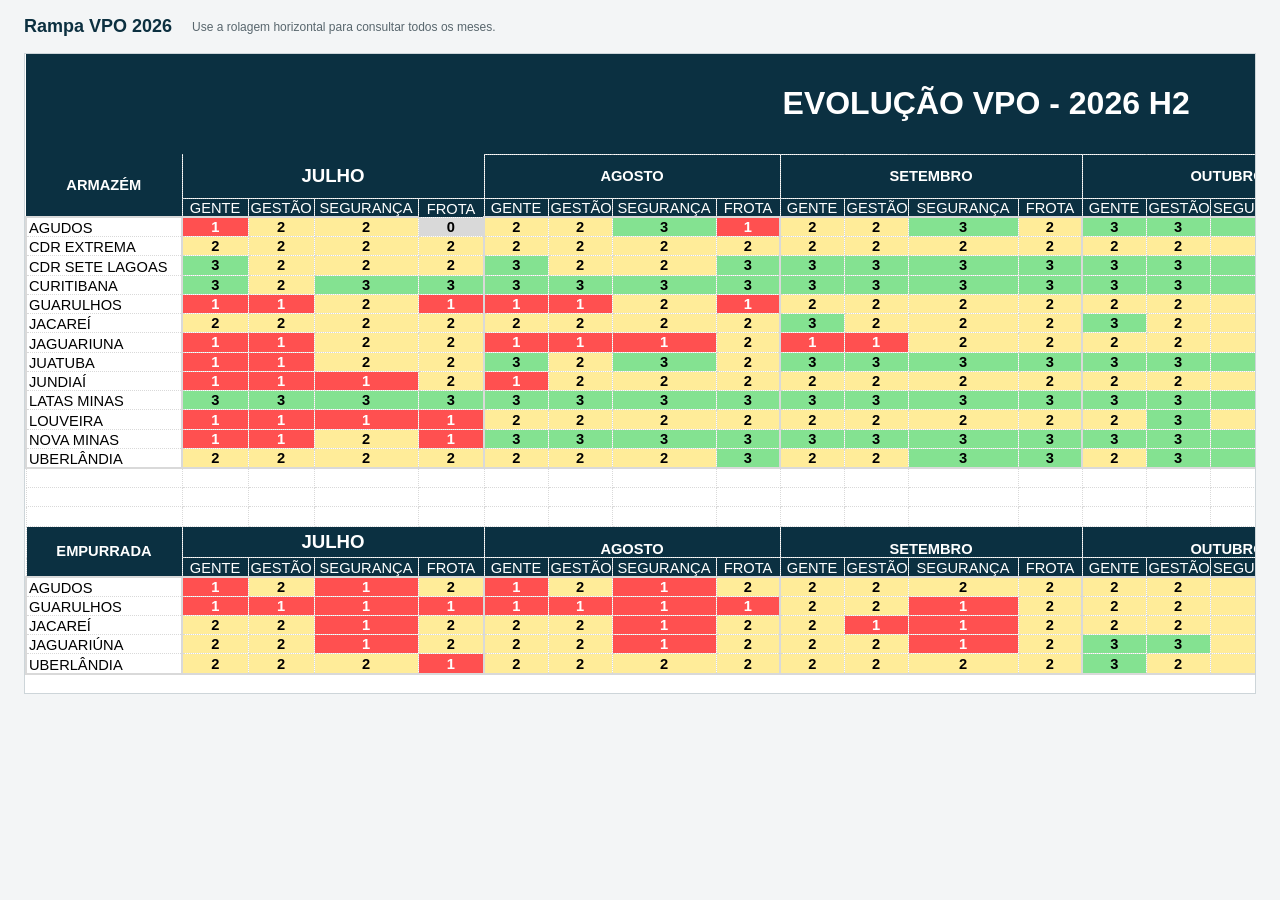
<file: 04 - VPO/03 - Rampa VPO/index.html>
<!doctype html><html lang="pt-BR"><head><meta charset="utf-8"><meta name="viewport" content="width=device-width,initial-scale=1"><title>Rampa VPO 2026</title><style>
*{box-sizing:border-box}body{margin:0;background:#f3f5f6;color:#0c3040;font-family:Arial,sans-serif}.toolbar{display:flex;align-items:center;gap:20px;padding:16px 24px;flex-wrap:wrap}.toolbar strong{font-size:18px}.toolbar span{font-size:12px;color:#58666d}.sheet{overflow:auto;margin:0 24px;background:white;border:1px solid #cdd5d9;max-height:calc(100vh - 90px)}.canvas{position:relative}table{border-collapse:collapse;table-layout:fixed;width:100%}td{padding:0 2px;white-space:nowrap;line-height:normal;overflow:hidden}.tabs{display:flex;gap:6px;padding:14px 24px;flex-wrap:wrap}button{font:inherit;font-size:14px;cursor:pointer;padding:10px 16px;border:1px solid #cdd5d9;background:white;color:#0c3040;border-radius:4px}button[aria-selected=true]{background:#0c3040;color:white;border-color:#0c3040}button:focus-visible{outline:3px solid #3388ad;outline-offset:2px}[hidden]{display:none!important}@media(max-width:600px){.sheet{margin:0 8px}.toolbar,.tabs{padding:12px 8px}}@media print{.toolbar,.tabs{display:none}.sheet{max-height:none;overflow:visible;margin:0;border:0}.canvas{zoom:.55}@page{size:A3 landscape;margin:8mm}}
</style></head><body><header class="toolbar"><strong>Rampa VPO 2026</strong><span>Use a rolagem horizontal para consultar todos os meses.</span></header><section id="sheet-0" class="sheet" aria-label="Rampa VPO 2026"><div class="canvas" style="width:1920px"><table aria-label="Rampa VPO 2026"><colgroup><col style="width:156px"><col style="width:66px"><col style="width:66px"><col style="width:104px"><col style="width:66px"><col style="width:64px"><col style="width:64px"><col style="width:104px"><col style="width:64px"><col style="width:64px"><col style="width:64px"><col style="width:110px"><col style="width:64px"><col style="width:64px"><col style="width:64px"><col style="width:99px"><col style="width:64px"><col style="width:64px"><col style="width:64px"><col style="width:90px"><col style="width:64px"><col style="width:64px"><col style="width:64px"><col style="width:99px"><col style="width:64px"></colgroup><tbody><tr style="height:100.0px"><td data-cell="B1" rowspan="1" colspan="25" style="background:#0b3041;color:#ffffff;font-family:Aptos Narrow,Arial,sans-serif;font-size:32.0px;font-weight:700;text-align:center;vertical-align:middle;">EVOLUÇÃO VPO - 2026 H2</td></tr><tr style="height:44.0px"><td data-cell="B2" rowspan="2" colspan="1" style="background:#0b3041;color:#ffffff;font-family:Aptos Narrow,Arial,sans-serif;font-size:14.666666666666666px;font-weight:700;text-align:center;vertical-align:middle;border-right:1px dotted #d9d9d9;border-bottom:2px solid #d9d9d9;">ARMAZÉM</td><td data-cell="C2" rowspan="1" colspan="4" style="background:#0b3041;color:#ffffff;font-family:Aptos Narrow,Arial,sans-serif;font-size:18.666666666666668px;font-weight:700;text-align:center;vertical-align:middle;border-left:1px dotted #d9d9d9;border-right:1px dotted #d9d9d9;border-bottom:1px dotted #d9d9d9;">JULHO</td><td data-cell="G2" rowspan="1" colspan="4" style="background:#0b3041;color:#ffffff;font-family:Aptos Narrow,Arial,sans-serif;font-size:14.666666666666666px;font-weight:700;text-align:center;vertical-align:middle;border-left:1px dotted #d9d9d9;border-right:1px dotted #d9d9d9;border-top:1px dotted #d9d9d9;border-bottom:1px dotted #d9d9d9;">AGOSTO</td><td data-cell="K2" rowspan="1" colspan="4" style="background:#0b3041;color:#ffffff;font-family:Aptos Narrow,Arial,sans-serif;font-size:14.666666666666666px;font-weight:700;text-align:center;vertical-align:middle;border-left:1px dotted #d9d9d9;border-right:1px dotted #d9d9d9;border-top:1px dotted #d9d9d9;border-bottom:1px dotted #d9d9d9;">SETEMBRO</td><td data-cell="O2" rowspan="1" colspan="4" style="background:#0b3041;color:#ffffff;font-family:Aptos Narrow,Arial,sans-serif;font-size:14.666666666666666px;font-weight:700;text-align:center;vertical-align:middle;border-left:1px dotted #d9d9d9;border-right:1px dotted #d9d9d9;border-top:1px dotted #d9d9d9;border-bottom:1px dotted #d9d9d9;">OUTUBRO</td><td data-cell="S2" rowspan="1" colspan="4" style="background:#0b3041;color:#ffffff;font-family:Aptos Narrow,Arial,sans-serif;font-size:14.666666666666666px;font-weight:700;text-align:center;vertical-align:middle;border-left:1px dotted #d9d9d9;border-right:1px dotted #d9d9d9;border-top:1px dotted #d9d9d9;border-bottom:1px dotted #d9d9d9;">NOVEMBRO</td><td data-cell="W2" rowspan="1" colspan="4" style="background:#0b3041;color:#ffffff;font-family:Aptos Narrow,Arial,sans-serif;font-size:14.666666666666666px;font-weight:700;text-align:center;vertical-align:middle;border-left:1px dotted #d9d9d9;border-right:1px dotted #d9d9d9;border-top:1px dotted #d9d9d9;border-bottom:1px dotted #d9d9d9;">DEZEMBRO</td></tr><tr style="height:19.266666666666666px"><td data-cell="C3" rowspan="1" colspan="1" style="background:#0b3041;color:#ffffff;font-family:Aptos Narrow,Arial,sans-serif;font-size:14.666666666666666px;font-weight:400;text-align:center;vertical-align:bottom;border-left:1px dotted #d9d9d9;border-right:1px dotted #d9d9d9;border-top:1px dotted #d9d9d9;">GENTE</td><td data-cell="D3" rowspan="1" colspan="1" style="background:#0b3041;color:#ffffff;font-family:Aptos Narrow,Arial,sans-serif;font-size:14.666666666666666px;font-weight:400;text-align:center;vertical-align:bottom;border-left:1px dotted #d9d9d9;border-right:1px dotted #d9d9d9;border-top:1px dotted #d9d9d9;">GESTÃO</td><td data-cell="E3" rowspan="1" colspan="1" style="background:#0b3041;color:#ffffff;font-family:Aptos Narrow,Arial,sans-serif;font-size:14.666666666666666px;font-weight:400;text-align:center;vertical-align:bottom;border-left:1px dotted #d9d9d9;border-right:1px dotted #d9d9d9;border-top:1px dotted #d9d9d9;">SEGURANÇA</td><td data-cell="F3" rowspan="1" colspan="1" style="background:#0b3041;color:#ffffff;font-family:Aptos Narrow,Arial,sans-serif;font-size:14.666666666666666px;font-weight:400;text-align:center;vertical-align:bottom;border-left:1px dotted #d9d9d9;border-right:1px dotted #d9d9d9;border-top:1px dotted #d9d9d9;">FROTA</td><td data-cell="G3" rowspan="1" colspan="1" style="background:#0b3041;color:#ffffff;font-family:Aptos Narrow,Arial,sans-serif;font-size:14.666666666666666px;font-weight:400;text-align:center;vertical-align:bottom;border-left:1px dotted #d9d9d9;border-right:1px dotted #d9d9d9;border-top:1px dotted #d9d9d9;">GENTE</td><td data-cell="H3" rowspan="1" colspan="1" style="background:#0b3041;color:#ffffff;font-family:Aptos Narrow,Arial,sans-serif;font-size:14.666666666666666px;font-weight:400;text-align:center;vertical-align:bottom;border-left:1px dotted #d9d9d9;border-right:1px dotted #d9d9d9;border-top:1px dotted #d9d9d9;">GESTÃO</td><td data-cell="I3" rowspan="1" colspan="1" style="background:#0b3041;color:#ffffff;font-family:Aptos Narrow,Arial,sans-serif;font-size:14.666666666666666px;font-weight:400;text-align:center;vertical-align:bottom;border-left:1px dotted #d9d9d9;border-right:1px dotted #d9d9d9;border-top:1px dotted #d9d9d9;">SEGURANÇA</td><td data-cell="J3" rowspan="1" colspan="1" style="background:#0b3041;color:#ffffff;font-family:Aptos Narrow,Arial,sans-serif;font-size:14.666666666666666px;font-weight:400;text-align:center;vertical-align:bottom;border-left:1px dotted #d9d9d9;border-right:1px dotted #d9d9d9;border-top:1px dotted #d9d9d9;">FROTA</td><td data-cell="K3" rowspan="1" colspan="1" style="background:#0b3041;color:#ffffff;font-family:Aptos Narrow,Arial,sans-serif;font-size:14.666666666666666px;font-weight:400;text-align:center;vertical-align:bottom;border-left:1px dotted #d9d9d9;border-right:1px dotted #d9d9d9;border-top:1px dotted #d9d9d9;">GENTE</td><td data-cell="L3" rowspan="1" colspan="1" style="background:#0b3041;color:#ffffff;font-family:Aptos Narrow,Arial,sans-serif;font-size:14.666666666666666px;font-weight:400;text-align:center;vertical-align:bottom;border-left:1px dotted #d9d9d9;border-right:1px dotted #d9d9d9;border-top:1px dotted #d9d9d9;">GESTÃO</td><td data-cell="M3" rowspan="1" colspan="1" style="background:#0b3041;color:#ffffff;font-family:Aptos Narrow,Arial,sans-serif;font-size:14.666666666666666px;font-weight:400;text-align:center;vertical-align:bottom;border-left:1px dotted #d9d9d9;border-right:1px dotted #d9d9d9;border-top:1px dotted #d9d9d9;">SEGURANÇA</td><td data-cell="N3" rowspan="1" colspan="1" style="background:#0b3041;color:#ffffff;font-family:Aptos Narrow,Arial,sans-serif;font-size:14.666666666666666px;font-weight:400;text-align:center;vertical-align:bottom;border-left:1px dotted #d9d9d9;border-right:1px dotted #d9d9d9;border-top:1px dotted #d9d9d9;">FROTA</td><td data-cell="O3" rowspan="1" colspan="1" style="background:#0b3041;color:#ffffff;font-family:Aptos Narrow,Arial,sans-serif;font-size:14.666666666666666px;font-weight:400;text-align:center;vertical-align:bottom;border-left:1px dotted #d9d9d9;border-right:1px dotted #d9d9d9;border-top:1px dotted #d9d9d9;border-bottom:1px dotted #d9d9d9;">GENTE</td><td data-cell="P3" rowspan="1" colspan="1" style="background:#0b3041;color:#ffffff;font-family:Aptos Narrow,Arial,sans-serif;font-size:14.666666666666666px;font-weight:400;text-align:center;vertical-align:bottom;border-left:1px dotted #d9d9d9;border-right:1px dotted #d9d9d9;border-top:1px dotted #d9d9d9;border-bottom:1px dotted #d9d9d9;">GESTÃO</td><td data-cell="Q3" rowspan="1" colspan="1" style="background:#0b3041;color:#ffffff;font-family:Aptos Narrow,Arial,sans-serif;font-size:14.666666666666666px;font-weight:400;text-align:center;vertical-align:bottom;border-left:1px dotted #d9d9d9;border-right:1px dotted #d9d9d9;border-top:1px dotted #d9d9d9;border-bottom:1px dotted #d9d9d9;">SEGURANÇA</td><td data-cell="R3" rowspan="1" colspan="1" style="background:#0b3041;color:#ffffff;font-family:Aptos Narrow,Arial,sans-serif;font-size:14.666666666666666px;font-weight:400;text-align:center;vertical-align:bottom;border-left:1px dotted #d9d9d9;border-right:1px dotted #d9d9d9;border-top:1px dotted #d9d9d9;border-bottom:1px dotted #d9d9d9;">FROTA</td><td data-cell="S3" rowspan="1" colspan="1" style="background:#0b3041;color:#ffffff;font-family:Aptos Narrow,Arial,sans-serif;font-size:14.666666666666666px;font-weight:400;text-align:center;vertical-align:bottom;border-left:1px dotted #d9d9d9;border-right:1px dotted #d9d9d9;border-top:1px dotted #d9d9d9;border-bottom:1px dotted #d9d9d9;">GENTE</td><td data-cell="T3" rowspan="1" colspan="1" style="background:#0b3041;color:#ffffff;font-family:Aptos Narrow,Arial,sans-serif;font-size:14.666666666666666px;font-weight:400;text-align:center;vertical-align:bottom;border-left:1px dotted #d9d9d9;border-right:1px dotted #d9d9d9;border-top:1px dotted #d9d9d9;border-bottom:1px dotted #d9d9d9;">GESTÃO</td><td data-cell="U3" rowspan="1" colspan="1" style="background:#0b3041;color:#ffffff;font-family:Aptos Narrow,Arial,sans-serif;font-size:14.666666666666666px;font-weight:400;text-align:center;vertical-align:bottom;border-left:1px dotted #d9d9d9;border-right:1px dotted #d9d9d9;border-top:1px dotted #d9d9d9;border-bottom:1px dotted #d9d9d9;">SEGURANÇA</td><td data-cell="V3" rowspan="1" colspan="1" style="background:#0b3041;color:#ffffff;font-family:Aptos Narrow,Arial,sans-serif;font-size:14.666666666666666px;font-weight:400;text-align:center;vertical-align:bottom;border-left:1px dotted #d9d9d9;border-right:1px dotted #d9d9d9;border-top:1px dotted #d9d9d9;border-bottom:1px dotted #d9d9d9;">FROTA</td><td data-cell="W3" rowspan="1" colspan="1" style="background:#0b3041;color:#ffffff;font-family:Aptos Narrow,Arial,sans-serif;font-size:14.666666666666666px;font-weight:400;text-align:center;vertical-align:bottom;border-left:1px dotted #d9d9d9;border-right:1px dotted #d9d9d9;border-top:1px dotted #d9d9d9;border-bottom:1px dotted #d9d9d9;">GENTE</td><td data-cell="X3" rowspan="1" colspan="1" style="background:#0b3041;color:#ffffff;font-family:Aptos Narrow,Arial,sans-serif;font-size:14.666666666666666px;font-weight:400;text-align:center;vertical-align:bottom;border-left:1px dotted #d9d9d9;border-right:1px dotted #d9d9d9;border-top:1px dotted #d9d9d9;border-bottom:1px dotted #d9d9d9;">GESTÃO</td><td data-cell="Y3" rowspan="1" colspan="1" style="background:#0b3041;color:#ffffff;font-family:Aptos Narrow,Arial,sans-serif;font-size:14.666666666666666px;font-weight:400;text-align:center;vertical-align:bottom;border-left:1px dotted #d9d9d9;border-right:1px dotted #d9d9d9;border-top:1px dotted #d9d9d9;border-bottom:1px dotted #d9d9d9;">SEGURANÇA</td><td data-cell="Z3" rowspan="1" colspan="1" style="background:#0b3041;color:#ffffff;font-family:Aptos Narrow,Arial,sans-serif;font-size:14.666666666666666px;font-weight:400;text-align:center;vertical-align:bottom;border-left:1px dotted #d9d9d9;border-right:1px dotted #d9d9d9;border-top:1px dotted #d9d9d9;border-bottom:1px dotted #d9d9d9;">FROTA</td></tr><tr style="height:19.266666666666666px"><td data-cell="B4" rowspan="1" colspan="1" style="background:#ffffff;color:#000000;font-family:Aptos Narrow,Arial,sans-serif;font-size:14.666666666666666px;font-weight:400;text-align:left;vertical-align:bottom;border-left:2px solid #d9d9d9;border-right:2px solid #d9d9d9;border-top:2px solid #d9d9d9;border-bottom:1px dotted #d9d9d9;">AGUDOS</td><td data-cell="C4" rowspan="1" colspan="1" style="background:#ff5050;color:#ffffff;font-family:Aptos Narrow,Arial,sans-serif;font-size:14.666666666666666px;font-weight:700;text-align:center;vertical-align:middle;border-left:2px solid #d9d9d9;border-right:1px dotted #d9d9d9;border-top:2px solid #d9d9d9;border-bottom:1px dotted #d9d9d9;">1</td><td data-cell="D4" rowspan="1" colspan="1" style="background:#ffec99;color:#000000;font-family:Aptos Narrow,Arial,sans-serif;font-size:14.666666666666666px;font-weight:700;text-align:center;vertical-align:middle;border-left:1px dotted #d9d9d9;border-right:1px dotted #d9d9d9;border-top:2px solid #d9d9d9;border-bottom:1px dotted #d9d9d9;">2</td><td data-cell="E4" rowspan="1" colspan="1" style="background:#ffec99;color:#000000;font-family:Aptos Narrow,Arial,sans-serif;font-size:14.666666666666666px;font-weight:700;text-align:center;vertical-align:middle;border-left:1px dotted #d9d9d9;border-right:1px dotted #d9d9d9;border-top:2px solid #d9d9d9;border-bottom:1px dotted #d9d9d9;">2</td><td data-cell="F4" rowspan="1" colspan="1" style="background:#d9d9d9;color:#000000;font-family:Aptos Narrow,Arial,sans-serif;font-size:14.666666666666666px;font-weight:700;text-align:center;vertical-align:middle;border-left:1px dotted #d9d9d9;border-right:2px solid #d9d9d9;border-top:1px dotted #d9d9d9;border-bottom:1px dotted #d9d9d9;">0</td><td data-cell="G4" rowspan="1" colspan="1" style="background:#ffec99;color:#000000;font-family:Aptos Narrow,Arial,sans-serif;font-size:14.666666666666666px;font-weight:700;text-align:center;vertical-align:middle;border-left:2px solid #d9d9d9;border-right:1px dotted #d9d9d9;border-top:2px solid #d9d9d9;border-bottom:1px dotted #d9d9d9;">2</td><td data-cell="H4" rowspan="1" colspan="1" style="background:#ffec99;color:#000000;font-family:Aptos Narrow,Arial,sans-serif;font-size:14.666666666666666px;font-weight:700;text-align:center;vertical-align:middle;border-left:1px dotted #d9d9d9;border-right:1px dotted #d9d9d9;border-top:2px solid #d9d9d9;border-bottom:1px dotted #d9d9d9;">2</td><td data-cell="I4" rowspan="1" colspan="1" style="background:#84e291;color:#000000;font-family:Aptos Narrow,Arial,sans-serif;font-size:14.666666666666666px;font-weight:700;text-align:center;vertical-align:middle;border-left:1px dotted #d9d9d9;border-right:1px dotted #d9d9d9;border-top:2px solid #d9d9d9;border-bottom:1px dotted #d9d9d9;">3</td><td data-cell="J4" rowspan="1" colspan="1" style="background:#ff5050;color:#ffffff;font-family:Aptos Narrow,Arial,sans-serif;font-size:14.666666666666666px;font-weight:700;text-align:center;vertical-align:middle;border-left:1px dotted #d9d9d9;border-right:2px solid #d9d9d9;border-top:2px solid #d9d9d9;border-bottom:1px dotted #d9d9d9;">1</td><td data-cell="K4" rowspan="1" colspan="1" style="background:#ffec99;color:#000000;font-family:Aptos Narrow,Arial,sans-serif;font-size:14.666666666666666px;font-weight:700;text-align:center;vertical-align:middle;border-left:2px solid #d9d9d9;border-right:1px dotted #d9d9d9;border-top:2px solid #d9d9d9;border-bottom:1px dotted #d9d9d9;">2</td><td data-cell="L4" rowspan="1" colspan="1" style="background:#ffec99;color:#000000;font-family:Aptos Narrow,Arial,sans-serif;font-size:14.666666666666666px;font-weight:700;text-align:center;vertical-align:middle;border-left:1px dotted #d9d9d9;border-right:1px dotted #d9d9d9;border-top:2px solid #d9d9d9;border-bottom:1px dotted #d9d9d9;">2</td><td data-cell="M4" rowspan="1" colspan="1" style="background:#84e291;color:#000000;font-family:Aptos Narrow,Arial,sans-serif;font-size:14.666666666666666px;font-weight:700;text-align:center;vertical-align:middle;border-left:1px dotted #d9d9d9;border-right:1px dotted #d9d9d9;border-top:2px solid #d9d9d9;border-bottom:1px dotted #d9d9d9;">3</td><td data-cell="N4" rowspan="1" colspan="1" style="background:#ffec99;color:#000000;font-family:Aptos Narrow,Arial,sans-serif;font-size:14.666666666666666px;font-weight:700;text-align:center;vertical-align:middle;border-left:1px dotted #d9d9d9;border-right:2px solid #d9d9d9;border-top:2px solid #d9d9d9;border-bottom:1px dotted #d9d9d9;">2</td><td data-cell="O4" rowspan="1" colspan="1" style="background:#84e291;color:#000000;font-family:Aptos Narrow,Arial,sans-serif;font-size:14.666666666666666px;font-weight:700;text-align:center;vertical-align:middle;border-left:2px solid #d9d9d9;border-right:1px dotted #d9d9d9;border-top:2px solid #d9d9d9;border-bottom:1px dotted #d9d9d9;">3</td><td data-cell="P4" rowspan="1" colspan="1" style="background:#84e291;color:#000000;font-family:Aptos Narrow,Arial,sans-serif;font-size:14.666666666666666px;font-weight:700;text-align:center;vertical-align:middle;border-left:1px dotted #d9d9d9;border-right:1px dotted #d9d9d9;border-top:2px solid #d9d9d9;border-bottom:1px dotted #d9d9d9;">3</td><td data-cell="Q4" rowspan="1" colspan="1" style="background:#84e291;color:#000000;font-family:Aptos Narrow,Arial,sans-serif;font-size:14.666666666666666px;font-weight:700;text-align:center;vertical-align:middle;border-left:1px dotted #d9d9d9;border-right:1px dotted #d9d9d9;border-top:2px solid #d9d9d9;border-bottom:1px dotted #d9d9d9;">3</td><td data-cell="R4" rowspan="1" colspan="1" style="background:#ffec99;color:#000000;font-family:Aptos Narrow,Arial,sans-serif;font-size:14.666666666666666px;font-weight:700;text-align:center;vertical-align:middle;border-left:1px dotted #d9d9d9;border-right:2px solid #d9d9d9;border-top:2px solid #d9d9d9;border-bottom:1px dotted #d9d9d9;">2</td><td data-cell="S4" rowspan="1" colspan="1" style="background:#84e291;color:#000000;font-family:Aptos Narrow,Arial,sans-serif;font-size:14.666666666666666px;font-weight:700;text-align:center;vertical-align:middle;border-left:2px solid #d9d9d9;border-right:1px dotted #d9d9d9;border-top:2px solid #d9d9d9;border-bottom:1px dotted #d9d9d9;">3</td><td data-cell="T4" rowspan="1" colspan="1" style="background:#84e291;color:#000000;font-family:Aptos Narrow,Arial,sans-serif;font-size:14.666666666666666px;font-weight:700;text-align:center;vertical-align:middle;border-left:1px dotted #d9d9d9;border-right:1px dotted #d9d9d9;border-top:2px solid #d9d9d9;border-bottom:1px dotted #d9d9d9;">3</td><td data-cell="U4" rowspan="1" colspan="1" style="background:#84e291;color:#000000;font-family:Aptos Narrow,Arial,sans-serif;font-size:14.666666666666666px;font-weight:700;text-align:center;vertical-align:middle;border-left:1px dotted #d9d9d9;border-right:1px dotted #d9d9d9;border-top:2px solid #d9d9d9;border-bottom:1px dotted #d9d9d9;">3</td><td data-cell="V4" rowspan="1" colspan="1" style="background:#ffec99;color:#000000;font-family:Aptos Narrow,Arial,sans-serif;font-size:14.666666666666666px;font-weight:700;text-align:center;vertical-align:middle;border-left:1px dotted #d9d9d9;border-right:2px solid #d9d9d9;border-top:2px solid #d9d9d9;border-bottom:1px dotted #d9d9d9;">2</td><td data-cell="W4" rowspan="1" colspan="1" style="background:#84e291;color:#000000;font-family:Aptos Narrow,Arial,sans-serif;font-size:14.666666666666666px;font-weight:700;text-align:center;vertical-align:middle;border-left:2px solid #d9d9d9;border-right:1px dotted #d9d9d9;border-top:2px solid #d9d9d9;border-bottom:1px dotted #d9d9d9;">3</td><td data-cell="X4" rowspan="1" colspan="1" style="background:#84e291;color:#000000;font-family:Aptos Narrow,Arial,sans-serif;font-size:14.666666666666666px;font-weight:700;text-align:center;vertical-align:middle;border-left:1px dotted #d9d9d9;border-right:1px dotted #d9d9d9;border-top:2px solid #d9d9d9;border-bottom:1px dotted #d9d9d9;">3</td><td data-cell="Y4" rowspan="1" colspan="1" style="background:#84e291;color:#000000;font-family:Aptos Narrow,Arial,sans-serif;font-size:14.666666666666666px;font-weight:700;text-align:center;vertical-align:middle;border-left:1px dotted #d9d9d9;border-right:1px dotted #d9d9d9;border-top:2px solid #d9d9d9;border-bottom:1px dotted #d9d9d9;">3</td><td data-cell="Z4" rowspan="1" colspan="1" style="background:#ffec99;color:#000000;font-family:Aptos Narrow,Arial,sans-serif;font-size:14.666666666666666px;font-weight:700;text-align:center;vertical-align:middle;border-left:1px dotted #d9d9d9;border-right:2px solid #d9d9d9;border-top:2px solid #d9d9d9;border-bottom:1px dotted #d9d9d9;">2</td></tr><tr style="height:19.266666666666666px"><td data-cell="B5" rowspan="1" colspan="1" style="background:#ffffff;color:#000000;font-family:Aptos Narrow,Arial,sans-serif;font-size:14.666666666666666px;font-weight:400;text-align:left;vertical-align:bottom;border-left:2px solid #d9d9d9;border-right:2px solid #d9d9d9;border-top:1px dotted #d9d9d9;border-bottom:1px dotted #d9d9d9;">CDR EXTREMA</td><td data-cell="C5" rowspan="1" colspan="1" style="background:#ffec99;color:#000000;font-family:Aptos Narrow,Arial,sans-serif;font-size:14.666666666666666px;font-weight:700;text-align:center;vertical-align:middle;border-left:2px solid #d9d9d9;border-right:1px dotted #d9d9d9;border-top:1px dotted #d9d9d9;border-bottom:1px dotted #d9d9d9;">2</td><td data-cell="D5" rowspan="1" colspan="1" style="background:#ffec99;color:#000000;font-family:Aptos Narrow,Arial,sans-serif;font-size:14.666666666666666px;font-weight:700;text-align:center;vertical-align:middle;border-left:1px dotted #d9d9d9;border-right:1px dotted #d9d9d9;border-top:1px dotted #d9d9d9;border-bottom:1px dotted #d9d9d9;">2</td><td data-cell="E5" rowspan="1" colspan="1" style="background:#ffec99;color:#000000;font-family:Aptos Narrow,Arial,sans-serif;font-size:14.666666666666666px;font-weight:700;text-align:center;vertical-align:middle;border-left:1px dotted #d9d9d9;border-right:1px dotted #d9d9d9;border-top:1px dotted #d9d9d9;border-bottom:1px dotted #d9d9d9;">2</td><td data-cell="F5" rowspan="1" colspan="1" style="background:#ffec99;color:#000000;font-family:Aptos Narrow,Arial,sans-serif;font-size:14.666666666666666px;font-weight:700;text-align:center;vertical-align:middle;border-left:1px dotted #d9d9d9;border-right:2px solid #d9d9d9;border-top:1px dotted #d9d9d9;border-bottom:1px dotted #d9d9d9;">2</td><td data-cell="G5" rowspan="1" colspan="1" style="background:#ffec99;color:#000000;font-family:Aptos Narrow,Arial,sans-serif;font-size:14.666666666666666px;font-weight:700;text-align:center;vertical-align:middle;border-left:2px solid #d9d9d9;border-right:1px dotted #d9d9d9;border-top:1px dotted #d9d9d9;border-bottom:1px dotted #d9d9d9;">2</td><td data-cell="H5" rowspan="1" colspan="1" style="background:#ffec99;color:#000000;font-family:Aptos Narrow,Arial,sans-serif;font-size:14.666666666666666px;font-weight:700;text-align:center;vertical-align:middle;border-left:1px dotted #d9d9d9;border-right:1px dotted #d9d9d9;border-top:1px dotted #d9d9d9;border-bottom:1px dotted #d9d9d9;">2</td><td data-cell="I5" rowspan="1" colspan="1" style="background:#ffec99;color:#000000;font-family:Aptos Narrow,Arial,sans-serif;font-size:14.666666666666666px;font-weight:700;text-align:center;vertical-align:middle;border-left:1px dotted #d9d9d9;border-right:1px dotted #d9d9d9;border-top:1px dotted #d9d9d9;border-bottom:1px dotted #d9d9d9;">2</td><td data-cell="J5" rowspan="1" colspan="1" style="background:#ffec99;color:#000000;font-family:Aptos Narrow,Arial,sans-serif;font-size:14.666666666666666px;font-weight:700;text-align:center;vertical-align:middle;border-left:1px dotted #d9d9d9;border-right:2px solid #d9d9d9;border-top:1px dotted #d9d9d9;border-bottom:1px dotted #d9d9d9;">2</td><td data-cell="K5" rowspan="1" colspan="1" style="background:#ffec99;color:#000000;font-family:Aptos Narrow,Arial,sans-serif;font-size:14.666666666666666px;font-weight:700;text-align:center;vertical-align:middle;border-left:2px solid #d9d9d9;border-right:1px dotted #d9d9d9;border-top:1px dotted #d9d9d9;border-bottom:1px dotted #d9d9d9;">2</td><td data-cell="L5" rowspan="1" colspan="1" style="background:#ffec99;color:#000000;font-family:Aptos Narrow,Arial,sans-serif;font-size:14.666666666666666px;font-weight:700;text-align:center;vertical-align:middle;border-left:1px dotted #d9d9d9;border-right:1px dotted #d9d9d9;border-top:1px dotted #d9d9d9;border-bottom:1px dotted #d9d9d9;">2</td><td data-cell="M5" rowspan="1" colspan="1" style="background:#ffec99;color:#000000;font-family:Aptos Narrow,Arial,sans-serif;font-size:14.666666666666666px;font-weight:700;text-align:center;vertical-align:middle;border-left:1px dotted #d9d9d9;border-right:1px dotted #d9d9d9;border-top:1px dotted #d9d9d9;border-bottom:1px dotted #d9d9d9;">2</td><td data-cell="N5" rowspan="1" colspan="1" style="background:#ffec99;color:#000000;font-family:Aptos Narrow,Arial,sans-serif;font-size:14.666666666666666px;font-weight:700;text-align:center;vertical-align:middle;border-left:1px dotted #d9d9d9;border-right:2px solid #d9d9d9;border-top:1px dotted #d9d9d9;border-bottom:1px dotted #d9d9d9;">2</td><td data-cell="O5" rowspan="1" colspan="1" style="background:#ffec99;color:#000000;font-family:Aptos Narrow,Arial,sans-serif;font-size:14.666666666666666px;font-weight:700;text-align:center;vertical-align:middle;border-left:2px solid #d9d9d9;border-right:1px dotted #d9d9d9;border-top:1px dotted #d9d9d9;border-bottom:1px dotted #d9d9d9;">2</td><td data-cell="P5" rowspan="1" colspan="1" style="background:#ffec99;color:#000000;font-family:Aptos Narrow,Arial,sans-serif;font-size:14.666666666666666px;font-weight:700;text-align:center;vertical-align:middle;border-left:1px dotted #d9d9d9;border-right:1px dotted #d9d9d9;border-top:1px dotted #d9d9d9;border-bottom:1px dotted #d9d9d9;">2</td><td data-cell="Q5" rowspan="1" colspan="1" style="background:#ffec99;color:#000000;font-family:Aptos Narrow,Arial,sans-serif;font-size:14.666666666666666px;font-weight:700;text-align:center;vertical-align:middle;border-left:1px dotted #d9d9d9;border-right:1px dotted #d9d9d9;border-top:1px dotted #d9d9d9;border-bottom:1px dotted #d9d9d9;">2</td><td data-cell="R5" rowspan="1" colspan="1" style="background:#ffec99;color:#000000;font-family:Aptos Narrow,Arial,sans-serif;font-size:14.666666666666666px;font-weight:700;text-align:center;vertical-align:middle;border-left:1px dotted #d9d9d9;border-right:2px solid #d9d9d9;border-top:1px dotted #d9d9d9;border-bottom:1px dotted #d9d9d9;">2</td><td data-cell="S5" rowspan="1" colspan="1" style="background:#ffec99;color:#000000;font-family:Aptos Narrow,Arial,sans-serif;font-size:14.666666666666666px;font-weight:700;text-align:center;vertical-align:middle;border-left:2px solid #d9d9d9;border-right:1px dotted #d9d9d9;border-top:1px dotted #d9d9d9;border-bottom:1px dotted #d9d9d9;">2</td><td data-cell="T5" rowspan="1" colspan="1" style="background:#ffec99;color:#000000;font-family:Aptos Narrow,Arial,sans-serif;font-size:14.666666666666666px;font-weight:700;text-align:center;vertical-align:middle;border-left:1px dotted #d9d9d9;border-right:1px dotted #d9d9d9;border-top:1px dotted #d9d9d9;border-bottom:1px dotted #d9d9d9;">2</td><td data-cell="U5" rowspan="1" colspan="1" style="background:#ffec99;color:#000000;font-family:Aptos Narrow,Arial,sans-serif;font-size:14.666666666666666px;font-weight:700;text-align:center;vertical-align:middle;border-left:1px dotted #d9d9d9;border-right:1px dotted #d9d9d9;border-top:1px dotted #d9d9d9;border-bottom:1px dotted #d9d9d9;">2</td><td data-cell="V5" rowspan="1" colspan="1" style="background:#ffec99;color:#000000;font-family:Aptos Narrow,Arial,sans-serif;font-size:14.666666666666666px;font-weight:700;text-align:center;vertical-align:middle;border-left:1px dotted #d9d9d9;border-right:2px solid #d9d9d9;border-top:1px dotted #d9d9d9;border-bottom:1px dotted #d9d9d9;">2</td><td data-cell="W5" rowspan="1" colspan="1" style="background:#84e291;color:#000000;font-family:Aptos Narrow,Arial,sans-serif;font-size:14.666666666666666px;font-weight:700;text-align:center;vertical-align:middle;border-left:2px solid #d9d9d9;border-right:1px dotted #d9d9d9;border-top:1px dotted #d9d9d9;border-bottom:1px dotted #d9d9d9;">3</td><td data-cell="X5" rowspan="1" colspan="1" style="background:#84e291;color:#000000;font-family:Aptos Narrow,Arial,sans-serif;font-size:14.666666666666666px;font-weight:700;text-align:center;vertical-align:middle;border-left:1px dotted #d9d9d9;border-right:1px dotted #d9d9d9;border-top:1px dotted #d9d9d9;border-bottom:1px dotted #d9d9d9;">3</td><td data-cell="Y5" rowspan="1" colspan="1" style="background:#84e291;color:#000000;font-family:Aptos Narrow,Arial,sans-serif;font-size:14.666666666666666px;font-weight:700;text-align:center;vertical-align:middle;border-left:1px dotted #d9d9d9;border-right:1px dotted #d9d9d9;border-top:1px dotted #d9d9d9;border-bottom:1px dotted #d9d9d9;">3</td><td data-cell="Z5" rowspan="1" colspan="1" style="background:#84e291;color:#000000;font-family:Aptos Narrow,Arial,sans-serif;font-size:14.666666666666666px;font-weight:700;text-align:center;vertical-align:middle;border-left:1px dotted #d9d9d9;border-right:2px solid #d9d9d9;border-top:1px dotted #d9d9d9;border-bottom:1px dotted #d9d9d9;">3</td></tr><tr style="height:19.266666666666666px"><td data-cell="B6" rowspan="1" colspan="1" style="background:#ffffff;color:#000000;font-family:Aptos Narrow,Arial,sans-serif;font-size:14.666666666666666px;font-weight:400;text-align:left;vertical-align:bottom;border-left:2px solid #d9d9d9;border-right:2px solid #d9d9d9;border-top:1px dotted #d9d9d9;border-bottom:1px dotted #d9d9d9;">CDR SETE LAGOAS</td><td data-cell="C6" rowspan="1" colspan="1" style="background:#84e291;color:#000000;font-family:Aptos Narrow,Arial,sans-serif;font-size:14.666666666666666px;font-weight:700;text-align:center;vertical-align:middle;border-left:2px solid #d9d9d9;border-right:1px dotted #d9d9d9;border-top:1px dotted #d9d9d9;border-bottom:1px dotted #d9d9d9;">3</td><td data-cell="D6" rowspan="1" colspan="1" style="background:#ffec99;color:#000000;font-family:Aptos Narrow,Arial,sans-serif;font-size:14.666666666666666px;font-weight:700;text-align:center;vertical-align:middle;border-left:1px dotted #d9d9d9;border-right:1px dotted #d9d9d9;border-top:1px dotted #d9d9d9;border-bottom:1px dotted #d9d9d9;">2</td><td data-cell="E6" rowspan="1" colspan="1" style="background:#ffec99;color:#000000;font-family:Aptos Narrow,Arial,sans-serif;font-size:14.666666666666666px;font-weight:700;text-align:center;vertical-align:middle;border-left:1px dotted #d9d9d9;border-right:1px dotted #d9d9d9;border-top:1px dotted #d9d9d9;border-bottom:1px dotted #d9d9d9;">2</td><td data-cell="F6" rowspan="1" colspan="1" style="background:#ffec99;color:#000000;font-family:Aptos Narrow,Arial,sans-serif;font-size:14.666666666666666px;font-weight:700;text-align:center;vertical-align:middle;border-left:1px dotted #d9d9d9;border-right:2px solid #d9d9d9;border-top:1px dotted #d9d9d9;border-bottom:1px dotted #d9d9d9;">2</td><td data-cell="G6" rowspan="1" colspan="1" style="background:#84e291;color:#000000;font-family:Aptos Narrow,Arial,sans-serif;font-size:14.666666666666666px;font-weight:700;text-align:center;vertical-align:middle;border-left:2px solid #d9d9d9;border-right:1px dotted #d9d9d9;border-top:1px dotted #d9d9d9;border-bottom:1px dotted #d9d9d9;">3</td><td data-cell="H6" rowspan="1" colspan="1" style="background:#ffec99;color:#000000;font-family:Aptos Narrow,Arial,sans-serif;font-size:14.666666666666666px;font-weight:700;text-align:center;vertical-align:middle;border-left:1px dotted #d9d9d9;border-right:1px dotted #d9d9d9;border-top:1px dotted #d9d9d9;border-bottom:1px dotted #d9d9d9;">2</td><td data-cell="I6" rowspan="1" colspan="1" style="background:#ffec99;color:#000000;font-family:Aptos Narrow,Arial,sans-serif;font-size:14.666666666666666px;font-weight:700;text-align:center;vertical-align:middle;border-left:1px dotted #d9d9d9;border-right:1px dotted #d9d9d9;border-top:1px dotted #d9d9d9;border-bottom:1px dotted #d9d9d9;">2</td><td data-cell="J6" rowspan="1" colspan="1" style="background:#84e291;color:#000000;font-family:Aptos Narrow,Arial,sans-serif;font-size:14.666666666666666px;font-weight:700;text-align:center;vertical-align:middle;border-left:1px dotted #d9d9d9;border-right:2px solid #d9d9d9;border-top:1px dotted #d9d9d9;border-bottom:1px dotted #d9d9d9;">3</td><td data-cell="K6" rowspan="1" colspan="1" style="background:#84e291;color:#000000;font-family:Aptos Narrow,Arial,sans-serif;font-size:14.666666666666666px;font-weight:700;text-align:center;vertical-align:middle;border-left:2px solid #d9d9d9;border-right:1px dotted #d9d9d9;border-top:1px dotted #d9d9d9;border-bottom:1px dotted #d9d9d9;">3</td><td data-cell="L6" rowspan="1" colspan="1" style="background:#84e291;color:#000000;font-family:Aptos Narrow,Arial,sans-serif;font-size:14.666666666666666px;font-weight:700;text-align:center;vertical-align:middle;border-left:1px dotted #d9d9d9;border-right:1px dotted #d9d9d9;border-top:1px dotted #d9d9d9;border-bottom:1px dotted #d9d9d9;">3</td><td data-cell="M6" rowspan="1" colspan="1" style="background:#84e291;color:#000000;font-family:Aptos Narrow,Arial,sans-serif;font-size:14.666666666666666px;font-weight:700;text-align:center;vertical-align:middle;border-left:1px dotted #d9d9d9;border-right:1px dotted #d9d9d9;border-top:1px dotted #d9d9d9;border-bottom:1px dotted #d9d9d9;">3</td><td data-cell="N6" rowspan="1" colspan="1" style="background:#84e291;color:#000000;font-family:Aptos Narrow,Arial,sans-serif;font-size:14.666666666666666px;font-weight:700;text-align:center;vertical-align:middle;border-left:1px dotted #d9d9d9;border-right:2px solid #d9d9d9;border-top:1px dotted #d9d9d9;border-bottom:1px dotted #d9d9d9;">3</td><td data-cell="O6" rowspan="1" colspan="1" style="background:#84e291;color:#000000;font-family:Aptos Narrow,Arial,sans-serif;font-size:14.666666666666666px;font-weight:700;text-align:center;vertical-align:middle;border-left:2px solid #d9d9d9;border-right:1px dotted #d9d9d9;border-top:1px dotted #d9d9d9;border-bottom:1px dotted #d9d9d9;">3</td><td data-cell="P6" rowspan="1" colspan="1" style="background:#84e291;color:#000000;font-family:Aptos Narrow,Arial,sans-serif;font-size:14.666666666666666px;font-weight:700;text-align:center;vertical-align:middle;border-left:1px dotted #d9d9d9;border-right:1px dotted #d9d9d9;border-top:1px dotted #d9d9d9;border-bottom:1px dotted #d9d9d9;">3</td><td data-cell="Q6" rowspan="1" colspan="1" style="background:#84e291;color:#000000;font-family:Aptos Narrow,Arial,sans-serif;font-size:14.666666666666666px;font-weight:700;text-align:center;vertical-align:middle;border-left:1px dotted #d9d9d9;border-right:1px dotted #d9d9d9;border-top:1px dotted #d9d9d9;border-bottom:1px dotted #d9d9d9;">3</td><td data-cell="R6" rowspan="1" colspan="1" style="background:#84e291;color:#000000;font-family:Aptos Narrow,Arial,sans-serif;font-size:14.666666666666666px;font-weight:700;text-align:center;vertical-align:middle;border-left:1px dotted #d9d9d9;border-right:2px solid #d9d9d9;border-top:1px dotted #d9d9d9;border-bottom:1px dotted #d9d9d9;">3</td><td data-cell="S6" rowspan="1" colspan="1" style="background:#84e291;color:#000000;font-family:Aptos Narrow,Arial,sans-serif;font-size:14.666666666666666px;font-weight:700;text-align:center;vertical-align:middle;border-left:2px solid #d9d9d9;border-right:1px dotted #d9d9d9;border-top:1px dotted #d9d9d9;border-bottom:1px dotted #d9d9d9;">3</td><td data-cell="T6" rowspan="1" colspan="1" style="background:#84e291;color:#000000;font-family:Aptos Narrow,Arial,sans-serif;font-size:14.666666666666666px;font-weight:700;text-align:center;vertical-align:middle;border-left:1px dotted #d9d9d9;border-right:1px dotted #d9d9d9;border-top:1px dotted #d9d9d9;border-bottom:1px dotted #d9d9d9;">3</td><td data-cell="U6" rowspan="1" colspan="1" style="background:#84e291;color:#000000;font-family:Aptos Narrow,Arial,sans-serif;font-size:14.666666666666666px;font-weight:700;text-align:center;vertical-align:middle;border-left:1px dotted #d9d9d9;border-right:1px dotted #d9d9d9;border-top:1px dotted #d9d9d9;border-bottom:1px dotted #d9d9d9;">3</td><td data-cell="V6" rowspan="1" colspan="1" style="background:#84e291;color:#000000;font-family:Aptos Narrow,Arial,sans-serif;font-size:14.666666666666666px;font-weight:700;text-align:center;vertical-align:middle;border-left:1px dotted #d9d9d9;border-right:2px solid #d9d9d9;border-top:1px dotted #d9d9d9;border-bottom:1px dotted #d9d9d9;">3</td><td data-cell="W6" rowspan="1" colspan="1" style="background:#84e291;color:#000000;font-family:Aptos Narrow,Arial,sans-serif;font-size:14.666666666666666px;font-weight:700;text-align:center;vertical-align:middle;border-left:2px solid #d9d9d9;border-right:1px dotted #d9d9d9;border-top:1px dotted #d9d9d9;border-bottom:1px dotted #d9d9d9;">3</td><td data-cell="X6" rowspan="1" colspan="1" style="background:#84e291;color:#000000;font-family:Aptos Narrow,Arial,sans-serif;font-size:14.666666666666666px;font-weight:700;text-align:center;vertical-align:middle;border-left:1px dotted #d9d9d9;border-right:1px dotted #d9d9d9;border-top:1px dotted #d9d9d9;border-bottom:1px dotted #d9d9d9;">3</td><td data-cell="Y6" rowspan="1" colspan="1" style="background:#84e291;color:#000000;font-family:Aptos Narrow,Arial,sans-serif;font-size:14.666666666666666px;font-weight:700;text-align:center;vertical-align:middle;border-left:1px dotted #d9d9d9;border-right:1px dotted #d9d9d9;border-top:1px dotted #d9d9d9;border-bottom:1px dotted #d9d9d9;">3</td><td data-cell="Z6" rowspan="1" colspan="1" style="background:#84e291;color:#000000;font-family:Aptos Narrow,Arial,sans-serif;font-size:14.666666666666666px;font-weight:700;text-align:center;vertical-align:middle;border-left:1px dotted #d9d9d9;border-right:2px solid #d9d9d9;border-top:1px dotted #d9d9d9;border-bottom:1px dotted #d9d9d9;">3</td></tr><tr style="height:19.266666666666666px"><td data-cell="B7" rowspan="1" colspan="1" style="background:#ffffff;color:#000000;font-family:Aptos Narrow,Arial,sans-serif;font-size:14.666666666666666px;font-weight:400;text-align:left;vertical-align:bottom;border-left:2px solid #d9d9d9;border-right:2px solid #d9d9d9;border-top:1px dotted #d9d9d9;border-bottom:1px dotted #d9d9d9;">CURITIBANA</td><td data-cell="C7" rowspan="1" colspan="1" style="background:#84e291;color:#000000;font-family:Aptos Narrow,Arial,sans-serif;font-size:14.666666666666666px;font-weight:700;text-align:center;vertical-align:middle;border-left:2px solid #d9d9d9;border-right:1px dotted #d9d9d9;border-top:1px dotted #d9d9d9;border-bottom:1px dotted #d9d9d9;">3</td><td data-cell="D7" rowspan="1" colspan="1" style="background:#ffec99;color:#000000;font-family:Aptos Narrow,Arial,sans-serif;font-size:14.666666666666666px;font-weight:700;text-align:center;vertical-align:middle;border-left:1px dotted #d9d9d9;border-right:1px dotted #d9d9d9;border-top:1px dotted #d9d9d9;border-bottom:1px dotted #d9d9d9;">2</td><td data-cell="E7" rowspan="1" colspan="1" style="background:#84e291;color:#000000;font-family:Aptos Narrow,Arial,sans-serif;font-size:14.666666666666666px;font-weight:700;text-align:center;vertical-align:middle;border-left:1px dotted #d9d9d9;border-right:1px dotted #d9d9d9;border-top:1px dotted #d9d9d9;border-bottom:1px dotted #d9d9d9;">3</td><td data-cell="F7" rowspan="1" colspan="1" style="background:#84e291;color:#000000;font-family:Aptos Narrow,Arial,sans-serif;font-size:14.666666666666666px;font-weight:700;text-align:center;vertical-align:middle;border-left:1px dotted #d9d9d9;border-right:2px solid #d9d9d9;border-top:1px dotted #d9d9d9;border-bottom:1px dotted #d9d9d9;">3</td><td data-cell="G7" rowspan="1" colspan="1" style="background:#84e291;color:#000000;font-family:Aptos Narrow,Arial,sans-serif;font-size:14.666666666666666px;font-weight:700;text-align:center;vertical-align:middle;border-left:2px solid #d9d9d9;border-right:1px dotted #d9d9d9;border-top:1px dotted #d9d9d9;border-bottom:1px dotted #d9d9d9;">3</td><td data-cell="H7" rowspan="1" colspan="1" style="background:#84e291;color:#000000;font-family:Aptos Narrow,Arial,sans-serif;font-size:14.666666666666666px;font-weight:700;text-align:center;vertical-align:middle;border-left:1px dotted #d9d9d9;border-right:1px dotted #d9d9d9;border-top:1px dotted #d9d9d9;border-bottom:1px dotted #d9d9d9;">3</td><td data-cell="I7" rowspan="1" colspan="1" style="background:#84e291;color:#000000;font-family:Aptos Narrow,Arial,sans-serif;font-size:14.666666666666666px;font-weight:700;text-align:center;vertical-align:middle;border-left:1px dotted #d9d9d9;border-right:1px dotted #d9d9d9;border-top:1px dotted #d9d9d9;border-bottom:1px dotted #d9d9d9;">3</td><td data-cell="J7" rowspan="1" colspan="1" style="background:#84e291;color:#000000;font-family:Aptos Narrow,Arial,sans-serif;font-size:14.666666666666666px;font-weight:700;text-align:center;vertical-align:middle;border-left:1px dotted #d9d9d9;border-right:2px solid #d9d9d9;border-top:1px dotted #d9d9d9;border-bottom:1px dotted #d9d9d9;">3</td><td data-cell="K7" rowspan="1" colspan="1" style="background:#84e291;color:#000000;font-family:Aptos Narrow,Arial,sans-serif;font-size:14.666666666666666px;font-weight:700;text-align:center;vertical-align:middle;border-left:2px solid #d9d9d9;border-right:1px dotted #d9d9d9;border-top:1px dotted #d9d9d9;border-bottom:1px dotted #d9d9d9;">3</td><td data-cell="L7" rowspan="1" colspan="1" style="background:#84e291;color:#000000;font-family:Aptos Narrow,Arial,sans-serif;font-size:14.666666666666666px;font-weight:700;text-align:center;vertical-align:middle;border-left:1px dotted #d9d9d9;border-right:1px dotted #d9d9d9;border-top:1px dotted #d9d9d9;border-bottom:1px dotted #d9d9d9;">3</td><td data-cell="M7" rowspan="1" colspan="1" style="background:#84e291;color:#000000;font-family:Aptos Narrow,Arial,sans-serif;font-size:14.666666666666666px;font-weight:700;text-align:center;vertical-align:middle;border-left:1px dotted #d9d9d9;border-right:1px dotted #d9d9d9;border-top:1px dotted #d9d9d9;border-bottom:1px dotted #d9d9d9;">3</td><td data-cell="N7" rowspan="1" colspan="1" style="background:#84e291;color:#000000;font-family:Aptos Narrow,Arial,sans-serif;font-size:14.666666666666666px;font-weight:700;text-align:center;vertical-align:middle;border-left:1px dotted #d9d9d9;border-right:2px solid #d9d9d9;border-top:1px dotted #d9d9d9;border-bottom:1px dotted #d9d9d9;">3</td><td data-cell="O7" rowspan="1" colspan="1" style="background:#84e291;color:#000000;font-family:Aptos Narrow,Arial,sans-serif;font-size:14.666666666666666px;font-weight:700;text-align:center;vertical-align:middle;border-left:2px solid #d9d9d9;border-right:1px dotted #d9d9d9;border-top:1px dotted #d9d9d9;border-bottom:1px dotted #d9d9d9;">3</td><td data-cell="P7" rowspan="1" colspan="1" style="background:#84e291;color:#000000;font-family:Aptos Narrow,Arial,sans-serif;font-size:14.666666666666666px;font-weight:700;text-align:center;vertical-align:middle;border-left:1px dotted #d9d9d9;border-right:1px dotted #d9d9d9;border-top:1px dotted #d9d9d9;border-bottom:1px dotted #d9d9d9;">3</td><td data-cell="Q7" rowspan="1" colspan="1" style="background:#84e291;color:#000000;font-family:Aptos Narrow,Arial,sans-serif;font-size:14.666666666666666px;font-weight:700;text-align:center;vertical-align:middle;border-left:1px dotted #d9d9d9;border-right:1px dotted #d9d9d9;border-top:1px dotted #d9d9d9;border-bottom:1px dotted #d9d9d9;">3</td><td data-cell="R7" rowspan="1" colspan="1" style="background:#83cbeb;color:#000000;font-family:Aptos Narrow,Arial,sans-serif;font-size:14.666666666666666px;font-weight:700;text-align:center;vertical-align:middle;border-left:1px dotted #d9d9d9;border-right:2px solid #d9d9d9;border-top:1px dotted #d9d9d9;border-bottom:1px dotted #d9d9d9;">4</td><td data-cell="S7" rowspan="1" colspan="1" style="background:#84e291;color:#000000;font-family:Aptos Narrow,Arial,sans-serif;font-size:14.666666666666666px;font-weight:700;text-align:center;vertical-align:middle;border-left:2px solid #d9d9d9;border-right:1px dotted #d9d9d9;border-top:1px dotted #d9d9d9;border-bottom:1px dotted #d9d9d9;">3</td><td data-cell="T7" rowspan="1" colspan="1" style="background:#84e291;color:#000000;font-family:Aptos Narrow,Arial,sans-serif;font-size:14.666666666666666px;font-weight:700;text-align:center;vertical-align:middle;border-left:1px dotted #d9d9d9;border-right:1px dotted #d9d9d9;border-top:1px dotted #d9d9d9;border-bottom:1px dotted #d9d9d9;">3</td><td data-cell="U7" rowspan="1" colspan="1" style="background:#84e291;color:#000000;font-family:Aptos Narrow,Arial,sans-serif;font-size:14.666666666666666px;font-weight:700;text-align:center;vertical-align:middle;border-left:1px dotted #d9d9d9;border-right:1px dotted #d9d9d9;border-top:1px dotted #d9d9d9;border-bottom:1px dotted #d9d9d9;">3</td><td data-cell="V7" rowspan="1" colspan="1" style="background:#83cbeb;color:#000000;font-family:Aptos Narrow,Arial,sans-serif;font-size:14.666666666666666px;font-weight:700;text-align:center;vertical-align:middle;border-left:1px dotted #d9d9d9;border-right:2px solid #d9d9d9;border-top:1px dotted #d9d9d9;border-bottom:1px dotted #d9d9d9;">4</td><td data-cell="W7" rowspan="1" colspan="1" style="background:#84e291;color:#000000;font-family:Aptos Narrow,Arial,sans-serif;font-size:14.666666666666666px;font-weight:700;text-align:center;vertical-align:middle;border-left:2px solid #d9d9d9;border-right:1px dotted #d9d9d9;border-top:1px dotted #d9d9d9;border-bottom:1px dotted #d9d9d9;">3</td><td data-cell="X7" rowspan="1" colspan="1" style="background:#84e291;color:#000000;font-family:Aptos Narrow,Arial,sans-serif;font-size:14.666666666666666px;font-weight:700;text-align:center;vertical-align:middle;border-left:1px dotted #d9d9d9;border-right:1px dotted #d9d9d9;border-top:1px dotted #d9d9d9;border-bottom:1px dotted #d9d9d9;">3</td><td data-cell="Y7" rowspan="1" colspan="1" style="background:#84e291;color:#000000;font-family:Aptos Narrow,Arial,sans-serif;font-size:14.666666666666666px;font-weight:700;text-align:center;vertical-align:middle;border-left:1px dotted #d9d9d9;border-right:1px dotted #d9d9d9;border-top:1px dotted #d9d9d9;border-bottom:1px dotted #d9d9d9;">3</td><td data-cell="Z7" rowspan="1" colspan="1" style="background:#83cbeb;color:#000000;font-family:Aptos Narrow,Arial,sans-serif;font-size:14.666666666666666px;font-weight:700;text-align:center;vertical-align:middle;border-left:1px dotted #d9d9d9;border-right:2px solid #d9d9d9;border-top:1px dotted #d9d9d9;border-bottom:1px dotted #d9d9d9;">4</td></tr><tr style="height:19.266666666666666px"><td data-cell="B8" rowspan="1" colspan="1" style="background:#ffffff;color:#000000;font-family:Aptos Narrow,Arial,sans-serif;font-size:14.666666666666666px;font-weight:400;text-align:left;vertical-align:bottom;border-left:2px solid #d9d9d9;border-right:2px solid #d9d9d9;border-top:1px dotted #d9d9d9;border-bottom:1px dotted #d9d9d9;">GUARULHOS</td><td data-cell="C8" rowspan="1" colspan="1" style="background:#ff5050;color:#ffffff;font-family:Aptos Narrow,Arial,sans-serif;font-size:14.666666666666666px;font-weight:700;text-align:center;vertical-align:middle;border-left:2px solid #d9d9d9;border-right:1px dotted #d9d9d9;border-top:1px dotted #d9d9d9;border-bottom:1px dotted #d9d9d9;">1</td><td data-cell="D8" rowspan="1" colspan="1" style="background:#ff5050;color:#ffffff;font-family:Aptos Narrow,Arial,sans-serif;font-size:14.666666666666666px;font-weight:700;text-align:center;vertical-align:middle;border-left:1px dotted #d9d9d9;border-right:1px dotted #d9d9d9;border-top:1px dotted #d9d9d9;border-bottom:1px dotted #d9d9d9;">1</td><td data-cell="E8" rowspan="1" colspan="1" style="background:#ffec99;color:#000000;font-family:Aptos Narrow,Arial,sans-serif;font-size:14.666666666666666px;font-weight:700;text-align:center;vertical-align:middle;border-left:1px dotted #d9d9d9;border-right:1px dotted #d9d9d9;border-top:1px dotted #d9d9d9;border-bottom:1px dotted #d9d9d9;">2</td><td data-cell="F8" rowspan="1" colspan="1" style="background:#ff5050;color:#ffffff;font-family:Aptos Narrow,Arial,sans-serif;font-size:14.666666666666666px;font-weight:700;text-align:center;vertical-align:middle;border-left:1px dotted #d9d9d9;border-right:2px solid #d9d9d9;border-top:1px dotted #d9d9d9;border-bottom:1px dotted #d9d9d9;">1</td><td data-cell="G8" rowspan="1" colspan="1" style="background:#ff5050;color:#ffffff;font-family:Aptos Narrow,Arial,sans-serif;font-size:14.666666666666666px;font-weight:700;text-align:center;vertical-align:middle;border-left:2px solid #d9d9d9;border-right:1px dotted #d9d9d9;border-top:1px dotted #d9d9d9;border-bottom:1px dotted #d9d9d9;">1</td><td data-cell="H8" rowspan="1" colspan="1" style="background:#ff5050;color:#ffffff;font-family:Aptos Narrow,Arial,sans-serif;font-size:14.666666666666666px;font-weight:700;text-align:center;vertical-align:middle;border-left:1px dotted #d9d9d9;border-right:1px dotted #d9d9d9;border-top:1px dotted #d9d9d9;border-bottom:1px dotted #d9d9d9;">1</td><td data-cell="I8" rowspan="1" colspan="1" style="background:#ffec99;color:#000000;font-family:Aptos Narrow,Arial,sans-serif;font-size:14.666666666666666px;font-weight:700;text-align:center;vertical-align:middle;border-left:1px dotted #d9d9d9;border-right:1px dotted #d9d9d9;border-top:1px dotted #d9d9d9;border-bottom:1px dotted #d9d9d9;">2</td><td data-cell="J8" rowspan="1" colspan="1" style="background:#ff5050;color:#ffffff;font-family:Aptos Narrow,Arial,sans-serif;font-size:14.666666666666666px;font-weight:700;text-align:center;vertical-align:middle;border-left:1px dotted #d9d9d9;border-right:2px solid #d9d9d9;border-top:1px dotted #d9d9d9;border-bottom:1px dotted #d9d9d9;">1</td><td data-cell="K8" rowspan="1" colspan="1" style="background:#ffec99;color:#000000;font-family:Aptos Narrow,Arial,sans-serif;font-size:14.666666666666666px;font-weight:700;text-align:center;vertical-align:middle;border-left:2px solid #d9d9d9;border-right:1px dotted #d9d9d9;border-top:1px dotted #d9d9d9;border-bottom:1px dotted #d9d9d9;">2</td><td data-cell="L8" rowspan="1" colspan="1" style="background:#ffec99;color:#000000;font-family:Aptos Narrow,Arial,sans-serif;font-size:14.666666666666666px;font-weight:700;text-align:center;vertical-align:middle;border-left:1px dotted #d9d9d9;border-right:1px dotted #d9d9d9;border-top:1px dotted #d9d9d9;border-bottom:1px dotted #d9d9d9;">2</td><td data-cell="M8" rowspan="1" colspan="1" style="background:#ffec99;color:#000000;font-family:Aptos Narrow,Arial,sans-serif;font-size:14.666666666666666px;font-weight:700;text-align:center;vertical-align:middle;border-left:1px dotted #d9d9d9;border-right:1px dotted #d9d9d9;border-top:1px dotted #d9d9d9;border-bottom:1px dotted #d9d9d9;">2</td><td data-cell="N8" rowspan="1" colspan="1" style="background:#ffec99;color:#000000;font-family:Aptos Narrow,Arial,sans-serif;font-size:14.666666666666666px;font-weight:700;text-align:center;vertical-align:middle;border-left:1px dotted #d9d9d9;border-right:2px solid #d9d9d9;border-top:1px dotted #d9d9d9;border-bottom:1px dotted #d9d9d9;">2</td><td data-cell="O8" rowspan="1" colspan="1" style="background:#ffec99;color:#000000;font-family:Aptos Narrow,Arial,sans-serif;font-size:14.666666666666666px;font-weight:700;text-align:center;vertical-align:middle;border-left:2px solid #d9d9d9;border-right:1px dotted #d9d9d9;border-top:1px dotted #d9d9d9;border-bottom:1px dotted #d9d9d9;">2</td><td data-cell="P8" rowspan="1" colspan="1" style="background:#ffec99;color:#000000;font-family:Aptos Narrow,Arial,sans-serif;font-size:14.666666666666666px;font-weight:700;text-align:center;vertical-align:middle;border-left:1px dotted #d9d9d9;border-right:1px dotted #d9d9d9;border-top:1px dotted #d9d9d9;border-bottom:1px dotted #d9d9d9;">2</td><td data-cell="Q8" rowspan="1" colspan="1" style="background:#ffec99;color:#000000;font-family:Aptos Narrow,Arial,sans-serif;font-size:14.666666666666666px;font-weight:700;text-align:center;vertical-align:middle;border-left:1px dotted #d9d9d9;border-right:1px dotted #d9d9d9;border-top:1px dotted #d9d9d9;border-bottom:1px dotted #d9d9d9;">2</td><td data-cell="R8" rowspan="1" colspan="1" style="background:#ffec99;color:#000000;font-family:Aptos Narrow,Arial,sans-serif;font-size:14.666666666666666px;font-weight:700;text-align:center;vertical-align:middle;border-left:1px dotted #d9d9d9;border-right:2px solid #d9d9d9;border-top:1px dotted #d9d9d9;border-bottom:1px dotted #d9d9d9;">2</td><td data-cell="S8" rowspan="1" colspan="1" style="background:#ffec99;color:#000000;font-family:Aptos Narrow,Arial,sans-serif;font-size:14.666666666666666px;font-weight:700;text-align:center;vertical-align:middle;border-left:2px solid #d9d9d9;border-right:1px dotted #d9d9d9;border-top:1px dotted #d9d9d9;border-bottom:1px dotted #d9d9d9;">2</td><td data-cell="T8" rowspan="1" colspan="1" style="background:#ffec99;color:#000000;font-family:Aptos Narrow,Arial,sans-serif;font-size:14.666666666666666px;font-weight:700;text-align:center;vertical-align:middle;border-left:1px dotted #d9d9d9;border-right:1px dotted #d9d9d9;border-top:1px dotted #d9d9d9;border-bottom:1px dotted #d9d9d9;">2</td><td data-cell="U8" rowspan="1" colspan="1" style="background:#ffec99;color:#000000;font-family:Aptos Narrow,Arial,sans-serif;font-size:14.666666666666666px;font-weight:700;text-align:center;vertical-align:middle;border-left:1px dotted #d9d9d9;border-right:1px dotted #d9d9d9;border-top:1px dotted #d9d9d9;border-bottom:1px dotted #d9d9d9;">2</td><td data-cell="V8" rowspan="1" colspan="1" style="background:#ffec99;color:#000000;font-family:Aptos Narrow,Arial,sans-serif;font-size:14.666666666666666px;font-weight:700;text-align:center;vertical-align:middle;border-left:1px dotted #d9d9d9;border-right:2px solid #d9d9d9;border-top:1px dotted #d9d9d9;border-bottom:1px dotted #d9d9d9;">2</td><td data-cell="W8" rowspan="1" colspan="1" style="background:#ffec99;color:#000000;font-family:Aptos Narrow,Arial,sans-serif;font-size:14.666666666666666px;font-weight:700;text-align:center;vertical-align:middle;border-left:2px solid #d9d9d9;border-right:1px dotted #d9d9d9;border-top:1px dotted #d9d9d9;border-bottom:1px dotted #d9d9d9;">2</td><td data-cell="X8" rowspan="1" colspan="1" style="background:#ffec99;color:#000000;font-family:Aptos Narrow,Arial,sans-serif;font-size:14.666666666666666px;font-weight:700;text-align:center;vertical-align:middle;border-left:1px dotted #d9d9d9;border-right:1px dotted #d9d9d9;border-top:1px dotted #d9d9d9;border-bottom:1px dotted #d9d9d9;">2</td><td data-cell="Y8" rowspan="1" colspan="1" style="background:#ffec99;color:#000000;font-family:Aptos Narrow,Arial,sans-serif;font-size:14.666666666666666px;font-weight:700;text-align:center;vertical-align:middle;border-left:1px dotted #d9d9d9;border-right:1px dotted #d9d9d9;border-top:1px dotted #d9d9d9;border-bottom:1px dotted #d9d9d9;">2</td><td data-cell="Z8" rowspan="1" colspan="1" style="background:#ffec99;color:#000000;font-family:Aptos Narrow,Arial,sans-serif;font-size:14.666666666666666px;font-weight:700;text-align:center;vertical-align:middle;border-left:1px dotted #d9d9d9;border-right:2px solid #d9d9d9;border-top:1px dotted #d9d9d9;border-bottom:1px dotted #d9d9d9;">2</td></tr><tr style="height:19.266666666666666px"><td data-cell="B9" rowspan="1" colspan="1" style="background:#ffffff;color:#000000;font-family:Aptos Narrow,Arial,sans-serif;font-size:14.666666666666666px;font-weight:400;text-align:left;vertical-align:bottom;border-left:2px solid #d9d9d9;border-right:2px solid #d9d9d9;border-top:1px dotted #d9d9d9;border-bottom:1px dotted #d9d9d9;">JACAREÍ</td><td data-cell="C9" rowspan="1" colspan="1" style="background:#ffec99;color:#000000;font-family:Aptos Narrow,Arial,sans-serif;font-size:14.666666666666666px;font-weight:700;text-align:center;vertical-align:middle;border-left:2px solid #d9d9d9;border-right:1px dotted #d9d9d9;border-top:1px dotted #d9d9d9;border-bottom:1px dotted #d9d9d9;">2</td><td data-cell="D9" rowspan="1" colspan="1" style="background:#ffec99;color:#000000;font-family:Aptos Narrow,Arial,sans-serif;font-size:14.666666666666666px;font-weight:700;text-align:center;vertical-align:middle;border-left:1px dotted #d9d9d9;border-right:1px dotted #d9d9d9;border-top:1px dotted #d9d9d9;border-bottom:1px dotted #d9d9d9;">2</td><td data-cell="E9" rowspan="1" colspan="1" style="background:#ffec99;color:#000000;font-family:Aptos Narrow,Arial,sans-serif;font-size:14.666666666666666px;font-weight:700;text-align:center;vertical-align:middle;border-left:1px dotted #d9d9d9;border-right:1px dotted #d9d9d9;border-top:1px dotted #d9d9d9;border-bottom:1px dotted #d9d9d9;">2</td><td data-cell="F9" rowspan="1" colspan="1" style="background:#ffec99;color:#000000;font-family:Aptos Narrow,Arial,sans-serif;font-size:14.666666666666666px;font-weight:700;text-align:center;vertical-align:middle;border-left:1px dotted #d9d9d9;border-right:2px solid #d9d9d9;border-top:1px dotted #d9d9d9;border-bottom:1px dotted #d9d9d9;">2</td><td data-cell="G9" rowspan="1" colspan="1" style="background:#ffec99;color:#000000;font-family:Aptos Narrow,Arial,sans-serif;font-size:14.666666666666666px;font-weight:700;text-align:center;vertical-align:middle;border-left:2px solid #d9d9d9;border-right:1px dotted #d9d9d9;border-top:1px dotted #d9d9d9;border-bottom:1px dotted #d9d9d9;">2</td><td data-cell="H9" rowspan="1" colspan="1" style="background:#ffec99;color:#000000;font-family:Aptos Narrow,Arial,sans-serif;font-size:14.666666666666666px;font-weight:700;text-align:center;vertical-align:middle;border-left:1px dotted #d9d9d9;border-right:1px dotted #d9d9d9;border-top:1px dotted #d9d9d9;border-bottom:1px dotted #d9d9d9;">2</td><td data-cell="I9" rowspan="1" colspan="1" style="background:#ffec99;color:#000000;font-family:Aptos Narrow,Arial,sans-serif;font-size:14.666666666666666px;font-weight:700;text-align:center;vertical-align:middle;border-left:1px dotted #d9d9d9;border-right:1px dotted #d9d9d9;border-top:1px dotted #d9d9d9;border-bottom:1px dotted #d9d9d9;">2</td><td data-cell="J9" rowspan="1" colspan="1" style="background:#ffec99;color:#000000;font-family:Aptos Narrow,Arial,sans-serif;font-size:14.666666666666666px;font-weight:700;text-align:center;vertical-align:middle;border-left:1px dotted #d9d9d9;border-right:2px solid #d9d9d9;border-top:1px dotted #d9d9d9;border-bottom:1px dotted #d9d9d9;">2</td><td data-cell="K9" rowspan="1" colspan="1" style="background:#84e291;color:#000000;font-family:Aptos Narrow,Arial,sans-serif;font-size:14.666666666666666px;font-weight:700;text-align:center;vertical-align:middle;border-left:2px solid #d9d9d9;border-right:1px dotted #d9d9d9;border-top:1px dotted #d9d9d9;border-bottom:1px dotted #d9d9d9;">3</td><td data-cell="L9" rowspan="1" colspan="1" style="background:#ffec99;color:#000000;font-family:Aptos Narrow,Arial,sans-serif;font-size:14.666666666666666px;font-weight:700;text-align:center;vertical-align:middle;border-left:1px dotted #d9d9d9;border-right:1px dotted #d9d9d9;border-top:1px dotted #d9d9d9;border-bottom:1px dotted #d9d9d9;">2</td><td data-cell="M9" rowspan="1" colspan="1" style="background:#ffec99;color:#000000;font-family:Aptos Narrow,Arial,sans-serif;font-size:14.666666666666666px;font-weight:700;text-align:center;vertical-align:middle;border-left:1px dotted #d9d9d9;border-right:1px dotted #d9d9d9;border-top:1px dotted #d9d9d9;border-bottom:1px dotted #d9d9d9;">2</td><td data-cell="N9" rowspan="1" colspan="1" style="background:#ffec99;color:#000000;font-family:Aptos Narrow,Arial,sans-serif;font-size:14.666666666666666px;font-weight:700;text-align:center;vertical-align:middle;border-left:1px dotted #d9d9d9;border-right:2px solid #d9d9d9;border-top:1px dotted #d9d9d9;border-bottom:1px dotted #d9d9d9;">2</td><td data-cell="O9" rowspan="1" colspan="1" style="background:#84e291;color:#000000;font-family:Aptos Narrow,Arial,sans-serif;font-size:14.666666666666666px;font-weight:700;text-align:center;vertical-align:middle;border-left:2px solid #d9d9d9;border-right:1px dotted #d9d9d9;border-top:1px dotted #d9d9d9;border-bottom:1px dotted #d9d9d9;">3</td><td data-cell="P9" rowspan="1" colspan="1" style="background:#ffec99;color:#000000;font-family:Aptos Narrow,Arial,sans-serif;font-size:14.666666666666666px;font-weight:700;text-align:center;vertical-align:middle;border-left:1px dotted #d9d9d9;border-right:1px dotted #d9d9d9;border-top:1px dotted #d9d9d9;border-bottom:1px dotted #d9d9d9;">2</td><td data-cell="Q9" rowspan="1" colspan="1" style="background:#ffec99;color:#000000;font-family:Aptos Narrow,Arial,sans-serif;font-size:14.666666666666666px;font-weight:700;text-align:center;vertical-align:middle;border-left:1px dotted #d9d9d9;border-right:1px dotted #d9d9d9;border-top:1px dotted #d9d9d9;border-bottom:1px dotted #d9d9d9;">2</td><td data-cell="R9" rowspan="1" colspan="1" style="background:#84e291;color:#000000;font-family:Aptos Narrow,Arial,sans-serif;font-size:14.666666666666666px;font-weight:700;text-align:center;vertical-align:middle;border-left:1px dotted #d9d9d9;border-right:2px solid #d9d9d9;border-top:1px dotted #d9d9d9;border-bottom:1px dotted #d9d9d9;">3</td><td data-cell="S9" rowspan="1" colspan="1" style="background:#84e291;color:#000000;font-family:Aptos Narrow,Arial,sans-serif;font-size:14.666666666666666px;font-weight:700;text-align:center;vertical-align:middle;border-left:2px solid #d9d9d9;border-right:1px dotted #d9d9d9;border-top:1px dotted #d9d9d9;border-bottom:1px dotted #d9d9d9;">3</td><td data-cell="T9" rowspan="1" colspan="1" style="background:#84e291;color:#000000;font-family:Aptos Narrow,Arial,sans-serif;font-size:14.666666666666666px;font-weight:700;text-align:center;vertical-align:middle;border-left:1px dotted #d9d9d9;border-right:1px dotted #d9d9d9;border-top:1px dotted #d9d9d9;border-bottom:1px dotted #d9d9d9;">3</td><td data-cell="U9" rowspan="1" colspan="1" style="background:#84e291;color:#000000;font-family:Aptos Narrow,Arial,sans-serif;font-size:14.666666666666666px;font-weight:700;text-align:center;vertical-align:middle;border-left:1px dotted #d9d9d9;border-right:1px dotted #d9d9d9;border-top:1px dotted #d9d9d9;border-bottom:1px dotted #d9d9d9;">3</td><td data-cell="V9" rowspan="1" colspan="1" style="background:#84e291;color:#000000;font-family:Aptos Narrow,Arial,sans-serif;font-size:14.666666666666666px;font-weight:700;text-align:center;vertical-align:middle;border-left:1px dotted #d9d9d9;border-right:2px solid #d9d9d9;border-top:1px dotted #d9d9d9;border-bottom:1px dotted #d9d9d9;">3</td><td data-cell="W9" rowspan="1" colspan="1" style="background:#84e291;color:#000000;font-family:Aptos Narrow,Arial,sans-serif;font-size:14.666666666666666px;font-weight:700;text-align:center;vertical-align:middle;border-left:2px solid #d9d9d9;border-right:1px dotted #d9d9d9;border-top:1px dotted #d9d9d9;border-bottom:1px dotted #d9d9d9;">3</td><td data-cell="X9" rowspan="1" colspan="1" style="background:#84e291;color:#000000;font-family:Aptos Narrow,Arial,sans-serif;font-size:14.666666666666666px;font-weight:700;text-align:center;vertical-align:middle;border-left:1px dotted #d9d9d9;border-right:1px dotted #d9d9d9;border-top:1px dotted #d9d9d9;border-bottom:1px dotted #d9d9d9;">3</td><td data-cell="Y9" rowspan="1" colspan="1" style="background:#84e291;color:#000000;font-family:Aptos Narrow,Arial,sans-serif;font-size:14.666666666666666px;font-weight:700;text-align:center;vertical-align:middle;border-left:1px dotted #d9d9d9;border-right:1px dotted #d9d9d9;border-top:1px dotted #d9d9d9;border-bottom:1px dotted #d9d9d9;">3</td><td data-cell="Z9" rowspan="1" colspan="1" style="background:#84e291;color:#000000;font-family:Aptos Narrow,Arial,sans-serif;font-size:14.666666666666666px;font-weight:700;text-align:center;vertical-align:middle;border-left:1px dotted #d9d9d9;border-right:2px solid #d9d9d9;border-top:1px dotted #d9d9d9;border-bottom:1px dotted #d9d9d9;">3</td></tr><tr style="height:19.266666666666666px"><td data-cell="B10" rowspan="1" colspan="1" style="background:#ffffff;color:#000000;font-family:Aptos Narrow,Arial,sans-serif;font-size:14.666666666666666px;font-weight:400;text-align:left;vertical-align:bottom;border-left:2px solid #d9d9d9;border-right:2px solid #d9d9d9;border-top:1px dotted #d9d9d9;border-bottom:1px dotted #d9d9d9;">JAGUARIUNA</td><td data-cell="C10" rowspan="1" colspan="1" style="background:#ff5050;color:#ffffff;font-family:Aptos Narrow,Arial,sans-serif;font-size:14.666666666666666px;font-weight:700;text-align:center;vertical-align:middle;border-left:2px solid #d9d9d9;border-right:1px dotted #d9d9d9;border-top:1px dotted #d9d9d9;border-bottom:1px dotted #d9d9d9;">1</td><td data-cell="D10" rowspan="1" colspan="1" style="background:#ff5050;color:#ffffff;font-family:Aptos Narrow,Arial,sans-serif;font-size:14.666666666666666px;font-weight:700;text-align:center;vertical-align:middle;border-left:1px dotted #d9d9d9;border-right:1px dotted #d9d9d9;border-top:1px dotted #d9d9d9;border-bottom:1px dotted #d9d9d9;">1</td><td data-cell="E10" rowspan="1" colspan="1" style="background:#ffec99;color:#000000;font-family:Aptos Narrow,Arial,sans-serif;font-size:14.666666666666666px;font-weight:700;text-align:center;vertical-align:middle;border-left:1px dotted #d9d9d9;border-right:1px dotted #d9d9d9;border-top:1px dotted #d9d9d9;border-bottom:1px dotted #d9d9d9;">2</td><td data-cell="F10" rowspan="1" colspan="1" style="background:#ffec99;color:#000000;font-family:Aptos Narrow,Arial,sans-serif;font-size:14.666666666666666px;font-weight:700;text-align:center;vertical-align:middle;border-left:1px dotted #d9d9d9;border-right:2px solid #d9d9d9;border-top:1px dotted #d9d9d9;border-bottom:1px dotted #d9d9d9;">2</td><td data-cell="G10" rowspan="1" colspan="1" style="background:#ff5050;color:#ffffff;font-family:Aptos Narrow,Arial,sans-serif;font-size:14.666666666666666px;font-weight:700;text-align:center;vertical-align:middle;border-left:2px solid #d9d9d9;border-right:1px dotted #d9d9d9;border-top:1px dotted #d9d9d9;border-bottom:1px dotted #d9d9d9;">1</td><td data-cell="H10" rowspan="1" colspan="1" style="background:#ff5050;color:#ffffff;font-family:Aptos Narrow,Arial,sans-serif;font-size:14.666666666666666px;font-weight:700;text-align:center;vertical-align:middle;border-left:1px dotted #d9d9d9;border-right:1px dotted #d9d9d9;border-top:1px dotted #d9d9d9;border-bottom:1px dotted #d9d9d9;">1</td><td data-cell="I10" rowspan="1" colspan="1" style="background:#ff5050;color:#ffffff;font-family:Aptos Narrow,Arial,sans-serif;font-size:14.666666666666666px;font-weight:700;text-align:center;vertical-align:middle;border-left:1px dotted #d9d9d9;border-right:1px dotted #d9d9d9;border-top:1px dotted #d9d9d9;border-bottom:1px dotted #d9d9d9;">1</td><td data-cell="J10" rowspan="1" colspan="1" style="background:#ffec99;color:#000000;font-family:Aptos Narrow,Arial,sans-serif;font-size:14.666666666666666px;font-weight:700;text-align:center;vertical-align:middle;border-left:1px dotted #d9d9d9;border-right:2px solid #d9d9d9;border-top:1px dotted #d9d9d9;border-bottom:1px dotted #d9d9d9;">2</td><td data-cell="K10" rowspan="1" colspan="1" style="background:#ff5050;color:#ffffff;font-family:Aptos Narrow,Arial,sans-serif;font-size:14.666666666666666px;font-weight:700;text-align:center;vertical-align:middle;border-left:2px solid #d9d9d9;border-right:1px dotted #d9d9d9;border-top:1px dotted #d9d9d9;border-bottom:1px dotted #d9d9d9;">1</td><td data-cell="L10" rowspan="1" colspan="1" style="background:#ff5050;color:#ffffff;font-family:Aptos Narrow,Arial,sans-serif;font-size:14.666666666666666px;font-weight:700;text-align:center;vertical-align:middle;border-left:1px dotted #d9d9d9;border-right:1px dotted #d9d9d9;border-top:1px dotted #d9d9d9;border-bottom:1px dotted #d9d9d9;">1</td><td data-cell="M10" rowspan="1" colspan="1" style="background:#ffec99;color:#000000;font-family:Aptos Narrow,Arial,sans-serif;font-size:14.666666666666666px;font-weight:700;text-align:center;vertical-align:middle;border-left:1px dotted #d9d9d9;border-right:1px dotted #d9d9d9;border-top:1px dotted #d9d9d9;border-bottom:1px dotted #d9d9d9;">2</td><td data-cell="N10" rowspan="1" colspan="1" style="background:#ffec99;color:#000000;font-family:Aptos Narrow,Arial,sans-serif;font-size:14.666666666666666px;font-weight:700;text-align:center;vertical-align:middle;border-left:1px dotted #d9d9d9;border-right:2px solid #d9d9d9;border-top:1px dotted #d9d9d9;border-bottom:1px dotted #d9d9d9;">2</td><td data-cell="O10" rowspan="1" colspan="1" style="background:#ffec99;color:#000000;font-family:Aptos Narrow,Arial,sans-serif;font-size:14.666666666666666px;font-weight:700;text-align:center;vertical-align:middle;border-left:2px solid #d9d9d9;border-right:1px dotted #d9d9d9;border-top:1px dotted #d9d9d9;border-bottom:1px dotted #d9d9d9;">2</td><td data-cell="P10" rowspan="1" colspan="1" style="background:#ffec99;color:#000000;font-family:Aptos Narrow,Arial,sans-serif;font-size:14.666666666666666px;font-weight:700;text-align:center;vertical-align:middle;border-left:1px dotted #d9d9d9;border-right:1px dotted #d9d9d9;border-top:1px dotted #d9d9d9;border-bottom:1px dotted #d9d9d9;">2</td><td data-cell="Q10" rowspan="1" colspan="1" style="background:#ffec99;color:#000000;font-family:Aptos Narrow,Arial,sans-serif;font-size:14.666666666666666px;font-weight:700;text-align:center;vertical-align:middle;border-left:1px dotted #d9d9d9;border-right:1px dotted #d9d9d9;border-top:1px dotted #d9d9d9;border-bottom:1px dotted #d9d9d9;">2</td><td data-cell="R10" rowspan="1" colspan="1" style="background:#ffec99;color:#000000;font-family:Aptos Narrow,Arial,sans-serif;font-size:14.666666666666666px;font-weight:700;text-align:center;vertical-align:middle;border-left:1px dotted #d9d9d9;border-right:2px solid #d9d9d9;border-top:1px dotted #d9d9d9;border-bottom:1px dotted #d9d9d9;">2</td><td data-cell="S10" rowspan="1" colspan="1" style="background:#ffec99;color:#000000;font-family:Aptos Narrow,Arial,sans-serif;font-size:14.666666666666666px;font-weight:700;text-align:center;vertical-align:middle;border-left:2px solid #d9d9d9;border-right:1px dotted #d9d9d9;border-top:1px dotted #d9d9d9;border-bottom:1px dotted #d9d9d9;">2</td><td data-cell="T10" rowspan="1" colspan="1" style="background:#84e291;color:#000000;font-family:Aptos Narrow,Arial,sans-serif;font-size:14.666666666666666px;font-weight:700;text-align:center;vertical-align:middle;border-left:1px dotted #d9d9d9;border-right:1px dotted #d9d9d9;border-top:1px dotted #d9d9d9;border-bottom:1px dotted #d9d9d9;">3</td><td data-cell="U10" rowspan="1" colspan="1" style="background:#84e291;color:#000000;font-family:Aptos Narrow,Arial,sans-serif;font-size:14.666666666666666px;font-weight:700;text-align:center;vertical-align:middle;border-left:1px dotted #d9d9d9;border-right:1px dotted #d9d9d9;border-top:1px dotted #d9d9d9;border-bottom:1px dotted #d9d9d9;">3</td><td data-cell="V10" rowspan="1" colspan="1" style="background:#84e291;color:#000000;font-family:Aptos Narrow,Arial,sans-serif;font-size:14.666666666666666px;font-weight:700;text-align:center;vertical-align:middle;border-left:1px dotted #d9d9d9;border-right:2px solid #d9d9d9;border-top:1px dotted #d9d9d9;border-bottom:1px dotted #d9d9d9;">3</td><td data-cell="W10" rowspan="1" colspan="1" style="background:#84e291;color:#000000;font-family:Aptos Narrow,Arial,sans-serif;font-size:14.666666666666666px;font-weight:700;text-align:center;vertical-align:middle;border-left:2px solid #d9d9d9;border-right:1px dotted #d9d9d9;border-top:1px dotted #d9d9d9;border-bottom:1px dotted #d9d9d9;">3</td><td data-cell="X10" rowspan="1" colspan="1" style="background:#84e291;color:#000000;font-family:Aptos Narrow,Arial,sans-serif;font-size:14.666666666666666px;font-weight:700;text-align:center;vertical-align:middle;border-left:1px dotted #d9d9d9;border-right:1px dotted #d9d9d9;border-top:1px dotted #d9d9d9;border-bottom:1px dotted #d9d9d9;">3</td><td data-cell="Y10" rowspan="1" colspan="1" style="background:#84e291;color:#000000;font-family:Aptos Narrow,Arial,sans-serif;font-size:14.666666666666666px;font-weight:700;text-align:center;vertical-align:middle;border-left:1px dotted #d9d9d9;border-right:1px dotted #d9d9d9;border-top:1px dotted #d9d9d9;border-bottom:1px dotted #d9d9d9;">3</td><td data-cell="Z10" rowspan="1" colspan="1" style="background:#84e291;color:#000000;font-family:Aptos Narrow,Arial,sans-serif;font-size:14.666666666666666px;font-weight:700;text-align:center;vertical-align:middle;border-left:1px dotted #d9d9d9;border-right:2px solid #d9d9d9;border-top:1px dotted #d9d9d9;border-bottom:1px dotted #d9d9d9;">3</td></tr><tr style="height:19.266666666666666px"><td data-cell="B11" rowspan="1" colspan="1" style="background:#ffffff;color:#000000;font-family:Aptos Narrow,Arial,sans-serif;font-size:14.666666666666666px;font-weight:400;text-align:left;vertical-align:bottom;border-left:2px solid #d9d9d9;border-right:2px solid #d9d9d9;border-top:1px dotted #d9d9d9;border-bottom:1px dotted #d9d9d9;">JUATUBA</td><td data-cell="C11" rowspan="1" colspan="1" style="background:#ff5050;color:#ffffff;font-family:Aptos Narrow,Arial,sans-serif;font-size:14.666666666666666px;font-weight:700;text-align:center;vertical-align:middle;border-left:2px solid #d9d9d9;border-right:1px dotted #d9d9d9;border-top:1px dotted #d9d9d9;border-bottom:1px dotted #d9d9d9;">1</td><td data-cell="D11" rowspan="1" colspan="1" style="background:#ff5050;color:#ffffff;font-family:Aptos Narrow,Arial,sans-serif;font-size:14.666666666666666px;font-weight:700;text-align:center;vertical-align:middle;border-left:1px dotted #d9d9d9;border-right:1px dotted #d9d9d9;border-top:1px dotted #d9d9d9;border-bottom:1px dotted #d9d9d9;">1</td><td data-cell="E11" rowspan="1" colspan="1" style="background:#ffec99;color:#000000;font-family:Aptos Narrow,Arial,sans-serif;font-size:14.666666666666666px;font-weight:700;text-align:center;vertical-align:middle;border-left:1px dotted #d9d9d9;border-right:1px dotted #d9d9d9;border-top:1px dotted #d9d9d9;border-bottom:1px dotted #d9d9d9;">2</td><td data-cell="F11" rowspan="1" colspan="1" style="background:#ffec99;color:#000000;font-family:Aptos Narrow,Arial,sans-serif;font-size:14.666666666666666px;font-weight:700;text-align:center;vertical-align:middle;border-left:1px dotted #d9d9d9;border-right:2px solid #d9d9d9;border-top:1px dotted #d9d9d9;border-bottom:1px dotted #d9d9d9;">2</td><td data-cell="G11" rowspan="1" colspan="1" style="background:#84e291;color:#000000;font-family:Aptos Narrow,Arial,sans-serif;font-size:14.666666666666666px;font-weight:700;text-align:center;vertical-align:middle;border-left:2px solid #d9d9d9;border-right:1px dotted #d9d9d9;border-top:1px dotted #d9d9d9;border-bottom:1px dotted #d9d9d9;">3</td><td data-cell="H11" rowspan="1" colspan="1" style="background:#ffec99;color:#000000;font-family:Aptos Narrow,Arial,sans-serif;font-size:14.666666666666666px;font-weight:700;text-align:center;vertical-align:middle;border-left:1px dotted #d9d9d9;border-right:1px dotted #d9d9d9;border-top:1px dotted #d9d9d9;border-bottom:1px dotted #d9d9d9;">2</td><td data-cell="I11" rowspan="1" colspan="1" style="background:#84e291;color:#000000;font-family:Aptos Narrow,Arial,sans-serif;font-size:14.666666666666666px;font-weight:700;text-align:center;vertical-align:middle;border-left:1px dotted #d9d9d9;border-right:1px dotted #d9d9d9;border-top:1px dotted #d9d9d9;border-bottom:1px dotted #d9d9d9;">3</td><td data-cell="J11" rowspan="1" colspan="1" style="background:#ffec99;color:#000000;font-family:Aptos Narrow,Arial,sans-serif;font-size:14.666666666666666px;font-weight:700;text-align:center;vertical-align:middle;border-left:1px dotted #d9d9d9;border-right:2px solid #d9d9d9;border-top:1px dotted #d9d9d9;border-bottom:1px dotted #d9d9d9;">2</td><td data-cell="K11" rowspan="1" colspan="1" style="background:#84e291;color:#000000;font-family:Aptos Narrow,Arial,sans-serif;font-size:14.666666666666666px;font-weight:700;text-align:center;vertical-align:middle;border-left:2px solid #d9d9d9;border-right:1px dotted #d9d9d9;border-top:1px dotted #d9d9d9;border-bottom:1px dotted #d9d9d9;">3</td><td data-cell="L11" rowspan="1" colspan="1" style="background:#84e291;color:#000000;font-family:Aptos Narrow,Arial,sans-serif;font-size:14.666666666666666px;font-weight:700;text-align:center;vertical-align:middle;border-left:1px dotted #d9d9d9;border-right:1px dotted #d9d9d9;border-top:1px dotted #d9d9d9;border-bottom:1px dotted #d9d9d9;">3</td><td data-cell="M11" rowspan="1" colspan="1" style="background:#84e291;color:#000000;font-family:Aptos Narrow,Arial,sans-serif;font-size:14.666666666666666px;font-weight:700;text-align:center;vertical-align:middle;border-left:1px dotted #d9d9d9;border-right:1px dotted #d9d9d9;border-top:1px dotted #d9d9d9;border-bottom:1px dotted #d9d9d9;">3</td><td data-cell="N11" rowspan="1" colspan="1" style="background:#84e291;color:#000000;font-family:Aptos Narrow,Arial,sans-serif;font-size:14.666666666666666px;font-weight:700;text-align:center;vertical-align:middle;border-left:1px dotted #d9d9d9;border-right:2px solid #d9d9d9;border-top:1px dotted #d9d9d9;border-bottom:1px dotted #d9d9d9;">3</td><td data-cell="O11" rowspan="1" colspan="1" style="background:#84e291;color:#000000;font-family:Aptos Narrow,Arial,sans-serif;font-size:14.666666666666666px;font-weight:700;text-align:center;vertical-align:middle;border-left:2px solid #d9d9d9;border-right:1px dotted #d9d9d9;border-top:1px dotted #d9d9d9;border-bottom:1px dotted #d9d9d9;">3</td><td data-cell="P11" rowspan="1" colspan="1" style="background:#84e291;color:#000000;font-family:Aptos Narrow,Arial,sans-serif;font-size:14.666666666666666px;font-weight:700;text-align:center;vertical-align:middle;border-left:1px dotted #d9d9d9;border-right:1px dotted #d9d9d9;border-top:1px dotted #d9d9d9;border-bottom:1px dotted #d9d9d9;">3</td><td data-cell="Q11" rowspan="1" colspan="1" style="background:#84e291;color:#000000;font-family:Aptos Narrow,Arial,sans-serif;font-size:14.666666666666666px;font-weight:700;text-align:center;vertical-align:middle;border-left:1px dotted #d9d9d9;border-right:1px dotted #d9d9d9;border-top:1px dotted #d9d9d9;border-bottom:1px dotted #d9d9d9;">3</td><td data-cell="R11" rowspan="1" colspan="1" style="background:#84e291;color:#000000;font-family:Aptos Narrow,Arial,sans-serif;font-size:14.666666666666666px;font-weight:700;text-align:center;vertical-align:middle;border-left:1px dotted #d9d9d9;border-right:2px solid #d9d9d9;border-top:1px dotted #d9d9d9;border-bottom:1px dotted #d9d9d9;">3</td><td data-cell="S11" rowspan="1" colspan="1" style="background:#84e291;color:#000000;font-family:Aptos Narrow,Arial,sans-serif;font-size:14.666666666666666px;font-weight:700;text-align:center;vertical-align:middle;border-left:2px solid #d9d9d9;border-right:1px dotted #d9d9d9;border-top:1px dotted #d9d9d9;border-bottom:1px dotted #d9d9d9;">3</td><td data-cell="T11" rowspan="1" colspan="1" style="background:#84e291;color:#000000;font-family:Aptos Narrow,Arial,sans-serif;font-size:14.666666666666666px;font-weight:700;text-align:center;vertical-align:middle;border-left:1px dotted #d9d9d9;border-right:1px dotted #d9d9d9;border-top:1px dotted #d9d9d9;border-bottom:1px dotted #d9d9d9;">3</td><td data-cell="U11" rowspan="1" colspan="1" style="background:#84e291;color:#000000;font-family:Aptos Narrow,Arial,sans-serif;font-size:14.666666666666666px;font-weight:700;text-align:center;vertical-align:middle;border-left:1px dotted #d9d9d9;border-right:1px dotted #d9d9d9;border-top:1px dotted #d9d9d9;border-bottom:1px dotted #d9d9d9;">3</td><td data-cell="V11" rowspan="1" colspan="1" style="background:#84e291;color:#000000;font-family:Aptos Narrow,Arial,sans-serif;font-size:14.666666666666666px;font-weight:700;text-align:center;vertical-align:middle;border-left:1px dotted #d9d9d9;border-right:2px solid #d9d9d9;border-top:1px dotted #d9d9d9;border-bottom:1px dotted #d9d9d9;">3</td><td data-cell="W11" rowspan="1" colspan="1" style="background:#84e291;color:#000000;font-family:Aptos Narrow,Arial,sans-serif;font-size:14.666666666666666px;font-weight:700;text-align:center;vertical-align:middle;border-left:2px solid #d9d9d9;border-right:1px dotted #d9d9d9;border-top:1px dotted #d9d9d9;border-bottom:1px dotted #d9d9d9;">3</td><td data-cell="X11" rowspan="1" colspan="1" style="background:#84e291;color:#000000;font-family:Aptos Narrow,Arial,sans-serif;font-size:14.666666666666666px;font-weight:700;text-align:center;vertical-align:middle;border-left:1px dotted #d9d9d9;border-right:1px dotted #d9d9d9;border-top:1px dotted #d9d9d9;border-bottom:1px dotted #d9d9d9;">3</td><td data-cell="Y11" rowspan="1" colspan="1" style="background:#84e291;color:#000000;font-family:Aptos Narrow,Arial,sans-serif;font-size:14.666666666666666px;font-weight:700;text-align:center;vertical-align:middle;border-left:1px dotted #d9d9d9;border-right:1px dotted #d9d9d9;border-top:1px dotted #d9d9d9;border-bottom:1px dotted #d9d9d9;">3</td><td data-cell="Z11" rowspan="1" colspan="1" style="background:#84e291;color:#000000;font-family:Aptos Narrow,Arial,sans-serif;font-size:14.666666666666666px;font-weight:700;text-align:center;vertical-align:middle;border-left:1px dotted #d9d9d9;border-right:2px solid #d9d9d9;border-top:1px dotted #d9d9d9;border-bottom:1px dotted #d9d9d9;">3</td></tr><tr style="height:19.266666666666666px"><td data-cell="B12" rowspan="1" colspan="1" style="background:#ffffff;color:#000000;font-family:Aptos Narrow,Arial,sans-serif;font-size:14.666666666666666px;font-weight:400;text-align:left;vertical-align:bottom;border-left:2px solid #d9d9d9;border-right:2px solid #d9d9d9;border-top:1px dotted #d9d9d9;border-bottom:1px dotted #d9d9d9;">JUNDIAÍ</td><td data-cell="C12" rowspan="1" colspan="1" style="background:#ff5050;color:#ffffff;font-family:Aptos Narrow,Arial,sans-serif;font-size:14.666666666666666px;font-weight:700;text-align:center;vertical-align:middle;border-left:2px solid #d9d9d9;border-right:1px dotted #d9d9d9;border-top:1px dotted #d9d9d9;border-bottom:1px dotted #d9d9d9;">1</td><td data-cell="D12" rowspan="1" colspan="1" style="background:#ff5050;color:#ffffff;font-family:Aptos Narrow,Arial,sans-serif;font-size:14.666666666666666px;font-weight:700;text-align:center;vertical-align:middle;border-left:1px dotted #d9d9d9;border-right:1px dotted #d9d9d9;border-top:1px dotted #d9d9d9;border-bottom:1px dotted #d9d9d9;">1</td><td data-cell="E12" rowspan="1" colspan="1" style="background:#ff5050;color:#ffffff;font-family:Aptos Narrow,Arial,sans-serif;font-size:14.666666666666666px;font-weight:700;text-align:center;vertical-align:middle;border-left:1px dotted #d9d9d9;border-right:1px dotted #d9d9d9;border-top:1px dotted #d9d9d9;border-bottom:1px dotted #d9d9d9;">1</td><td data-cell="F12" rowspan="1" colspan="1" style="background:#ffec99;color:#000000;font-family:Aptos Narrow,Arial,sans-serif;font-size:14.666666666666666px;font-weight:700;text-align:center;vertical-align:middle;border-left:1px dotted #d9d9d9;border-right:2px solid #d9d9d9;border-top:1px dotted #d9d9d9;border-bottom:1px dotted #d9d9d9;">2</td><td data-cell="G12" rowspan="1" colspan="1" style="background:#ff5050;color:#ffffff;font-family:Aptos Narrow,Arial,sans-serif;font-size:14.666666666666666px;font-weight:700;text-align:center;vertical-align:middle;border-left:2px solid #d9d9d9;border-right:1px dotted #d9d9d9;border-top:1px dotted #d9d9d9;border-bottom:1px dotted #d9d9d9;">1</td><td data-cell="H12" rowspan="1" colspan="1" style="background:#ffec99;color:#000000;font-family:Aptos Narrow,Arial,sans-serif;font-size:14.666666666666666px;font-weight:700;text-align:center;vertical-align:middle;border-left:1px dotted #d9d9d9;border-right:1px dotted #d9d9d9;border-top:1px dotted #d9d9d9;border-bottom:1px dotted #d9d9d9;">2</td><td data-cell="I12" rowspan="1" colspan="1" style="background:#ffec99;color:#000000;font-family:Aptos Narrow,Arial,sans-serif;font-size:14.666666666666666px;font-weight:700;text-align:center;vertical-align:middle;border-left:1px dotted #d9d9d9;border-right:1px dotted #d9d9d9;border-top:1px dotted #d9d9d9;border-bottom:1px dotted #d9d9d9;">2</td><td data-cell="J12" rowspan="1" colspan="1" style="background:#ffec99;color:#000000;font-family:Aptos Narrow,Arial,sans-serif;font-size:14.666666666666666px;font-weight:700;text-align:center;vertical-align:middle;border-left:1px dotted #d9d9d9;border-right:2px solid #d9d9d9;border-top:1px dotted #d9d9d9;border-bottom:1px dotted #d9d9d9;">2</td><td data-cell="K12" rowspan="1" colspan="1" style="background:#ffec99;color:#000000;font-family:Aptos Narrow,Arial,sans-serif;font-size:14.666666666666666px;font-weight:700;text-align:center;vertical-align:middle;border-left:2px solid #d9d9d9;border-right:1px dotted #d9d9d9;border-top:1px dotted #d9d9d9;border-bottom:1px dotted #d9d9d9;">2</td><td data-cell="L12" rowspan="1" colspan="1" style="background:#ffec99;color:#000000;font-family:Aptos Narrow,Arial,sans-serif;font-size:14.666666666666666px;font-weight:700;text-align:center;vertical-align:middle;border-left:1px dotted #d9d9d9;border-right:1px dotted #d9d9d9;border-top:1px dotted #d9d9d9;border-bottom:1px dotted #d9d9d9;">2</td><td data-cell="M12" rowspan="1" colspan="1" style="background:#ffec99;color:#000000;font-family:Aptos Narrow,Arial,sans-serif;font-size:14.666666666666666px;font-weight:700;text-align:center;vertical-align:middle;border-left:1px dotted #d9d9d9;border-right:1px dotted #d9d9d9;border-top:1px dotted #d9d9d9;border-bottom:1px dotted #d9d9d9;">2</td><td data-cell="N12" rowspan="1" colspan="1" style="background:#ffec99;color:#000000;font-family:Aptos Narrow,Arial,sans-serif;font-size:14.666666666666666px;font-weight:700;text-align:center;vertical-align:middle;border-left:1px dotted #d9d9d9;border-right:2px solid #d9d9d9;border-top:1px dotted #d9d9d9;border-bottom:1px dotted #d9d9d9;">2</td><td data-cell="O12" rowspan="1" colspan="1" style="background:#ffec99;color:#000000;font-family:Aptos Narrow,Arial,sans-serif;font-size:14.666666666666666px;font-weight:700;text-align:center;vertical-align:middle;border-left:2px solid #d9d9d9;border-right:1px dotted #d9d9d9;border-top:1px dotted #d9d9d9;border-bottom:1px dotted #d9d9d9;">2</td><td data-cell="P12" rowspan="1" colspan="1" style="background:#ffec99;color:#000000;font-family:Aptos Narrow,Arial,sans-serif;font-size:14.666666666666666px;font-weight:700;text-align:center;vertical-align:middle;border-left:1px dotted #d9d9d9;border-right:1px dotted #d9d9d9;border-top:1px dotted #d9d9d9;border-bottom:1px dotted #d9d9d9;">2</td><td data-cell="Q12" rowspan="1" colspan="1" style="background:#ffec99;color:#000000;font-family:Aptos Narrow,Arial,sans-serif;font-size:14.666666666666666px;font-weight:700;text-align:center;vertical-align:middle;border-left:1px dotted #d9d9d9;border-right:1px dotted #d9d9d9;border-top:1px dotted #d9d9d9;border-bottom:1px dotted #d9d9d9;">2</td><td data-cell="R12" rowspan="1" colspan="1" style="background:#ffec99;color:#000000;font-family:Aptos Narrow,Arial,sans-serif;font-size:14.666666666666666px;font-weight:700;text-align:center;vertical-align:middle;border-left:1px dotted #d9d9d9;border-right:2px solid #d9d9d9;border-top:1px dotted #d9d9d9;border-bottom:1px dotted #d9d9d9;">2</td><td data-cell="S12" rowspan="1" colspan="1" style="background:#ffec99;color:#000000;font-family:Aptos Narrow,Arial,sans-serif;font-size:14.666666666666666px;font-weight:700;text-align:center;vertical-align:middle;border-left:2px solid #d9d9d9;border-right:1px dotted #d9d9d9;border-top:1px dotted #d9d9d9;border-bottom:1px dotted #d9d9d9;">2</td><td data-cell="T12" rowspan="1" colspan="1" style="background:#84e291;color:#000000;font-family:Aptos Narrow,Arial,sans-serif;font-size:14.666666666666666px;font-weight:700;text-align:center;vertical-align:middle;border-left:1px dotted #d9d9d9;border-right:1px dotted #d9d9d9;border-top:1px dotted #d9d9d9;border-bottom:1px dotted #d9d9d9;">3</td><td data-cell="U12" rowspan="1" colspan="1" style="background:#ffec99;color:#000000;font-family:Aptos Narrow,Arial,sans-serif;font-size:14.666666666666666px;font-weight:700;text-align:center;vertical-align:middle;border-left:1px dotted #d9d9d9;border-right:1px dotted #d9d9d9;border-top:1px dotted #d9d9d9;border-bottom:1px dotted #d9d9d9;">2</td><td data-cell="V12" rowspan="1" colspan="1" style="background:#84e291;color:#000000;font-family:Aptos Narrow,Arial,sans-serif;font-size:14.666666666666666px;font-weight:700;text-align:center;vertical-align:middle;border-left:1px dotted #d9d9d9;border-right:2px solid #d9d9d9;border-top:1px dotted #d9d9d9;border-bottom:1px dotted #d9d9d9;">3</td><td data-cell="W12" rowspan="1" colspan="1" style="background:#84e291;color:#000000;font-family:Aptos Narrow,Arial,sans-serif;font-size:14.666666666666666px;font-weight:700;text-align:center;vertical-align:middle;border-left:2px solid #d9d9d9;border-right:1px dotted #d9d9d9;border-top:1px dotted #d9d9d9;border-bottom:1px dotted #d9d9d9;">3</td><td data-cell="X12" rowspan="1" colspan="1" style="background:#84e291;color:#000000;font-family:Aptos Narrow,Arial,sans-serif;font-size:14.666666666666666px;font-weight:700;text-align:center;vertical-align:middle;border-left:1px dotted #d9d9d9;border-right:1px dotted #d9d9d9;border-top:1px dotted #d9d9d9;border-bottom:1px dotted #d9d9d9;">3</td><td data-cell="Y12" rowspan="1" colspan="1" style="background:#84e291;color:#000000;font-family:Aptos Narrow,Arial,sans-serif;font-size:14.666666666666666px;font-weight:700;text-align:center;vertical-align:middle;border-left:1px dotted #d9d9d9;border-right:1px dotted #d9d9d9;border-top:1px dotted #d9d9d9;border-bottom:1px dotted #d9d9d9;">3</td><td data-cell="Z12" rowspan="1" colspan="1" style="background:#84e291;color:#000000;font-family:Aptos Narrow,Arial,sans-serif;font-size:14.666666666666666px;font-weight:700;text-align:center;vertical-align:middle;border-left:1px dotted #d9d9d9;border-right:2px solid #d9d9d9;border-top:1px dotted #d9d9d9;border-bottom:1px dotted #d9d9d9;">3</td></tr><tr style="height:19.266666666666666px"><td data-cell="B13" rowspan="1" colspan="1" style="background:#ffffff;color:#000000;font-family:Aptos Narrow,Arial,sans-serif;font-size:14.666666666666666px;font-weight:400;text-align:left;vertical-align:bottom;border-left:2px solid #d9d9d9;border-right:2px solid #d9d9d9;border-top:1px dotted #d9d9d9;border-bottom:1px dotted #d9d9d9;">LATAS MINAS</td><td data-cell="C13" rowspan="1" colspan="1" style="background:#84e291;color:#000000;font-family:Aptos Narrow,Arial,sans-serif;font-size:14.666666666666666px;font-weight:700;text-align:center;vertical-align:middle;border-left:2px solid #d9d9d9;border-right:1px dotted #d9d9d9;border-top:1px dotted #d9d9d9;border-bottom:1px dotted #d9d9d9;">3</td><td data-cell="D13" rowspan="1" colspan="1" style="background:#84e291;color:#000000;font-family:Aptos Narrow,Arial,sans-serif;font-size:14.666666666666666px;font-weight:700;text-align:center;vertical-align:middle;border-left:1px dotted #d9d9d9;border-right:1px dotted #d9d9d9;border-top:1px dotted #d9d9d9;border-bottom:1px dotted #d9d9d9;">3</td><td data-cell="E13" rowspan="1" colspan="1" style="background:#84e291;color:#000000;font-family:Aptos Narrow,Arial,sans-serif;font-size:14.666666666666666px;font-weight:700;text-align:center;vertical-align:middle;border-left:1px dotted #d9d9d9;border-right:1px dotted #d9d9d9;border-top:1px dotted #d9d9d9;border-bottom:1px dotted #d9d9d9;">3</td><td data-cell="F13" rowspan="1" colspan="1" style="background:#84e291;color:#000000;font-family:Aptos Narrow,Arial,sans-serif;font-size:14.666666666666666px;font-weight:700;text-align:center;vertical-align:middle;border-left:1px dotted #d9d9d9;border-right:2px solid #d9d9d9;border-top:1px dotted #d9d9d9;border-bottom:1px dotted #d9d9d9;">3</td><td data-cell="G13" rowspan="1" colspan="1" style="background:#84e291;color:#000000;font-family:Aptos Narrow,Arial,sans-serif;font-size:14.666666666666666px;font-weight:700;text-align:center;vertical-align:middle;border-left:2px solid #d9d9d9;border-right:1px dotted #d9d9d9;border-top:1px dotted #d9d9d9;border-bottom:1px dotted #d9d9d9;">3</td><td data-cell="H13" rowspan="1" colspan="1" style="background:#84e291;color:#000000;font-family:Aptos Narrow,Arial,sans-serif;font-size:14.666666666666666px;font-weight:700;text-align:center;vertical-align:middle;border-left:1px dotted #d9d9d9;border-right:1px dotted #d9d9d9;border-top:1px dotted #d9d9d9;border-bottom:1px dotted #d9d9d9;">3</td><td data-cell="I13" rowspan="1" colspan="1" style="background:#84e291;color:#000000;font-family:Aptos Narrow,Arial,sans-serif;font-size:14.666666666666666px;font-weight:700;text-align:center;vertical-align:middle;border-left:1px dotted #d9d9d9;border-right:1px dotted #d9d9d9;border-top:1px dotted #d9d9d9;border-bottom:1px dotted #d9d9d9;">3</td><td data-cell="J13" rowspan="1" colspan="1" style="background:#84e291;color:#000000;font-family:Aptos Narrow,Arial,sans-serif;font-size:14.666666666666666px;font-weight:700;text-align:center;vertical-align:middle;border-left:1px dotted #d9d9d9;border-right:2px solid #d9d9d9;border-top:1px dotted #d9d9d9;border-bottom:1px dotted #d9d9d9;">3</td><td data-cell="K13" rowspan="1" colspan="1" style="background:#84e291;color:#000000;font-family:Aptos Narrow,Arial,sans-serif;font-size:14.666666666666666px;font-weight:700;text-align:center;vertical-align:middle;border-left:2px solid #d9d9d9;border-right:1px dotted #d9d9d9;border-top:1px dotted #d9d9d9;border-bottom:1px dotted #d9d9d9;">3</td><td data-cell="L13" rowspan="1" colspan="1" style="background:#84e291;color:#000000;font-family:Aptos Narrow,Arial,sans-serif;font-size:14.666666666666666px;font-weight:700;text-align:center;vertical-align:middle;border-left:1px dotted #d9d9d9;border-right:1px dotted #d9d9d9;border-top:1px dotted #d9d9d9;border-bottom:1px dotted #d9d9d9;">3</td><td data-cell="M13" rowspan="1" colspan="1" style="background:#84e291;color:#000000;font-family:Aptos Narrow,Arial,sans-serif;font-size:14.666666666666666px;font-weight:700;text-align:center;vertical-align:middle;border-left:1px dotted #d9d9d9;border-right:1px dotted #d9d9d9;border-top:1px dotted #d9d9d9;border-bottom:1px dotted #d9d9d9;">3</td><td data-cell="N13" rowspan="1" colspan="1" style="background:#84e291;color:#000000;font-family:Aptos Narrow,Arial,sans-serif;font-size:14.666666666666666px;font-weight:700;text-align:center;vertical-align:middle;border-left:1px dotted #d9d9d9;border-right:2px solid #d9d9d9;border-top:1px dotted #d9d9d9;border-bottom:1px dotted #d9d9d9;">3</td><td data-cell="O13" rowspan="1" colspan="1" style="background:#84e291;color:#000000;font-family:Aptos Narrow,Arial,sans-serif;font-size:14.666666666666666px;font-weight:700;text-align:center;vertical-align:middle;border-left:2px solid #d9d9d9;border-right:1px dotted #d9d9d9;border-top:1px dotted #d9d9d9;border-bottom:1px dotted #d9d9d9;">3</td><td data-cell="P13" rowspan="1" colspan="1" style="background:#84e291;color:#000000;font-family:Aptos Narrow,Arial,sans-serif;font-size:14.666666666666666px;font-weight:700;text-align:center;vertical-align:middle;border-left:1px dotted #d9d9d9;border-right:1px dotted #d9d9d9;border-top:1px dotted #d9d9d9;border-bottom:1px dotted #d9d9d9;">3</td><td data-cell="Q13" rowspan="1" colspan="1" style="background:#84e291;color:#000000;font-family:Aptos Narrow,Arial,sans-serif;font-size:14.666666666666666px;font-weight:700;text-align:center;vertical-align:middle;border-left:1px dotted #d9d9d9;border-right:1px dotted #d9d9d9;border-top:1px dotted #d9d9d9;border-bottom:1px dotted #d9d9d9;">3</td><td data-cell="R13" rowspan="1" colspan="1" style="background:#84e291;color:#000000;font-family:Aptos Narrow,Arial,sans-serif;font-size:14.666666666666666px;font-weight:700;text-align:center;vertical-align:middle;border-left:1px dotted #d9d9d9;border-right:2px solid #d9d9d9;border-top:1px dotted #d9d9d9;border-bottom:1px dotted #d9d9d9;">3</td><td data-cell="S13" rowspan="1" colspan="1" style="background:#84e291;color:#000000;font-family:Aptos Narrow,Arial,sans-serif;font-size:14.666666666666666px;font-weight:700;text-align:center;vertical-align:middle;border-left:2px solid #d9d9d9;border-right:1px dotted #d9d9d9;border-top:1px dotted #d9d9d9;border-bottom:1px dotted #d9d9d9;">3</td><td data-cell="T13" rowspan="1" colspan="1" style="background:#84e291;color:#000000;font-family:Aptos Narrow,Arial,sans-serif;font-size:14.666666666666666px;font-weight:700;text-align:center;vertical-align:middle;border-left:1px dotted #d9d9d9;border-right:1px dotted #d9d9d9;border-top:1px dotted #d9d9d9;border-bottom:1px dotted #d9d9d9;">3</td><td data-cell="U13" rowspan="1" colspan="1" style="background:#84e291;color:#000000;font-family:Aptos Narrow,Arial,sans-serif;font-size:14.666666666666666px;font-weight:700;text-align:center;vertical-align:middle;border-left:1px dotted #d9d9d9;border-right:1px dotted #d9d9d9;border-top:1px dotted #d9d9d9;border-bottom:1px dotted #d9d9d9;">3</td><td data-cell="V13" rowspan="1" colspan="1" style="background:#84e291;color:#000000;font-family:Aptos Narrow,Arial,sans-serif;font-size:14.666666666666666px;font-weight:700;text-align:center;vertical-align:middle;border-left:1px dotted #d9d9d9;border-right:2px solid #d9d9d9;border-top:1px dotted #d9d9d9;border-bottom:1px dotted #d9d9d9;">3</td><td data-cell="W13" rowspan="1" colspan="1" style="background:#84e291;color:#000000;font-family:Aptos Narrow,Arial,sans-serif;font-size:14.666666666666666px;font-weight:700;text-align:center;vertical-align:middle;border-left:2px solid #d9d9d9;border-right:1px dotted #d9d9d9;border-top:1px dotted #d9d9d9;border-bottom:1px dotted #d9d9d9;">3</td><td data-cell="X13" rowspan="1" colspan="1" style="background:#84e291;color:#000000;font-family:Aptos Narrow,Arial,sans-serif;font-size:14.666666666666666px;font-weight:700;text-align:center;vertical-align:middle;border-left:1px dotted #d9d9d9;border-right:1px dotted #d9d9d9;border-top:1px dotted #d9d9d9;border-bottom:1px dotted #d9d9d9;">3</td><td data-cell="Y13" rowspan="1" colspan="1" style="background:#84e291;color:#000000;font-family:Aptos Narrow,Arial,sans-serif;font-size:14.666666666666666px;font-weight:700;text-align:center;vertical-align:middle;border-left:1px dotted #d9d9d9;border-right:1px dotted #d9d9d9;border-top:1px dotted #d9d9d9;border-bottom:1px dotted #d9d9d9;">3</td><td data-cell="Z13" rowspan="1" colspan="1" style="background:#84e291;color:#000000;font-family:Aptos Narrow,Arial,sans-serif;font-size:14.666666666666666px;font-weight:700;text-align:center;vertical-align:middle;border-left:1px dotted #d9d9d9;border-right:2px solid #d9d9d9;border-top:1px dotted #d9d9d9;border-bottom:1px dotted #d9d9d9;">3</td></tr><tr style="height:19.266666666666666px"><td data-cell="B14" rowspan="1" colspan="1" style="background:#ffffff;color:#000000;font-family:Aptos Narrow,Arial,sans-serif;font-size:14.666666666666666px;font-weight:400;text-align:left;vertical-align:bottom;border-left:2px solid #d9d9d9;border-right:2px solid #d9d9d9;border-top:1px dotted #d9d9d9;border-bottom:1px dotted #d9d9d9;">LOUVEIRA</td><td data-cell="C14" rowspan="1" colspan="1" style="background:#ff5050;color:#ffffff;font-family:Aptos Narrow,Arial,sans-serif;font-size:14.666666666666666px;font-weight:700;text-align:center;vertical-align:middle;border-left:2px solid #d9d9d9;border-right:1px dotted #d9d9d9;border-top:1px dotted #d9d9d9;border-bottom:1px dotted #d9d9d9;">1</td><td data-cell="D14" rowspan="1" colspan="1" style="background:#ff5050;color:#ffffff;font-family:Aptos Narrow,Arial,sans-serif;font-size:14.666666666666666px;font-weight:700;text-align:center;vertical-align:middle;border-left:1px dotted #d9d9d9;border-right:1px dotted #d9d9d9;border-top:1px dotted #d9d9d9;border-bottom:1px dotted #d9d9d9;">1</td><td data-cell="E14" rowspan="1" colspan="1" style="background:#ff5050;color:#ffffff;font-family:Aptos Narrow,Arial,sans-serif;font-size:14.666666666666666px;font-weight:700;text-align:center;vertical-align:middle;border-left:1px dotted #d9d9d9;border-right:1px dotted #d9d9d9;border-top:1px dotted #d9d9d9;border-bottom:1px dotted #d9d9d9;">1</td><td data-cell="F14" rowspan="1" colspan="1" style="background:#ff5050;color:#ffffff;font-family:Aptos Narrow,Arial,sans-serif;font-size:14.666666666666666px;font-weight:700;text-align:center;vertical-align:middle;border-left:1px dotted #d9d9d9;border-right:2px solid #d9d9d9;border-top:1px dotted #d9d9d9;border-bottom:1px dotted #d9d9d9;">1</td><td data-cell="G14" rowspan="1" colspan="1" style="background:#ffec99;color:#000000;font-family:Aptos Narrow,Arial,sans-serif;font-size:14.666666666666666px;font-weight:700;text-align:center;vertical-align:middle;border-left:2px solid #d9d9d9;border-right:1px dotted #d9d9d9;border-top:1px dotted #d9d9d9;border-bottom:1px dotted #d9d9d9;">2</td><td data-cell="H14" rowspan="1" colspan="1" style="background:#ffec99;color:#000000;font-family:Aptos Narrow,Arial,sans-serif;font-size:14.666666666666666px;font-weight:700;text-align:center;vertical-align:middle;border-left:1px dotted #d9d9d9;border-right:1px dotted #d9d9d9;border-top:1px dotted #d9d9d9;border-bottom:1px dotted #d9d9d9;">2</td><td data-cell="I14" rowspan="1" colspan="1" style="background:#ffec99;color:#000000;font-family:Aptos Narrow,Arial,sans-serif;font-size:14.666666666666666px;font-weight:700;text-align:center;vertical-align:middle;border-left:1px dotted #d9d9d9;border-right:1px dotted #d9d9d9;border-top:1px dotted #d9d9d9;border-bottom:1px dotted #d9d9d9;">2</td><td data-cell="J14" rowspan="1" colspan="1" style="background:#ffec99;color:#000000;font-family:Aptos Narrow,Arial,sans-serif;font-size:14.666666666666666px;font-weight:700;text-align:center;vertical-align:middle;border-left:1px dotted #d9d9d9;border-right:2px solid #d9d9d9;border-top:1px dotted #d9d9d9;border-bottom:1px dotted #d9d9d9;">2</td><td data-cell="K14" rowspan="1" colspan="1" style="background:#ffec99;color:#000000;font-family:Aptos Narrow,Arial,sans-serif;font-size:14.666666666666666px;font-weight:700;text-align:center;vertical-align:middle;border-left:2px solid #d9d9d9;border-right:1px dotted #d9d9d9;border-top:1px dotted #d9d9d9;border-bottom:1px dotted #d9d9d9;">2</td><td data-cell="L14" rowspan="1" colspan="1" style="background:#ffec99;color:#000000;font-family:Aptos Narrow,Arial,sans-serif;font-size:14.666666666666666px;font-weight:700;text-align:center;vertical-align:middle;border-left:1px dotted #d9d9d9;border-right:1px dotted #d9d9d9;border-top:1px dotted #d9d9d9;border-bottom:1px dotted #d9d9d9;">2</td><td data-cell="M14" rowspan="1" colspan="1" style="background:#ffec99;color:#000000;font-family:Aptos Narrow,Arial,sans-serif;font-size:14.666666666666666px;font-weight:700;text-align:center;vertical-align:middle;border-left:1px dotted #d9d9d9;border-right:1px dotted #d9d9d9;border-top:1px dotted #d9d9d9;border-bottom:1px dotted #d9d9d9;">2</td><td data-cell="N14" rowspan="1" colspan="1" style="background:#ffec99;color:#000000;font-family:Aptos Narrow,Arial,sans-serif;font-size:14.666666666666666px;font-weight:700;text-align:center;vertical-align:middle;border-left:1px dotted #d9d9d9;border-right:2px solid #d9d9d9;border-top:1px dotted #d9d9d9;border-bottom:1px dotted #d9d9d9;">2</td><td data-cell="O14" rowspan="1" colspan="1" style="background:#ffec99;color:#000000;font-family:Aptos Narrow,Arial,sans-serif;font-size:14.666666666666666px;font-weight:700;text-align:center;vertical-align:middle;border-left:2px solid #d9d9d9;border-right:1px dotted #d9d9d9;border-top:1px dotted #d9d9d9;border-bottom:1px dotted #d9d9d9;">2</td><td data-cell="P14" rowspan="1" colspan="1" style="background:#84e291;color:#000000;font-family:Aptos Narrow,Arial,sans-serif;font-size:14.666666666666666px;font-weight:700;text-align:center;vertical-align:middle;border-left:1px dotted #d9d9d9;border-right:1px dotted #d9d9d9;border-top:1px dotted #d9d9d9;border-bottom:1px dotted #d9d9d9;">3</td><td data-cell="Q14" rowspan="1" colspan="1" style="background:#ffec99;color:#000000;font-family:Aptos Narrow,Arial,sans-serif;font-size:14.666666666666666px;font-weight:700;text-align:center;vertical-align:middle;border-left:1px dotted #d9d9d9;border-right:1px dotted #d9d9d9;border-top:1px dotted #d9d9d9;border-bottom:1px dotted #d9d9d9;">2</td><td data-cell="R14" rowspan="1" colspan="1" style="background:#ffec99;color:#000000;font-family:Aptos Narrow,Arial,sans-serif;font-size:14.666666666666666px;font-weight:700;text-align:center;vertical-align:middle;border-left:1px dotted #d9d9d9;border-right:2px solid #d9d9d9;border-top:1px dotted #d9d9d9;border-bottom:1px dotted #d9d9d9;">2</td><td data-cell="S14" rowspan="1" colspan="1" style="background:#84e291;color:#000000;font-family:Aptos Narrow,Arial,sans-serif;font-size:14.666666666666666px;font-weight:700;text-align:center;vertical-align:middle;border-left:2px solid #d9d9d9;border-right:1px dotted #d9d9d9;border-top:1px dotted #d9d9d9;border-bottom:1px dotted #d9d9d9;">3</td><td data-cell="T14" rowspan="1" colspan="1" style="background:#84e291;color:#000000;font-family:Aptos Narrow,Arial,sans-serif;font-size:14.666666666666666px;font-weight:700;text-align:center;vertical-align:middle;border-left:1px dotted #d9d9d9;border-right:1px dotted #d9d9d9;border-top:1px dotted #d9d9d9;border-bottom:1px dotted #d9d9d9;">3</td><td data-cell="U14" rowspan="1" colspan="1" style="background:#ffec99;color:#000000;font-family:Aptos Narrow,Arial,sans-serif;font-size:14.666666666666666px;font-weight:700;text-align:center;vertical-align:middle;border-left:1px dotted #d9d9d9;border-right:1px dotted #d9d9d9;border-top:1px dotted #d9d9d9;border-bottom:1px dotted #d9d9d9;">2</td><td data-cell="V14" rowspan="1" colspan="1" style="background:#ffec99;color:#000000;font-family:Aptos Narrow,Arial,sans-serif;font-size:14.666666666666666px;font-weight:700;text-align:center;vertical-align:middle;border-left:1px dotted #d9d9d9;border-right:2px solid #d9d9d9;border-top:1px dotted #d9d9d9;border-bottom:1px dotted #d9d9d9;">2</td><td data-cell="W14" rowspan="1" colspan="1" style="background:#84e291;color:#000000;font-family:Aptos Narrow,Arial,sans-serif;font-size:14.666666666666666px;font-weight:700;text-align:center;vertical-align:middle;border-left:2px solid #d9d9d9;border-right:1px dotted #d9d9d9;border-top:1px dotted #d9d9d9;border-bottom:1px dotted #d9d9d9;">3</td><td data-cell="X14" rowspan="1" colspan="1" style="background:#84e291;color:#000000;font-family:Aptos Narrow,Arial,sans-serif;font-size:14.666666666666666px;font-weight:700;text-align:center;vertical-align:middle;border-left:1px dotted #d9d9d9;border-right:1px dotted #d9d9d9;border-top:1px dotted #d9d9d9;border-bottom:1px dotted #d9d9d9;">3</td><td data-cell="Y14" rowspan="1" colspan="1" style="background:#ffec99;color:#000000;font-family:Aptos Narrow,Arial,sans-serif;font-size:14.666666666666666px;font-weight:700;text-align:center;vertical-align:middle;border-left:1px dotted #d9d9d9;border-right:1px dotted #d9d9d9;border-top:1px dotted #d9d9d9;border-bottom:1px dotted #d9d9d9;">2</td><td data-cell="Z14" rowspan="1" colspan="1" style="background:#84e291;color:#000000;font-family:Aptos Narrow,Arial,sans-serif;font-size:14.666666666666666px;font-weight:700;text-align:center;vertical-align:middle;border-left:1px dotted #d9d9d9;border-right:2px solid #d9d9d9;border-top:1px dotted #d9d9d9;border-bottom:1px dotted #d9d9d9;">3</td></tr><tr style="height:19.266666666666666px"><td data-cell="B15" rowspan="1" colspan="1" style="background:#ffffff;color:#000000;font-family:Aptos Narrow,Arial,sans-serif;font-size:14.666666666666666px;font-weight:400;text-align:left;vertical-align:bottom;border-left:2px solid #d9d9d9;border-right:2px solid #d9d9d9;border-top:1px dotted #d9d9d9;border-bottom:1px dotted #d9d9d9;">NOVA MINAS</td><td data-cell="C15" rowspan="1" colspan="1" style="background:#ff5050;color:#ffffff;font-family:Aptos Narrow,Arial,sans-serif;font-size:14.666666666666666px;font-weight:700;text-align:center;vertical-align:middle;border-left:2px solid #d9d9d9;border-right:1px dotted #d9d9d9;border-top:1px dotted #d9d9d9;border-bottom:1px dotted #d9d9d9;">1</td><td data-cell="D15" rowspan="1" colspan="1" style="background:#ff5050;color:#ffffff;font-family:Aptos Narrow,Arial,sans-serif;font-size:14.666666666666666px;font-weight:700;text-align:center;vertical-align:middle;border-left:1px dotted #d9d9d9;border-right:1px dotted #d9d9d9;border-top:1px dotted #d9d9d9;border-bottom:1px dotted #d9d9d9;">1</td><td data-cell="E15" rowspan="1" colspan="1" style="background:#ffec99;color:#000000;font-family:Aptos Narrow,Arial,sans-serif;font-size:14.666666666666666px;font-weight:700;text-align:center;vertical-align:middle;border-left:1px dotted #d9d9d9;border-right:1px dotted #d9d9d9;border-top:1px dotted #d9d9d9;border-bottom:1px dotted #d9d9d9;">2</td><td data-cell="F15" rowspan="1" colspan="1" style="background:#ff5050;color:#ffffff;font-family:Aptos Narrow,Arial,sans-serif;font-size:14.666666666666666px;font-weight:700;text-align:center;vertical-align:middle;border-left:1px dotted #d9d9d9;border-right:2px solid #d9d9d9;border-top:1px dotted #d9d9d9;border-bottom:1px dotted #d9d9d9;">1</td><td data-cell="G15" rowspan="1" colspan="1" style="background:#84e291;color:#000000;font-family:Aptos Narrow,Arial,sans-serif;font-size:14.666666666666666px;font-weight:700;text-align:center;vertical-align:middle;border-left:2px solid #d9d9d9;border-right:1px dotted #d9d9d9;border-top:1px dotted #d9d9d9;border-bottom:1px dotted #d9d9d9;">3</td><td data-cell="H15" rowspan="1" colspan="1" style="background:#84e291;color:#000000;font-family:Aptos Narrow,Arial,sans-serif;font-size:14.666666666666666px;font-weight:700;text-align:center;vertical-align:middle;border-left:1px dotted #d9d9d9;border-right:1px dotted #d9d9d9;border-top:1px dotted #d9d9d9;border-bottom:1px dotted #d9d9d9;">3</td><td data-cell="I15" rowspan="1" colspan="1" style="background:#84e291;color:#000000;font-family:Aptos Narrow,Arial,sans-serif;font-size:14.666666666666666px;font-weight:700;text-align:center;vertical-align:middle;border-left:1px dotted #d9d9d9;border-right:1px dotted #d9d9d9;border-top:1px dotted #d9d9d9;border-bottom:1px dotted #d9d9d9;">3</td><td data-cell="J15" rowspan="1" colspan="1" style="background:#84e291;color:#000000;font-family:Aptos Narrow,Arial,sans-serif;font-size:14.666666666666666px;font-weight:700;text-align:center;vertical-align:middle;border-left:1px dotted #d9d9d9;border-right:2px solid #d9d9d9;border-top:1px dotted #d9d9d9;border-bottom:1px dotted #d9d9d9;">3</td><td data-cell="K15" rowspan="1" colspan="1" style="background:#84e291;color:#000000;font-family:Aptos Narrow,Arial,sans-serif;font-size:14.666666666666666px;font-weight:700;text-align:center;vertical-align:middle;border-left:2px solid #d9d9d9;border-right:1px dotted #d9d9d9;border-top:1px dotted #d9d9d9;border-bottom:1px dotted #d9d9d9;">3</td><td data-cell="L15" rowspan="1" colspan="1" style="background:#84e291;color:#000000;font-family:Aptos Narrow,Arial,sans-serif;font-size:14.666666666666666px;font-weight:700;text-align:center;vertical-align:middle;border-left:1px dotted #d9d9d9;border-right:1px dotted #d9d9d9;border-top:1px dotted #d9d9d9;border-bottom:1px dotted #d9d9d9;">3</td><td data-cell="M15" rowspan="1" colspan="1" style="background:#84e291;color:#000000;font-family:Aptos Narrow,Arial,sans-serif;font-size:14.666666666666666px;font-weight:700;text-align:center;vertical-align:middle;border-left:1px dotted #d9d9d9;border-right:1px dotted #d9d9d9;border-top:1px dotted #d9d9d9;border-bottom:1px dotted #d9d9d9;">3</td><td data-cell="N15" rowspan="1" colspan="1" style="background:#84e291;color:#000000;font-family:Aptos Narrow,Arial,sans-serif;font-size:14.666666666666666px;font-weight:700;text-align:center;vertical-align:middle;border-left:1px dotted #d9d9d9;border-right:2px solid #d9d9d9;border-top:1px dotted #d9d9d9;border-bottom:1px dotted #d9d9d9;">3</td><td data-cell="O15" rowspan="1" colspan="1" style="background:#84e291;color:#000000;font-family:Aptos Narrow,Arial,sans-serif;font-size:14.666666666666666px;font-weight:700;text-align:center;vertical-align:middle;border-left:2px solid #d9d9d9;border-right:1px dotted #d9d9d9;border-top:1px dotted #d9d9d9;border-bottom:1px dotted #d9d9d9;">3</td><td data-cell="P15" rowspan="1" colspan="1" style="background:#84e291;color:#000000;font-family:Aptos Narrow,Arial,sans-serif;font-size:14.666666666666666px;font-weight:700;text-align:center;vertical-align:middle;border-left:1px dotted #d9d9d9;border-right:1px dotted #d9d9d9;border-top:1px dotted #d9d9d9;border-bottom:1px dotted #d9d9d9;">3</td><td data-cell="Q15" rowspan="1" colspan="1" style="background:#84e291;color:#000000;font-family:Aptos Narrow,Arial,sans-serif;font-size:14.666666666666666px;font-weight:700;text-align:center;vertical-align:middle;border-left:1px dotted #d9d9d9;border-right:1px dotted #d9d9d9;border-top:1px dotted #d9d9d9;border-bottom:1px dotted #d9d9d9;">3</td><td data-cell="R15" rowspan="1" colspan="1" style="background:#84e291;color:#000000;font-family:Aptos Narrow,Arial,sans-serif;font-size:14.666666666666666px;font-weight:700;text-align:center;vertical-align:middle;border-left:1px dotted #d9d9d9;border-right:2px solid #d9d9d9;border-top:1px dotted #d9d9d9;border-bottom:1px dotted #d9d9d9;">3</td><td data-cell="S15" rowspan="1" colspan="1" style="background:#84e291;color:#000000;font-family:Aptos Narrow,Arial,sans-serif;font-size:14.666666666666666px;font-weight:700;text-align:center;vertical-align:middle;border-left:2px solid #d9d9d9;border-right:1px dotted #d9d9d9;border-top:1px dotted #d9d9d9;border-bottom:1px dotted #d9d9d9;">3</td><td data-cell="T15" rowspan="1" colspan="1" style="background:#84e291;color:#000000;font-family:Aptos Narrow,Arial,sans-serif;font-size:14.666666666666666px;font-weight:700;text-align:center;vertical-align:middle;border-left:1px dotted #d9d9d9;border-right:1px dotted #d9d9d9;border-top:1px dotted #d9d9d9;border-bottom:1px dotted #d9d9d9;">3</td><td data-cell="U15" rowspan="1" colspan="1" style="background:#84e291;color:#000000;font-family:Aptos Narrow,Arial,sans-serif;font-size:14.666666666666666px;font-weight:700;text-align:center;vertical-align:middle;border-left:1px dotted #d9d9d9;border-right:1px dotted #d9d9d9;border-top:1px dotted #d9d9d9;border-bottom:1px dotted #d9d9d9;">3</td><td data-cell="V15" rowspan="1" colspan="1" style="background:#84e291;color:#000000;font-family:Aptos Narrow,Arial,sans-serif;font-size:14.666666666666666px;font-weight:700;text-align:center;vertical-align:middle;border-left:1px dotted #d9d9d9;border-right:2px solid #d9d9d9;border-top:1px dotted #d9d9d9;border-bottom:1px dotted #d9d9d9;">3</td><td data-cell="W15" rowspan="1" colspan="1" style="background:#84e291;color:#000000;font-family:Aptos Narrow,Arial,sans-serif;font-size:14.666666666666666px;font-weight:700;text-align:center;vertical-align:middle;border-left:2px solid #d9d9d9;border-right:1px dotted #d9d9d9;border-top:1px dotted #d9d9d9;border-bottom:1px dotted #d9d9d9;">3</td><td data-cell="X15" rowspan="1" colspan="1" style="background:#84e291;color:#000000;font-family:Aptos Narrow,Arial,sans-serif;font-size:14.666666666666666px;font-weight:700;text-align:center;vertical-align:middle;border-left:1px dotted #d9d9d9;border-right:1px dotted #d9d9d9;border-top:1px dotted #d9d9d9;border-bottom:1px dotted #d9d9d9;">3</td><td data-cell="Y15" rowspan="1" colspan="1" style="background:#84e291;color:#000000;font-family:Aptos Narrow,Arial,sans-serif;font-size:14.666666666666666px;font-weight:700;text-align:center;vertical-align:middle;border-left:1px dotted #d9d9d9;border-right:1px dotted #d9d9d9;border-top:1px dotted #d9d9d9;border-bottom:1px dotted #d9d9d9;">3</td><td data-cell="Z15" rowspan="1" colspan="1" style="background:#84e291;color:#000000;font-family:Aptos Narrow,Arial,sans-serif;font-size:14.666666666666666px;font-weight:700;text-align:center;vertical-align:middle;border-left:1px dotted #d9d9d9;border-right:2px solid #d9d9d9;border-top:1px dotted #d9d9d9;border-bottom:1px dotted #d9d9d9;">3</td></tr><tr style="height:20.0px"><td data-cell="B16" rowspan="1" colspan="1" style="background:#ffffff;color:#000000;font-family:Aptos Narrow,Arial,sans-serif;font-size:14.666666666666666px;font-weight:400;text-align:left;vertical-align:bottom;border-left:2px solid #d9d9d9;border-right:2px solid #d9d9d9;border-top:1px dotted #d9d9d9;border-bottom:2px solid #d9d9d9;">UBERLÂNDIA</td><td data-cell="C16" rowspan="1" colspan="1" style="background:#ffec99;color:#000000;font-family:Aptos Narrow,Arial,sans-serif;font-size:14.666666666666666px;font-weight:700;text-align:center;vertical-align:middle;border-left:2px solid #d9d9d9;border-right:1px dotted #d9d9d9;border-top:1px dotted #d9d9d9;border-bottom:2px solid #d9d9d9;">2</td><td data-cell="D16" rowspan="1" colspan="1" style="background:#ffec99;color:#000000;font-family:Aptos Narrow,Arial,sans-serif;font-size:14.666666666666666px;font-weight:700;text-align:center;vertical-align:middle;border-left:1px dotted #d9d9d9;border-right:1px dotted #d9d9d9;border-top:1px dotted #d9d9d9;border-bottom:2px solid #d9d9d9;">2</td><td data-cell="E16" rowspan="1" colspan="1" style="background:#ffec99;color:#000000;font-family:Aptos Narrow,Arial,sans-serif;font-size:14.666666666666666px;font-weight:700;text-align:center;vertical-align:middle;border-left:1px dotted #d9d9d9;border-right:1px dotted #d9d9d9;border-top:1px dotted #d9d9d9;border-bottom:2px solid #d9d9d9;">2</td><td data-cell="F16" rowspan="1" colspan="1" style="background:#ffec99;color:#000000;font-family:Aptos Narrow,Arial,sans-serif;font-size:14.666666666666666px;font-weight:700;text-align:center;vertical-align:middle;border-left:1px dotted #d9d9d9;border-right:2px solid #d9d9d9;border-top:1px dotted #d9d9d9;border-bottom:2px solid #d9d9d9;">2</td><td data-cell="G16" rowspan="1" colspan="1" style="background:#ffec99;color:#000000;font-family:Aptos Narrow,Arial,sans-serif;font-size:14.666666666666666px;font-weight:700;text-align:center;vertical-align:middle;border-left:2px solid #d9d9d9;border-right:1px dotted #d9d9d9;border-top:1px dotted #d9d9d9;border-bottom:2px solid #d9d9d9;">2</td><td data-cell="H16" rowspan="1" colspan="1" style="background:#ffec99;color:#000000;font-family:Aptos Narrow,Arial,sans-serif;font-size:14.666666666666666px;font-weight:700;text-align:center;vertical-align:middle;border-left:1px dotted #d9d9d9;border-right:1px dotted #d9d9d9;border-top:1px dotted #d9d9d9;border-bottom:2px solid #d9d9d9;">2</td><td data-cell="I16" rowspan="1" colspan="1" style="background:#ffec99;color:#000000;font-family:Aptos Narrow,Arial,sans-serif;font-size:14.666666666666666px;font-weight:700;text-align:center;vertical-align:middle;border-left:1px dotted #d9d9d9;border-right:1px dotted #d9d9d9;border-top:1px dotted #d9d9d9;border-bottom:2px solid #d9d9d9;">2</td><td data-cell="J16" rowspan="1" colspan="1" style="background:#84e291;color:#000000;font-family:Aptos Narrow,Arial,sans-serif;font-size:14.666666666666666px;font-weight:700;text-align:center;vertical-align:middle;border-left:1px dotted #d9d9d9;border-right:2px solid #d9d9d9;border-top:1px dotted #d9d9d9;border-bottom:2px solid #d9d9d9;">3</td><td data-cell="K16" rowspan="1" colspan="1" style="background:#ffec99;color:#000000;font-family:Aptos Narrow,Arial,sans-serif;font-size:14.666666666666666px;font-weight:700;text-align:center;vertical-align:middle;border-left:2px solid #d9d9d9;border-right:1px dotted #d9d9d9;border-top:1px dotted #d9d9d9;border-bottom:2px solid #d9d9d9;">2</td><td data-cell="L16" rowspan="1" colspan="1" style="background:#ffec99;color:#000000;font-family:Aptos Narrow,Arial,sans-serif;font-size:14.666666666666666px;font-weight:700;text-align:center;vertical-align:middle;border-left:1px dotted #d9d9d9;border-right:1px dotted #d9d9d9;border-top:1px dotted #d9d9d9;border-bottom:2px solid #d9d9d9;">2</td><td data-cell="M16" rowspan="1" colspan="1" style="background:#84e291;color:#000000;font-family:Aptos Narrow,Arial,sans-serif;font-size:14.666666666666666px;font-weight:700;text-align:center;vertical-align:middle;border-left:1px dotted #d9d9d9;border-right:1px dotted #d9d9d9;border-top:1px dotted #d9d9d9;border-bottom:2px solid #d9d9d9;">3</td><td data-cell="N16" rowspan="1" colspan="1" style="background:#84e291;color:#000000;font-family:Aptos Narrow,Arial,sans-serif;font-size:14.666666666666666px;font-weight:700;text-align:center;vertical-align:middle;border-left:1px dotted #d9d9d9;border-right:2px solid #d9d9d9;border-top:1px dotted #d9d9d9;border-bottom:2px solid #d9d9d9;">3</td><td data-cell="O16" rowspan="1" colspan="1" style="background:#ffec99;color:#000000;font-family:Aptos Narrow,Arial,sans-serif;font-size:14.666666666666666px;font-weight:700;text-align:center;vertical-align:middle;border-left:2px solid #d9d9d9;border-right:1px dotted #d9d9d9;border-top:1px dotted #d9d9d9;border-bottom:2px solid #d9d9d9;">2</td><td data-cell="P16" rowspan="1" colspan="1" style="background:#84e291;color:#000000;font-family:Aptos Narrow,Arial,sans-serif;font-size:14.666666666666666px;font-weight:700;text-align:center;vertical-align:middle;border-left:1px dotted #d9d9d9;border-right:1px dotted #d9d9d9;border-top:1px dotted #d9d9d9;border-bottom:2px solid #d9d9d9;">3</td><td data-cell="Q16" rowspan="1" colspan="1" style="background:#84e291;color:#000000;font-family:Aptos Narrow,Arial,sans-serif;font-size:14.666666666666666px;font-weight:700;text-align:center;vertical-align:middle;border-left:1px dotted #d9d9d9;border-right:1px dotted #d9d9d9;border-top:1px dotted #d9d9d9;border-bottom:2px solid #d9d9d9;">3</td><td data-cell="R16" rowspan="1" colspan="1" style="background:#84e291;color:#000000;font-family:Aptos Narrow,Arial,sans-serif;font-size:14.666666666666666px;font-weight:700;text-align:center;vertical-align:middle;border-left:1px dotted #d9d9d9;border-right:2px solid #d9d9d9;border-top:1px dotted #d9d9d9;border-bottom:2px solid #d9d9d9;">3</td><td data-cell="S16" rowspan="1" colspan="1" style="background:#ffec99;color:#000000;font-family:Aptos Narrow,Arial,sans-serif;font-size:14.666666666666666px;font-weight:700;text-align:center;vertical-align:middle;border-left:2px solid #d9d9d9;border-right:1px dotted #d9d9d9;border-top:1px dotted #d9d9d9;border-bottom:2px solid #d9d9d9;">2</td><td data-cell="T16" rowspan="1" colspan="1" style="background:#84e291;color:#000000;font-family:Aptos Narrow,Arial,sans-serif;font-size:14.666666666666666px;font-weight:700;text-align:center;vertical-align:middle;border-left:1px dotted #d9d9d9;border-right:1px dotted #d9d9d9;border-top:1px dotted #d9d9d9;border-bottom:2px solid #d9d9d9;">3</td><td data-cell="U16" rowspan="1" colspan="1" style="background:#84e291;color:#000000;font-family:Aptos Narrow,Arial,sans-serif;font-size:14.666666666666666px;font-weight:700;text-align:center;vertical-align:middle;border-left:1px dotted #d9d9d9;border-right:1px dotted #d9d9d9;border-top:1px dotted #d9d9d9;border-bottom:2px solid #d9d9d9;">3</td><td data-cell="V16" rowspan="1" colspan="1" style="background:#84e291;color:#000000;font-family:Aptos Narrow,Arial,sans-serif;font-size:14.666666666666666px;font-weight:700;text-align:center;vertical-align:middle;border-left:1px dotted #d9d9d9;border-right:2px solid #d9d9d9;border-top:1px dotted #d9d9d9;border-bottom:2px solid #d9d9d9;">3</td><td data-cell="W16" rowspan="1" colspan="1" style="background:#ffec99;color:#000000;font-family:Aptos Narrow,Arial,sans-serif;font-size:14.666666666666666px;font-weight:700;text-align:center;vertical-align:middle;border-left:2px solid #d9d9d9;border-right:1px dotted #d9d9d9;border-top:1px dotted #d9d9d9;border-bottom:2px solid #d9d9d9;">2</td><td data-cell="X16" rowspan="1" colspan="1" style="background:#84e291;color:#000000;font-family:Aptos Narrow,Arial,sans-serif;font-size:14.666666666666666px;font-weight:700;text-align:center;vertical-align:middle;border-left:1px dotted #d9d9d9;border-right:1px dotted #d9d9d9;border-top:1px dotted #d9d9d9;border-bottom:2px solid #d9d9d9;">3</td><td data-cell="Y16" rowspan="1" colspan="1" style="background:#84e291;color:#000000;font-family:Aptos Narrow,Arial,sans-serif;font-size:14.666666666666666px;font-weight:700;text-align:center;vertical-align:middle;border-left:1px dotted #d9d9d9;border-right:1px dotted #d9d9d9;border-top:1px dotted #d9d9d9;border-bottom:2px solid #d9d9d9;">3</td><td data-cell="Z16" rowspan="1" colspan="1" style="background:#84e291;color:#000000;font-family:Aptos Narrow,Arial,sans-serif;font-size:14.666666666666666px;font-weight:700;text-align:center;vertical-align:middle;border-left:1px dotted #d9d9d9;border-right:2px solid #d9d9d9;border-top:1px dotted #d9d9d9;border-bottom:2px solid #d9d9d9;">3</td></tr><tr style="height:19.266666666666666px"><td data-cell="B17" rowspan="1" colspan="1" style="background:#ffffff;color:#000000;font-family:Aptos Narrow,Arial,sans-serif;font-size:14.666666666666666px;font-weight:400;text-align:left;vertical-align:bottom;border-left:1px dotted #d9d9d9;border-right:1px dotted #d9d9d9;border-bottom:1px dotted #d9d9d9;"></td><td data-cell="C17" rowspan="1" colspan="1" style="background:#ffffff;color:#000000;font-family:Aptos Narrow,Arial,sans-serif;font-size:14.666666666666666px;font-weight:400;text-align:left;vertical-align:bottom;border-left:1px dotted #d9d9d9;border-right:1px dotted #d9d9d9;border-bottom:1px dotted #d9d9d9;"></td><td data-cell="D17" rowspan="1" colspan="1" style="background:#ffffff;color:#000000;font-family:Aptos Narrow,Arial,sans-serif;font-size:14.666666666666666px;font-weight:400;text-align:left;vertical-align:bottom;border-left:1px dotted #d9d9d9;border-right:1px dotted #d9d9d9;border-bottom:1px dotted #d9d9d9;"></td><td data-cell="E17" rowspan="1" colspan="1" style="background:#ffffff;color:#000000;font-family:Aptos Narrow,Arial,sans-serif;font-size:14.666666666666666px;font-weight:400;text-align:left;vertical-align:bottom;border-left:1px dotted #d9d9d9;border-right:1px dotted #d9d9d9;border-bottom:1px dotted #d9d9d9;"></td><td data-cell="F17" rowspan="1" colspan="1" style="background:#ffffff;color:#000000;font-family:Aptos Narrow,Arial,sans-serif;font-size:14.666666666666666px;font-weight:400;text-align:left;vertical-align:bottom;border-left:1px dotted #d9d9d9;border-right:1px dotted #d9d9d9;border-bottom:1px dotted #d9d9d9;"></td><td data-cell="G17" rowspan="1" colspan="1" style="background:#ffffff;color:#000000;font-family:Aptos Narrow,Arial,sans-serif;font-size:14.666666666666666px;font-weight:400;text-align:left;vertical-align:bottom;border-left:1px dotted #d9d9d9;border-right:1px dotted #d9d9d9;border-bottom:1px dotted #d9d9d9;"></td><td data-cell="H17" rowspan="1" colspan="1" style="background:#ffffff;color:#000000;font-family:Aptos Narrow,Arial,sans-serif;font-size:14.666666666666666px;font-weight:400;text-align:left;vertical-align:bottom;border-left:1px dotted #d9d9d9;border-right:1px dotted #d9d9d9;border-bottom:1px dotted #d9d9d9;"></td><td data-cell="I17" rowspan="1" colspan="1" style="background:#ffffff;color:#000000;font-family:Aptos Narrow,Arial,sans-serif;font-size:14.666666666666666px;font-weight:400;text-align:left;vertical-align:bottom;border-left:1px dotted #d9d9d9;border-right:1px dotted #d9d9d9;border-bottom:1px dotted #d9d9d9;"></td><td data-cell="J17" rowspan="1" colspan="1" style="background:#ffffff;color:#000000;font-family:Aptos Narrow,Arial,sans-serif;font-size:14.666666666666666px;font-weight:400;text-align:left;vertical-align:bottom;border-left:1px dotted #d9d9d9;border-right:1px dotted #d9d9d9;border-bottom:1px dotted #d9d9d9;"></td><td data-cell="K17" rowspan="1" colspan="1" style="background:#ffffff;color:#000000;font-family:Aptos Narrow,Arial,sans-serif;font-size:14.666666666666666px;font-weight:400;text-align:left;vertical-align:bottom;border-left:1px dotted #d9d9d9;border-right:1px dotted #d9d9d9;border-bottom:1px dotted #d9d9d9;"></td><td data-cell="L17" rowspan="1" colspan="1" style="background:#ffffff;color:#000000;font-family:Aptos Narrow,Arial,sans-serif;font-size:14.666666666666666px;font-weight:400;text-align:left;vertical-align:bottom;border-left:1px dotted #d9d9d9;border-right:1px dotted #d9d9d9;border-bottom:1px dotted #d9d9d9;"></td><td data-cell="M17" rowspan="1" colspan="1" style="background:#ffffff;color:#000000;font-family:Aptos Narrow,Arial,sans-serif;font-size:14.666666666666666px;font-weight:400;text-align:left;vertical-align:bottom;border-left:1px dotted #d9d9d9;border-right:1px dotted #d9d9d9;border-bottom:1px dotted #d9d9d9;"></td><td data-cell="N17" rowspan="1" colspan="1" style="background:#ffffff;color:#000000;font-family:Aptos Narrow,Arial,sans-serif;font-size:14.666666666666666px;font-weight:400;text-align:left;vertical-align:bottom;border-left:1px dotted #d9d9d9;border-right:1px dotted #d9d9d9;border-bottom:1px dotted #d9d9d9;"></td><td data-cell="O17" rowspan="1" colspan="1" style="background:#ffffff;color:#000000;font-family:Aptos Narrow,Arial,sans-serif;font-size:14.666666666666666px;font-weight:400;text-align:left;vertical-align:bottom;border-left:1px dotted #d9d9d9;border-right:1px dotted #d9d9d9;border-top:1px dotted #d9d9d9;border-bottom:1px dotted #d9d9d9;"></td><td data-cell="P17" rowspan="1" colspan="1" style="background:#ffffff;color:#000000;font-family:Aptos Narrow,Arial,sans-serif;font-size:14.666666666666666px;font-weight:400;text-align:left;vertical-align:bottom;border-left:1px dotted #d9d9d9;border-right:1px dotted #d9d9d9;border-top:1px dotted #d9d9d9;border-bottom:1px dotted #d9d9d9;"></td><td data-cell="Q17" rowspan="1" colspan="1" style="background:#ffffff;color:#000000;font-family:Aptos Narrow,Arial,sans-serif;font-size:14.666666666666666px;font-weight:400;text-align:left;vertical-align:bottom;border-left:1px dotted #d9d9d9;border-right:1px dotted #d9d9d9;border-top:1px dotted #d9d9d9;border-bottom:1px dotted #d9d9d9;"></td><td data-cell="R17" rowspan="1" colspan="1" style="background:#ffffff;color:#000000;font-family:Aptos Narrow,Arial,sans-serif;font-size:14.666666666666666px;font-weight:400;text-align:left;vertical-align:bottom;border-left:1px dotted #d9d9d9;border-right:1px dotted #d9d9d9;border-top:1px dotted #d9d9d9;border-bottom:1px dotted #d9d9d9;"></td><td data-cell="S17" rowspan="1" colspan="1" style="background:#ffffff;color:#000000;font-family:Aptos Narrow,Arial,sans-serif;font-size:14.666666666666666px;font-weight:400;text-align:left;vertical-align:bottom;border-left:1px dotted #d9d9d9;border-right:1px dotted #d9d9d9;border-top:1px dotted #d9d9d9;border-bottom:1px dotted #d9d9d9;"></td><td data-cell="T17" rowspan="1" colspan="1" style="background:#ffffff;color:#000000;font-family:Aptos Narrow,Arial,sans-serif;font-size:14.666666666666666px;font-weight:400;text-align:left;vertical-align:bottom;border-left:1px dotted #d9d9d9;border-right:1px dotted #d9d9d9;border-top:1px dotted #d9d9d9;border-bottom:1px dotted #d9d9d9;"></td><td data-cell="U17" rowspan="1" colspan="1" style="background:#ffffff;color:#000000;font-family:Aptos Narrow,Arial,sans-serif;font-size:14.666666666666666px;font-weight:400;text-align:left;vertical-align:bottom;border-left:1px dotted #d9d9d9;border-right:1px dotted #d9d9d9;border-top:1px dotted #d9d9d9;border-bottom:1px dotted #d9d9d9;"></td><td data-cell="V17" rowspan="1" colspan="1" style="background:#ffffff;color:#000000;font-family:Aptos Narrow,Arial,sans-serif;font-size:14.666666666666666px;font-weight:400;text-align:left;vertical-align:bottom;border-left:1px dotted #d9d9d9;border-right:1px dotted #d9d9d9;border-top:1px dotted #d9d9d9;border-bottom:1px dotted #d9d9d9;"></td><td data-cell="W17" rowspan="1" colspan="1" style="background:#ffffff;color:#000000;font-family:Aptos Narrow,Arial,sans-serif;font-size:14.666666666666666px;font-weight:400;text-align:left;vertical-align:bottom;border-left:1px dotted #d9d9d9;border-right:1px dotted #d9d9d9;border-top:1px dotted #d9d9d9;border-bottom:1px dotted #d9d9d9;"></td><td data-cell="X17" rowspan="1" colspan="1" style="background:#ffffff;color:#000000;font-family:Aptos Narrow,Arial,sans-serif;font-size:14.666666666666666px;font-weight:400;text-align:left;vertical-align:bottom;border-left:1px dotted #d9d9d9;border-right:1px dotted #d9d9d9;border-top:1px dotted #d9d9d9;border-bottom:1px dotted #d9d9d9;"></td><td data-cell="Y17" rowspan="1" colspan="1" style="background:#ffffff;color:#000000;font-family:Aptos Narrow,Arial,sans-serif;font-size:14.666666666666666px;font-weight:400;text-align:left;vertical-align:bottom;border-left:1px dotted #d9d9d9;border-right:1px dotted #d9d9d9;border-top:1px dotted #d9d9d9;border-bottom:1px dotted #d9d9d9;"></td><td data-cell="Z17" rowspan="1" colspan="1" style="background:#ffffff;color:#000000;font-family:Aptos Narrow,Arial,sans-serif;font-size:14.666666666666666px;font-weight:400;text-align:left;vertical-align:bottom;border-left:1px dotted #d9d9d9;border-right:1px dotted #d9d9d9;border-top:1px dotted #d9d9d9;border-bottom:1px dotted #d9d9d9;"></td></tr><tr style="height:19.266666666666666px"><td data-cell="B18" rowspan="1" colspan="1" style="background:#ffffff;color:#000000;font-family:Aptos Narrow,Arial,sans-serif;font-size:14.666666666666666px;font-weight:400;text-align:left;vertical-align:bottom;border-left:1px dotted #d9d9d9;border-right:1px dotted #d9d9d9;border-bottom:1px dotted #d9d9d9;"></td><td data-cell="C18" rowspan="1" colspan="1" style="background:#ffffff;color:#000000;font-family:Aptos Narrow,Arial,sans-serif;font-size:14.666666666666666px;font-weight:400;text-align:left;vertical-align:bottom;border-left:1px dotted #d9d9d9;border-right:1px dotted #d9d9d9;border-bottom:1px dotted #d9d9d9;"></td><td data-cell="D18" rowspan="1" colspan="1" style="background:#ffffff;color:#000000;font-family:Aptos Narrow,Arial,sans-serif;font-size:14.666666666666666px;font-weight:400;text-align:left;vertical-align:bottom;border-left:1px dotted #d9d9d9;border-right:1px dotted #d9d9d9;border-bottom:1px dotted #d9d9d9;"></td><td data-cell="E18" rowspan="1" colspan="1" style="background:#ffffff;color:#000000;font-family:Aptos Narrow,Arial,sans-serif;font-size:14.666666666666666px;font-weight:400;text-align:left;vertical-align:bottom;border-left:1px dotted #d9d9d9;border-right:1px dotted #d9d9d9;border-bottom:1px dotted #d9d9d9;"></td><td data-cell="F18" rowspan="1" colspan="1" style="background:#ffffff;color:#000000;font-family:Aptos Narrow,Arial,sans-serif;font-size:14.666666666666666px;font-weight:400;text-align:left;vertical-align:bottom;border-left:1px dotted #d9d9d9;border-right:1px dotted #d9d9d9;border-bottom:1px dotted #d9d9d9;"></td><td data-cell="G18" rowspan="1" colspan="1" style="background:#ffffff;color:#000000;font-family:Aptos Narrow,Arial,sans-serif;font-size:14.666666666666666px;font-weight:400;text-align:left;vertical-align:bottom;border-left:1px dotted #d9d9d9;border-right:1px dotted #d9d9d9;border-bottom:1px dotted #d9d9d9;"></td><td data-cell="H18" rowspan="1" colspan="1" style="background:#ffffff;color:#000000;font-family:Aptos Narrow,Arial,sans-serif;font-size:14.666666666666666px;font-weight:400;text-align:left;vertical-align:bottom;border-left:1px dotted #d9d9d9;border-right:1px dotted #d9d9d9;border-bottom:1px dotted #d9d9d9;"></td><td data-cell="I18" rowspan="1" colspan="1" style="background:#ffffff;color:#000000;font-family:Aptos Narrow,Arial,sans-serif;font-size:14.666666666666666px;font-weight:400;text-align:left;vertical-align:bottom;border-left:1px dotted #d9d9d9;border-right:1px dotted #d9d9d9;border-bottom:1px dotted #d9d9d9;"></td><td data-cell="J18" rowspan="1" colspan="1" style="background:#ffffff;color:#000000;font-family:Aptos Narrow,Arial,sans-serif;font-size:14.666666666666666px;font-weight:400;text-align:left;vertical-align:bottom;border-left:1px dotted #d9d9d9;border-right:1px dotted #d9d9d9;border-bottom:1px dotted #d9d9d9;"></td><td data-cell="K18" rowspan="1" colspan="1" style="background:#ffffff;color:#000000;font-family:Aptos Narrow,Arial,sans-serif;font-size:14.666666666666666px;font-weight:400;text-align:left;vertical-align:bottom;border-left:1px dotted #d9d9d9;border-right:1px dotted #d9d9d9;border-bottom:1px dotted #d9d9d9;"></td><td data-cell="L18" rowspan="1" colspan="1" style="background:#ffffff;color:#000000;font-family:Aptos Narrow,Arial,sans-serif;font-size:14.666666666666666px;font-weight:400;text-align:left;vertical-align:bottom;border-left:1px dotted #d9d9d9;border-right:1px dotted #d9d9d9;border-bottom:1px dotted #d9d9d9;"></td><td data-cell="M18" rowspan="1" colspan="1" style="background:#ffffff;color:#000000;font-family:Aptos Narrow,Arial,sans-serif;font-size:14.666666666666666px;font-weight:400;text-align:left;vertical-align:bottom;border-left:1px dotted #d9d9d9;border-right:1px dotted #d9d9d9;border-bottom:1px dotted #d9d9d9;"></td><td data-cell="N18" rowspan="1" colspan="1" style="background:#ffffff;color:#000000;font-family:Aptos Narrow,Arial,sans-serif;font-size:14.666666666666666px;font-weight:400;text-align:left;vertical-align:bottom;border-left:1px dotted #d9d9d9;border-right:1px dotted #d9d9d9;border-bottom:1px dotted #d9d9d9;"></td><td data-cell="O18" rowspan="1" colspan="1" style="background:#ffffff;color:#000000;font-family:Aptos Narrow,Arial,sans-serif;font-size:14.666666666666666px;font-weight:400;text-align:left;vertical-align:bottom;border-left:1px dotted #d9d9d9;border-right:1px dotted #d9d9d9;border-top:1px dotted #d9d9d9;border-bottom:1px dotted #d9d9d9;"></td><td data-cell="P18" rowspan="1" colspan="1" style="background:#ffffff;color:#000000;font-family:Aptos Narrow,Arial,sans-serif;font-size:14.666666666666666px;font-weight:400;text-align:left;vertical-align:bottom;border-left:1px dotted #d9d9d9;border-right:1px dotted #d9d9d9;border-top:1px dotted #d9d9d9;border-bottom:1px dotted #d9d9d9;"></td><td data-cell="Q18" rowspan="1" colspan="1" style="background:#ffffff;color:#000000;font-family:Aptos Narrow,Arial,sans-serif;font-size:14.666666666666666px;font-weight:400;text-align:left;vertical-align:bottom;border-left:1px dotted #d9d9d9;border-right:1px dotted #d9d9d9;border-top:1px dotted #d9d9d9;border-bottom:1px dotted #d9d9d9;"></td><td data-cell="R18" rowspan="1" colspan="1" style="background:#ffffff;color:#000000;font-family:Aptos Narrow,Arial,sans-serif;font-size:14.666666666666666px;font-weight:400;text-align:left;vertical-align:bottom;border-left:1px dotted #d9d9d9;border-right:1px dotted #d9d9d9;border-top:1px dotted #d9d9d9;border-bottom:1px dotted #d9d9d9;"></td><td data-cell="S18" rowspan="1" colspan="1" style="background:#ffffff;color:#000000;font-family:Aptos Narrow,Arial,sans-serif;font-size:14.666666666666666px;font-weight:400;text-align:left;vertical-align:bottom;border-left:1px dotted #d9d9d9;border-right:1px dotted #d9d9d9;border-top:1px dotted #d9d9d9;border-bottom:1px dotted #d9d9d9;"></td><td data-cell="T18" rowspan="1" colspan="1" style="background:#ffffff;color:#000000;font-family:Aptos Narrow,Arial,sans-serif;font-size:14.666666666666666px;font-weight:400;text-align:left;vertical-align:bottom;border-left:1px dotted #d9d9d9;border-right:1px dotted #d9d9d9;border-top:1px dotted #d9d9d9;border-bottom:1px dotted #d9d9d9;"></td><td data-cell="U18" rowspan="1" colspan="1" style="background:#ffffff;color:#000000;font-family:Aptos Narrow,Arial,sans-serif;font-size:14.666666666666666px;font-weight:400;text-align:left;vertical-align:bottom;border-left:1px dotted #d9d9d9;border-right:1px dotted #d9d9d9;border-top:1px dotted #d9d9d9;border-bottom:1px dotted #d9d9d9;"></td><td data-cell="V18" rowspan="1" colspan="1" style="background:#ffffff;color:#000000;font-family:Aptos Narrow,Arial,sans-serif;font-size:14.666666666666666px;font-weight:400;text-align:left;vertical-align:bottom;border-left:1px dotted #d9d9d9;border-right:1px dotted #d9d9d9;border-top:1px dotted #d9d9d9;border-bottom:1px dotted #d9d9d9;"></td><td data-cell="W18" rowspan="1" colspan="1" style="background:#ffffff;color:#000000;font-family:Aptos Narrow,Arial,sans-serif;font-size:14.666666666666666px;font-weight:400;text-align:left;vertical-align:bottom;border-left:1px dotted #d9d9d9;border-right:1px dotted #d9d9d9;border-top:1px dotted #d9d9d9;border-bottom:1px dotted #d9d9d9;"></td><td data-cell="X18" rowspan="1" colspan="1" style="background:#ffffff;color:#000000;font-family:Aptos Narrow,Arial,sans-serif;font-size:14.666666666666666px;font-weight:400;text-align:left;vertical-align:bottom;border-left:1px dotted #d9d9d9;border-right:1px dotted #d9d9d9;border-top:1px dotted #d9d9d9;border-bottom:1px dotted #d9d9d9;"></td><td data-cell="Y18" rowspan="1" colspan="1" style="background:#ffffff;color:#000000;font-family:Aptos Narrow,Arial,sans-serif;font-size:14.666666666666666px;font-weight:400;text-align:left;vertical-align:bottom;border-left:1px dotted #d9d9d9;border-right:1px dotted #d9d9d9;border-top:1px dotted #d9d9d9;border-bottom:1px dotted #d9d9d9;"></td><td data-cell="Z18" rowspan="1" colspan="1" style="background:#ffffff;color:#000000;font-family:Aptos Narrow,Arial,sans-serif;font-size:14.666666666666666px;font-weight:400;text-align:left;vertical-align:bottom;border-left:1px dotted #d9d9d9;border-right:1px dotted #d9d9d9;border-top:1px dotted #d9d9d9;border-bottom:1px dotted #d9d9d9;"></td></tr><tr style="height:19.266666666666666px"><td data-cell="B19" rowspan="1" colspan="1" style="background:#ffffff;color:#000000;font-family:Aptos Narrow,Arial,sans-serif;font-size:14.666666666666666px;font-weight:400;text-align:left;vertical-align:bottom;border-left:1px dotted #d9d9d9;border-right:1px dotted #d9d9d9;border-top:1px dotted #d9d9d9;border-bottom:1px dotted #d9d9d9;"></td><td data-cell="C19" rowspan="1" colspan="1" style="background:#ffffff;color:#000000;font-family:Aptos Narrow,Arial,sans-serif;font-size:14.666666666666666px;font-weight:400;text-align:left;vertical-align:bottom;border-left:1px dotted #d9d9d9;border-right:1px dotted #d9d9d9;border-top:1px dotted #d9d9d9;border-bottom:1px dotted #d9d9d9;"></td><td data-cell="D19" rowspan="1" colspan="1" style="background:#ffffff;color:#000000;font-family:Aptos Narrow,Arial,sans-serif;font-size:14.666666666666666px;font-weight:400;text-align:left;vertical-align:bottom;border-left:1px dotted #d9d9d9;border-right:1px dotted #d9d9d9;border-top:1px dotted #d9d9d9;border-bottom:1px dotted #d9d9d9;"></td><td data-cell="E19" rowspan="1" colspan="1" style="background:#ffffff;color:#000000;font-family:Aptos Narrow,Arial,sans-serif;font-size:14.666666666666666px;font-weight:400;text-align:left;vertical-align:bottom;border-left:1px dotted #d9d9d9;border-right:1px dotted #d9d9d9;border-top:1px dotted #d9d9d9;border-bottom:1px dotted #d9d9d9;"></td><td data-cell="F19" rowspan="1" colspan="1" style="background:#ffffff;color:#000000;font-family:Aptos Narrow,Arial,sans-serif;font-size:14.666666666666666px;font-weight:400;text-align:left;vertical-align:bottom;border-left:1px dotted #d9d9d9;border-right:1px dotted #d9d9d9;border-top:1px dotted #d9d9d9;border-bottom:1px dotted #d9d9d9;"></td><td data-cell="G19" rowspan="1" colspan="1" style="background:#ffffff;color:#000000;font-family:Aptos Narrow,Arial,sans-serif;font-size:14.666666666666666px;font-weight:400;text-align:left;vertical-align:bottom;border-left:1px dotted #d9d9d9;border-right:1px dotted #d9d9d9;border-top:1px dotted #d9d9d9;border-bottom:1px dotted #d9d9d9;"></td><td data-cell="H19" rowspan="1" colspan="1" style="background:#ffffff;color:#000000;font-family:Aptos Narrow,Arial,sans-serif;font-size:14.666666666666666px;font-weight:400;text-align:left;vertical-align:bottom;border-left:1px dotted #d9d9d9;border-right:1px dotted #d9d9d9;border-top:1px dotted #d9d9d9;border-bottom:1px dotted #d9d9d9;"></td><td data-cell="I19" rowspan="1" colspan="1" style="background:#ffffff;color:#000000;font-family:Aptos Narrow,Arial,sans-serif;font-size:14.666666666666666px;font-weight:400;text-align:left;vertical-align:bottom;border-left:1px dotted #d9d9d9;border-right:1px dotted #d9d9d9;border-top:1px dotted #d9d9d9;border-bottom:1px dotted #d9d9d9;"></td><td data-cell="J19" rowspan="1" colspan="1" style="background:#ffffff;color:#000000;font-family:Aptos Narrow,Arial,sans-serif;font-size:14.666666666666666px;font-weight:400;text-align:left;vertical-align:bottom;border-left:1px dotted #d9d9d9;border-right:1px dotted #d9d9d9;border-top:1px dotted #d9d9d9;border-bottom:1px dotted #d9d9d9;"></td><td data-cell="K19" rowspan="1" colspan="1" style="background:#ffffff;color:#000000;font-family:Aptos Narrow,Arial,sans-serif;font-size:14.666666666666666px;font-weight:400;text-align:left;vertical-align:bottom;border-left:1px dotted #d9d9d9;border-right:1px dotted #d9d9d9;border-top:1px dotted #d9d9d9;border-bottom:1px dotted #d9d9d9;"></td><td data-cell="L19" rowspan="1" colspan="1" style="background:#ffffff;color:#000000;font-family:Aptos Narrow,Arial,sans-serif;font-size:14.666666666666666px;font-weight:400;text-align:left;vertical-align:bottom;border-left:1px dotted #d9d9d9;border-right:1px dotted #d9d9d9;border-top:1px dotted #d9d9d9;border-bottom:1px dotted #d9d9d9;"></td><td data-cell="M19" rowspan="1" colspan="1" style="background:#ffffff;color:#000000;font-family:Aptos Narrow,Arial,sans-serif;font-size:14.666666666666666px;font-weight:400;text-align:left;vertical-align:bottom;border-left:1px dotted #d9d9d9;border-right:1px dotted #d9d9d9;border-top:1px dotted #d9d9d9;border-bottom:1px dotted #d9d9d9;"></td><td data-cell="N19" rowspan="1" colspan="1" style="background:#ffffff;color:#000000;font-family:Aptos Narrow,Arial,sans-serif;font-size:14.666666666666666px;font-weight:400;text-align:left;vertical-align:bottom;border-left:1px dotted #d9d9d9;border-right:1px dotted #d9d9d9;border-top:1px dotted #d9d9d9;border-bottom:1px dotted #d9d9d9;"></td><td data-cell="O19" rowspan="1" colspan="1" style="background:#ffffff;color:#000000;font-family:Aptos Narrow,Arial,sans-serif;font-size:14.666666666666666px;font-weight:400;text-align:left;vertical-align:bottom;border-left:1px dotted #d9d9d9;border-right:1px dotted #d9d9d9;border-top:1px dotted #d9d9d9;border-bottom:1px dotted #d9d9d9;"></td><td data-cell="P19" rowspan="1" colspan="1" style="background:#ffffff;color:#000000;font-family:Aptos Narrow,Arial,sans-serif;font-size:14.666666666666666px;font-weight:400;text-align:left;vertical-align:bottom;border-left:1px dotted #d9d9d9;border-right:1px dotted #d9d9d9;border-top:1px dotted #d9d9d9;border-bottom:1px dotted #d9d9d9;"></td><td data-cell="Q19" rowspan="1" colspan="1" style="background:#ffffff;color:#000000;font-family:Aptos Narrow,Arial,sans-serif;font-size:14.666666666666666px;font-weight:400;text-align:left;vertical-align:bottom;border-left:1px dotted #d9d9d9;border-right:1px dotted #d9d9d9;border-top:1px dotted #d9d9d9;border-bottom:1px dotted #d9d9d9;"></td><td data-cell="R19" rowspan="1" colspan="1" style="background:#ffffff;color:#000000;font-family:Aptos Narrow,Arial,sans-serif;font-size:14.666666666666666px;font-weight:400;text-align:left;vertical-align:bottom;border-left:1px dotted #d9d9d9;border-right:1px dotted #d9d9d9;border-top:1px dotted #d9d9d9;border-bottom:1px dotted #d9d9d9;"></td><td data-cell="S19" rowspan="1" colspan="1" style="background:#ffffff;color:#000000;font-family:Aptos Narrow,Arial,sans-serif;font-size:14.666666666666666px;font-weight:400;text-align:left;vertical-align:bottom;border-left:1px dotted #d9d9d9;border-right:1px dotted #d9d9d9;border-top:1px dotted #d9d9d9;border-bottom:1px dotted #d9d9d9;"></td><td data-cell="T19" rowspan="1" colspan="1" style="background:#ffffff;color:#000000;font-family:Aptos Narrow,Arial,sans-serif;font-size:14.666666666666666px;font-weight:400;text-align:left;vertical-align:bottom;border-left:1px dotted #d9d9d9;border-right:1px dotted #d9d9d9;border-top:1px dotted #d9d9d9;border-bottom:1px dotted #d9d9d9;"></td><td data-cell="U19" rowspan="1" colspan="1" style="background:#ffffff;color:#000000;font-family:Aptos Narrow,Arial,sans-serif;font-size:14.666666666666666px;font-weight:400;text-align:left;vertical-align:bottom;border-left:1px dotted #d9d9d9;border-right:1px dotted #d9d9d9;border-top:1px dotted #d9d9d9;border-bottom:1px dotted #d9d9d9;"></td><td data-cell="V19" rowspan="1" colspan="1" style="background:#ffffff;color:#000000;font-family:Aptos Narrow,Arial,sans-serif;font-size:14.666666666666666px;font-weight:400;text-align:left;vertical-align:bottom;border-left:1px dotted #d9d9d9;border-right:1px dotted #d9d9d9;border-top:1px dotted #d9d9d9;border-bottom:1px dotted #d9d9d9;"></td><td data-cell="W19" rowspan="1" colspan="1" style="background:#ffffff;color:#000000;font-family:Aptos Narrow,Arial,sans-serif;font-size:14.666666666666666px;font-weight:400;text-align:left;vertical-align:bottom;border-left:1px dotted #d9d9d9;border-right:1px dotted #d9d9d9;border-top:1px dotted #d9d9d9;border-bottom:1px dotted #d9d9d9;"></td><td data-cell="X19" rowspan="1" colspan="1" style="background:#ffffff;color:#000000;font-family:Aptos Narrow,Arial,sans-serif;font-size:14.666666666666666px;font-weight:400;text-align:left;vertical-align:bottom;border-left:1px dotted #d9d9d9;border-right:1px dotted #d9d9d9;border-top:1px dotted #d9d9d9;border-bottom:1px dotted #d9d9d9;"></td><td data-cell="Y19" rowspan="1" colspan="1" style="background:#ffffff;color:#000000;font-family:Aptos Narrow,Arial,sans-serif;font-size:14.666666666666666px;font-weight:400;text-align:left;vertical-align:bottom;border-left:1px dotted #d9d9d9;border-right:1px dotted #d9d9d9;border-top:1px dotted #d9d9d9;border-bottom:1px dotted #d9d9d9;"></td><td data-cell="Z19" rowspan="1" colspan="1" style="background:#ffffff;color:#000000;font-family:Aptos Narrow,Arial,sans-serif;font-size:14.666666666666666px;font-weight:400;text-align:left;vertical-align:bottom;border-left:1px dotted #d9d9d9;border-right:1px dotted #d9d9d9;border-top:1px dotted #d9d9d9;border-bottom:1px dotted #d9d9d9;"></td></tr><tr style="height:31.266666666666666px"><td data-cell="B20" rowspan="2" colspan="1" style="background:#0b3041;color:#ffffff;font-family:Aptos Narrow,Arial,sans-serif;font-size:14.666666666666666px;font-weight:700;text-align:center;vertical-align:middle;border-left:1px dotted #d9d9d9;border-right:1px dotted #d9d9d9;border-top:1px dotted #d9d9d9;border-bottom:2px solid #d9d9d9;">EMPURRADA</td><td data-cell="C20" rowspan="1" colspan="4" style="background:#0b3041;color:#ffffff;font-family:Aptos Narrow,Arial,sans-serif;font-size:18.666666666666668px;font-weight:700;text-align:center;vertical-align:middle;border-left:1px dotted #d9d9d9;border-right:1px dotted #d9d9d9;border-bottom:1px dotted #d9d9d9;">JULHO</td><td data-cell="G20" rowspan="1" colspan="4" style="background:#0b3041;color:#ffffff;font-family:Aptos Narrow,Arial,sans-serif;font-size:14.666666666666666px;font-weight:700;text-align:center;vertical-align:bottom;border-left:1px dotted #d9d9d9;border-right:1px dotted #d9d9d9;border-top:1px dotted #d9d9d9;border-bottom:1px dotted #d9d9d9;">AGOSTO</td><td data-cell="K20" rowspan="1" colspan="4" style="background:#0b3041;color:#ffffff;font-family:Aptos Narrow,Arial,sans-serif;font-size:14.666666666666666px;font-weight:700;text-align:center;vertical-align:bottom;border-left:1px dotted #d9d9d9;border-right:1px dotted #d9d9d9;border-top:1px dotted #d9d9d9;border-bottom:1px dotted #d9d9d9;">SETEMBRO</td><td data-cell="O20" rowspan="1" colspan="4" style="background:#0b3041;color:#ffffff;font-family:Aptos Narrow,Arial,sans-serif;font-size:14.666666666666666px;font-weight:700;text-align:center;vertical-align:bottom;border-left:1px dotted #d9d9d9;border-right:1px dotted #d9d9d9;border-top:1px dotted #d9d9d9;border-bottom:1px dotted #d9d9d9;">OUTUBRO</td><td data-cell="S20" rowspan="1" colspan="4" style="background:#0b3041;color:#ffffff;font-family:Aptos Narrow,Arial,sans-serif;font-size:14.666666666666666px;font-weight:700;text-align:center;vertical-align:bottom;border-left:1px dotted #d9d9d9;border-right:1px dotted #d9d9d9;border-top:1px dotted #d9d9d9;border-bottom:1px dotted #d9d9d9;">NOVEMBRO</td><td data-cell="W20" rowspan="1" colspan="4" style="background:#0b3041;color:#ffffff;font-family:Aptos Narrow,Arial,sans-serif;font-size:14.666666666666666px;font-weight:700;text-align:center;vertical-align:bottom;border-left:1px dotted #d9d9d9;border-right:1px dotted #d9d9d9;border-top:1px dotted #d9d9d9;border-bottom:1px dotted #d9d9d9;">DEZEMBRO</td></tr><tr style="height:19.266666666666666px"><td data-cell="C21" rowspan="1" colspan="1" style="background:#0b3041;color:#ffffff;font-family:Aptos Narrow,Arial,sans-serif;font-size:14.666666666666666px;font-weight:400;text-align:center;vertical-align:bottom;border-left:1px dotted #d9d9d9;border-right:1px dotted #d9d9d9;border-top:1px dotted #d9d9d9;">GENTE</td><td data-cell="D21" rowspan="1" colspan="1" style="background:#0b3041;color:#ffffff;font-family:Aptos Narrow,Arial,sans-serif;font-size:14.666666666666666px;font-weight:400;text-align:center;vertical-align:bottom;border-left:1px dotted #d9d9d9;border-right:1px dotted #d9d9d9;border-top:1px dotted #d9d9d9;">GESTÃO</td><td data-cell="E21" rowspan="1" colspan="1" style="background:#0b3041;color:#ffffff;font-family:Aptos Narrow,Arial,sans-serif;font-size:14.666666666666666px;font-weight:400;text-align:center;vertical-align:bottom;border-left:1px dotted #d9d9d9;border-right:1px dotted #d9d9d9;border-top:1px dotted #d9d9d9;">SEGURANÇA</td><td data-cell="F21" rowspan="1" colspan="1" style="background:#0b3041;color:#ffffff;font-family:Aptos Narrow,Arial,sans-serif;font-size:14.666666666666666px;font-weight:400;text-align:center;vertical-align:bottom;border-left:1px dotted #d9d9d9;border-right:1px dotted #d9d9d9;border-top:1px dotted #d9d9d9;">FROTA</td><td data-cell="G21" rowspan="1" colspan="1" style="background:#0b3041;color:#ffffff;font-family:Aptos Narrow,Arial,sans-serif;font-size:14.666666666666666px;font-weight:400;text-align:center;vertical-align:bottom;border-left:1px dotted #d9d9d9;border-right:1px dotted #d9d9d9;border-top:1px dotted #d9d9d9;">GENTE</td><td data-cell="H21" rowspan="1" colspan="1" style="background:#0b3041;color:#ffffff;font-family:Aptos Narrow,Arial,sans-serif;font-size:14.666666666666666px;font-weight:400;text-align:center;vertical-align:bottom;border-left:1px dotted #d9d9d9;border-right:1px dotted #d9d9d9;border-top:1px dotted #d9d9d9;">GESTÃO</td><td data-cell="I21" rowspan="1" colspan="1" style="background:#0b3041;color:#ffffff;font-family:Aptos Narrow,Arial,sans-serif;font-size:14.666666666666666px;font-weight:400;text-align:center;vertical-align:bottom;border-left:1px dotted #d9d9d9;border-right:1px dotted #d9d9d9;border-top:1px dotted #d9d9d9;">SEGURANÇA</td><td data-cell="J21" rowspan="1" colspan="1" style="background:#0b3041;color:#ffffff;font-family:Aptos Narrow,Arial,sans-serif;font-size:14.666666666666666px;font-weight:400;text-align:center;vertical-align:bottom;border-left:1px dotted #d9d9d9;border-right:1px dotted #d9d9d9;border-top:1px dotted #d9d9d9;">FROTA</td><td data-cell="K21" rowspan="1" colspan="1" style="background:#0b3041;color:#ffffff;font-family:Aptos Narrow,Arial,sans-serif;font-size:14.666666666666666px;font-weight:400;text-align:center;vertical-align:bottom;border-left:1px dotted #d9d9d9;border-right:1px dotted #d9d9d9;border-top:1px dotted #d9d9d9;">GENTE</td><td data-cell="L21" rowspan="1" colspan="1" style="background:#0b3041;color:#ffffff;font-family:Aptos Narrow,Arial,sans-serif;font-size:14.666666666666666px;font-weight:400;text-align:center;vertical-align:bottom;border-left:1px dotted #d9d9d9;border-right:1px dotted #d9d9d9;border-top:1px dotted #d9d9d9;">GESTÃO</td><td data-cell="M21" rowspan="1" colspan="1" style="background:#0b3041;color:#ffffff;font-family:Aptos Narrow,Arial,sans-serif;font-size:14.666666666666666px;font-weight:400;text-align:center;vertical-align:bottom;border-left:1px dotted #d9d9d9;border-right:1px dotted #d9d9d9;border-top:1px dotted #d9d9d9;">SEGURANÇA</td><td data-cell="N21" rowspan="1" colspan="1" style="background:#0b3041;color:#ffffff;font-family:Aptos Narrow,Arial,sans-serif;font-size:14.666666666666666px;font-weight:400;text-align:center;vertical-align:bottom;border-left:1px dotted #d9d9d9;border-right:1px dotted #d9d9d9;border-top:1px dotted #d9d9d9;">FROTA</td><td data-cell="O21" rowspan="1" colspan="1" style="background:#0b3041;color:#ffffff;font-family:Aptos Narrow,Arial,sans-serif;font-size:14.666666666666666px;font-weight:400;text-align:center;vertical-align:bottom;border-left:1px dotted #d9d9d9;border-right:1px dotted #d9d9d9;border-top:1px dotted #d9d9d9;">GENTE</td><td data-cell="P21" rowspan="1" colspan="1" style="background:#0b3041;color:#ffffff;font-family:Aptos Narrow,Arial,sans-serif;font-size:14.666666666666666px;font-weight:400;text-align:center;vertical-align:bottom;border-left:1px dotted #d9d9d9;border-right:1px dotted #d9d9d9;border-top:1px dotted #d9d9d9;">GESTÃO</td><td data-cell="Q21" rowspan="1" colspan="1" style="background:#0b3041;color:#ffffff;font-family:Aptos Narrow,Arial,sans-serif;font-size:14.666666666666666px;font-weight:400;text-align:center;vertical-align:bottom;border-left:1px dotted #d9d9d9;border-right:1px dotted #d9d9d9;border-top:1px dotted #d9d9d9;">SEGURANÇA</td><td data-cell="R21" rowspan="1" colspan="1" style="background:#0b3041;color:#ffffff;font-family:Aptos Narrow,Arial,sans-serif;font-size:14.666666666666666px;font-weight:400;text-align:center;vertical-align:bottom;border-left:1px dotted #d9d9d9;border-right:1px dotted #d9d9d9;border-top:1px dotted #d9d9d9;">FROTA</td><td data-cell="S21" rowspan="1" colspan="1" style="background:#0b3041;color:#ffffff;font-family:Aptos Narrow,Arial,sans-serif;font-size:14.666666666666666px;font-weight:400;text-align:center;vertical-align:bottom;border-left:1px dotted #d9d9d9;border-right:1px dotted #d9d9d9;border-top:1px dotted #d9d9d9;">GENTE</td><td data-cell="T21" rowspan="1" colspan="1" style="background:#0b3041;color:#ffffff;font-family:Aptos Narrow,Arial,sans-serif;font-size:14.666666666666666px;font-weight:400;text-align:center;vertical-align:bottom;border-left:1px dotted #d9d9d9;border-right:1px dotted #d9d9d9;border-top:1px dotted #d9d9d9;">GESTÃO</td><td data-cell="U21" rowspan="1" colspan="1" style="background:#0b3041;color:#ffffff;font-family:Aptos Narrow,Arial,sans-serif;font-size:14.666666666666666px;font-weight:400;text-align:center;vertical-align:bottom;border-left:1px dotted #d9d9d9;border-right:1px dotted #d9d9d9;border-top:1px dotted #d9d9d9;">SEGURANÇA</td><td data-cell="V21" rowspan="1" colspan="1" style="background:#0b3041;color:#ffffff;font-family:Aptos Narrow,Arial,sans-serif;font-size:14.666666666666666px;font-weight:400;text-align:center;vertical-align:bottom;border-left:1px dotted #d9d9d9;border-right:1px dotted #d9d9d9;border-top:1px dotted #d9d9d9;">FROTA</td><td data-cell="W21" rowspan="1" colspan="1" style="background:#0b3041;color:#ffffff;font-family:Aptos Narrow,Arial,sans-serif;font-size:14.666666666666666px;font-weight:400;text-align:center;vertical-align:bottom;border-left:1px dotted #d9d9d9;border-right:1px dotted #d9d9d9;border-top:1px dotted #d9d9d9;">GENTE</td><td data-cell="X21" rowspan="1" colspan="1" style="background:#0b3041;color:#ffffff;font-family:Aptos Narrow,Arial,sans-serif;font-size:14.666666666666666px;font-weight:400;text-align:center;vertical-align:bottom;border-left:1px dotted #d9d9d9;border-right:1px dotted #d9d9d9;border-top:1px dotted #d9d9d9;">GESTÃO</td><td data-cell="Y21" rowspan="1" colspan="1" style="background:#0b3041;color:#ffffff;font-family:Aptos Narrow,Arial,sans-serif;font-size:14.666666666666666px;font-weight:400;text-align:center;vertical-align:bottom;border-left:1px dotted #d9d9d9;border-right:1px dotted #d9d9d9;border-top:1px dotted #d9d9d9;">SEGURANÇA</td><td data-cell="Z21" rowspan="1" colspan="1" style="background:#0b3041;color:#ffffff;font-family:Aptos Narrow,Arial,sans-serif;font-size:14.666666666666666px;font-weight:400;text-align:center;vertical-align:bottom;border-left:1px dotted #d9d9d9;border-right:1px dotted #d9d9d9;border-top:1px dotted #d9d9d9;">FROTA</td></tr><tr style="height:19.266666666666666px"><td data-cell="B22" rowspan="1" colspan="1" style="background:#ffffff;color:#000000;font-family:Aptos Narrow,Arial,sans-serif;font-size:14.666666666666666px;font-weight:400;text-align:left;vertical-align:bottom;border-left:2px solid #d9d9d9;border-right:2px solid #d9d9d9;border-top:2px solid #d9d9d9;border-bottom:1px dotted #d9d9d9;">AGUDOS</td><td data-cell="C22" rowspan="1" colspan="1" style="background:#ff5050;color:#ffffff;font-family:Aptos Narrow,Arial,sans-serif;font-size:14.666666666666666px;font-weight:700;text-align:center;vertical-align:middle;border-left:2px solid #d9d9d9;border-right:1px dotted #d9d9d9;border-top:2px solid #d9d9d9;border-bottom:1px dotted #d9d9d9;">1</td><td data-cell="D22" rowspan="1" colspan="1" style="background:#ffec99;color:#000000;font-family:Aptos Narrow,Arial,sans-serif;font-size:14.666666666666666px;font-weight:700;text-align:center;vertical-align:middle;border-left:1px dotted #d9d9d9;border-right:1px dotted #d9d9d9;border-top:2px solid #d9d9d9;border-bottom:1px dotted #d9d9d9;">2</td><td data-cell="E22" rowspan="1" colspan="1" style="background:#ff5050;color:#ffffff;font-family:Aptos Narrow,Arial,sans-serif;font-size:14.666666666666666px;font-weight:700;text-align:center;vertical-align:middle;border-left:1px dotted #d9d9d9;border-right:1px dotted #d9d9d9;border-top:2px solid #d9d9d9;border-bottom:1px dotted #d9d9d9;">1</td><td data-cell="F22" rowspan="1" colspan="1" style="background:#ffec99;color:#000000;font-family:Aptos Narrow,Arial,sans-serif;font-size:14.666666666666666px;font-weight:700;text-align:center;vertical-align:middle;border-left:1px dotted #d9d9d9;border-right:2px solid #d9d9d9;border-top:2px solid #d9d9d9;border-bottom:1px dotted #d9d9d9;">2</td><td data-cell="G22" rowspan="1" colspan="1" style="background:#ff5050;color:#ffffff;font-family:Aptos Narrow,Arial,sans-serif;font-size:14.666666666666666px;font-weight:700;text-align:center;vertical-align:middle;border-left:2px solid #d9d9d9;border-right:1px dotted #d9d9d9;border-top:2px solid #d9d9d9;border-bottom:1px dotted #d9d9d9;">1</td><td data-cell="H22" rowspan="1" colspan="1" style="background:#ffec99;color:#000000;font-family:Aptos Narrow,Arial,sans-serif;font-size:14.666666666666666px;font-weight:700;text-align:center;vertical-align:middle;border-left:1px dotted #d9d9d9;border-right:1px dotted #d9d9d9;border-top:2px solid #d9d9d9;border-bottom:1px dotted #d9d9d9;">2</td><td data-cell="I22" rowspan="1" colspan="1" style="background:#ff5050;color:#ffffff;font-family:Aptos Narrow,Arial,sans-serif;font-size:14.666666666666666px;font-weight:700;text-align:center;vertical-align:middle;border-left:1px dotted #d9d9d9;border-right:1px dotted #d9d9d9;border-top:2px solid #d9d9d9;border-bottom:1px dotted #d9d9d9;">1</td><td data-cell="J22" rowspan="1" colspan="1" style="background:#ffec99;color:#000000;font-family:Aptos Narrow,Arial,sans-serif;font-size:14.666666666666666px;font-weight:700;text-align:center;vertical-align:middle;border-left:1px dotted #d9d9d9;border-right:2px solid #d9d9d9;border-top:2px solid #d9d9d9;border-bottom:1px dotted #d9d9d9;">2</td><td data-cell="K22" rowspan="1" colspan="1" style="background:#ffec99;color:#000000;font-family:Aptos Narrow,Arial,sans-serif;font-size:14.666666666666666px;font-weight:700;text-align:center;vertical-align:middle;border-left:2px solid #d9d9d9;border-right:1px dotted #d9d9d9;border-top:2px solid #d9d9d9;border-bottom:1px dotted #d9d9d9;">2</td><td data-cell="L22" rowspan="1" colspan="1" style="background:#ffec99;color:#000000;font-family:Aptos Narrow,Arial,sans-serif;font-size:14.666666666666666px;font-weight:700;text-align:center;vertical-align:middle;border-left:1px dotted #d9d9d9;border-right:1px dotted #d9d9d9;border-top:2px solid #d9d9d9;border-bottom:1px dotted #d9d9d9;">2</td><td data-cell="M22" rowspan="1" colspan="1" style="background:#ffec99;color:#000000;font-family:Aptos Narrow,Arial,sans-serif;font-size:14.666666666666666px;font-weight:700;text-align:center;vertical-align:middle;border-left:1px dotted #d9d9d9;border-right:1px dotted #d9d9d9;border-top:2px solid #d9d9d9;border-bottom:1px dotted #d9d9d9;">2</td><td data-cell="N22" rowspan="1" colspan="1" style="background:#ffec99;color:#000000;font-family:Aptos Narrow,Arial,sans-serif;font-size:14.666666666666666px;font-weight:700;text-align:center;vertical-align:middle;border-left:1px dotted #d9d9d9;border-right:2px solid #d9d9d9;border-top:2px solid #d9d9d9;border-bottom:1px dotted #d9d9d9;">2</td><td data-cell="O22" rowspan="1" colspan="1" style="background:#ffec99;color:#000000;font-family:Aptos Narrow,Arial,sans-serif;font-size:14.666666666666666px;font-weight:700;text-align:center;vertical-align:middle;border-left:2px solid #d9d9d9;border-right:1px dotted #d9d9d9;border-top:2px solid #d9d9d9;border-bottom:1px dotted #d9d9d9;">2</td><td data-cell="P22" rowspan="1" colspan="1" style="background:#ffec99;color:#000000;font-family:Aptos Narrow,Arial,sans-serif;font-size:14.666666666666666px;font-weight:700;text-align:center;vertical-align:middle;border-left:1px dotted #d9d9d9;border-right:1px dotted #d9d9d9;border-top:2px solid #d9d9d9;border-bottom:1px dotted #d9d9d9;">2</td><td data-cell="Q22" rowspan="1" colspan="1" style="background:#ffec99;color:#000000;font-family:Aptos Narrow,Arial,sans-serif;font-size:14.666666666666666px;font-weight:700;text-align:center;vertical-align:middle;border-left:1px dotted #d9d9d9;border-right:1px dotted #d9d9d9;border-top:2px solid #d9d9d9;border-bottom:1px dotted #d9d9d9;">2</td><td data-cell="R22" rowspan="1" colspan="1" style="background:#ffec99;color:#000000;font-family:Aptos Narrow,Arial,sans-serif;font-size:14.666666666666666px;font-weight:700;text-align:center;vertical-align:middle;border-left:1px dotted #d9d9d9;border-right:2px solid #d9d9d9;border-top:2px solid #d9d9d9;border-bottom:1px dotted #d9d9d9;">2</td><td data-cell="S22" rowspan="1" colspan="1" style="background:#ffec99;color:#000000;font-family:Aptos Narrow,Arial,sans-serif;font-size:14.666666666666666px;font-weight:700;text-align:center;vertical-align:middle;border-left:2px solid #d9d9d9;border-right:1px dotted #d9d9d9;border-top:2px solid #d9d9d9;border-bottom:1px dotted #d9d9d9;">2</td><td data-cell="T22" rowspan="1" colspan="1" style="background:#84e291;color:#000000;font-family:Aptos Narrow,Arial,sans-serif;font-size:14.666666666666666px;font-weight:700;text-align:center;vertical-align:middle;border-left:1px dotted #d9d9d9;border-right:1px dotted #d9d9d9;border-top:2px solid #d9d9d9;border-bottom:1px dotted #d9d9d9;">3</td><td data-cell="U22" rowspan="1" colspan="1" style="background:#ffec99;color:#000000;font-family:Aptos Narrow,Arial,sans-serif;font-size:14.666666666666666px;font-weight:700;text-align:center;vertical-align:middle;border-left:1px dotted #d9d9d9;border-right:1px dotted #d9d9d9;border-top:2px solid #d9d9d9;border-bottom:1px dotted #d9d9d9;">2</td><td data-cell="V22" rowspan="1" colspan="1" style="background:#84e291;color:#000000;font-family:Aptos Narrow,Arial,sans-serif;font-size:14.666666666666666px;font-weight:700;text-align:center;vertical-align:middle;border-left:1px dotted #d9d9d9;border-right:2px solid #d9d9d9;border-top:2px solid #d9d9d9;border-bottom:1px dotted #d9d9d9;">3</td><td data-cell="W22" rowspan="1" colspan="1" style="background:#ffec99;color:#000000;font-family:Aptos Narrow,Arial,sans-serif;font-size:14.666666666666666px;font-weight:700;text-align:center;vertical-align:middle;border-left:2px solid #d9d9d9;border-right:1px dotted #d9d9d9;border-top:2px solid #d9d9d9;border-bottom:1px dotted #d9d9d9;">2</td><td data-cell="X22" rowspan="1" colspan="1" style="background:#84e291;color:#000000;font-family:Aptos Narrow,Arial,sans-serif;font-size:14.666666666666666px;font-weight:700;text-align:center;vertical-align:middle;border-left:1px dotted #d9d9d9;border-right:1px dotted #d9d9d9;border-top:2px solid #d9d9d9;border-bottom:1px dotted #d9d9d9;">3</td><td data-cell="Y22" rowspan="1" colspan="1" style="background:#ffec99;color:#000000;font-family:Aptos Narrow,Arial,sans-serif;font-size:14.666666666666666px;font-weight:700;text-align:center;vertical-align:middle;border-left:1px dotted #d9d9d9;border-right:1px dotted #d9d9d9;border-top:2px solid #d9d9d9;border-bottom:1px dotted #d9d9d9;">2</td><td data-cell="Z22" rowspan="1" colspan="1" style="background:#84e291;color:#000000;font-family:Aptos Narrow,Arial,sans-serif;font-size:14.666666666666666px;font-weight:700;text-align:center;vertical-align:middle;border-left:1px dotted #d9d9d9;border-right:2px solid #d9d9d9;border-top:2px solid #d9d9d9;border-bottom:1px dotted #d9d9d9;">3</td></tr><tr style="height:19.266666666666666px"><td data-cell="B23" rowspan="1" colspan="1" style="background:#ffffff;color:#000000;font-family:Aptos Narrow,Arial,sans-serif;font-size:14.666666666666666px;font-weight:400;text-align:left;vertical-align:bottom;border-left:2px solid #d9d9d9;border-right:2px solid #d9d9d9;border-top:1px dotted #d9d9d9;border-bottom:1px dotted #d9d9d9;">GUARULHOS</td><td data-cell="C23" rowspan="1" colspan="1" style="background:#ff5050;color:#ffffff;font-family:Aptos Narrow,Arial,sans-serif;font-size:14.666666666666666px;font-weight:700;text-align:center;vertical-align:middle;border-left:2px solid #d9d9d9;border-right:1px dotted #d9d9d9;border-top:1px dotted #d9d9d9;border-bottom:1px dotted #d9d9d9;">1</td><td data-cell="D23" rowspan="1" colspan="1" style="background:#ff5050;color:#ffffff;font-family:Aptos Narrow,Arial,sans-serif;font-size:14.666666666666666px;font-weight:700;text-align:center;vertical-align:middle;border-left:1px dotted #d9d9d9;border-right:1px dotted #d9d9d9;border-top:1px dotted #d9d9d9;border-bottom:1px dotted #d9d9d9;">1</td><td data-cell="E23" rowspan="1" colspan="1" style="background:#ff5050;color:#ffffff;font-family:Aptos Narrow,Arial,sans-serif;font-size:14.666666666666666px;font-weight:700;text-align:center;vertical-align:middle;border-left:1px dotted #d9d9d9;border-right:1px dotted #d9d9d9;border-top:1px dotted #d9d9d9;border-bottom:1px dotted #d9d9d9;">1</td><td data-cell="F23" rowspan="1" colspan="1" style="background:#ff5050;color:#ffffff;font-family:Aptos Narrow,Arial,sans-serif;font-size:14.666666666666666px;font-weight:700;text-align:center;vertical-align:middle;border-left:1px dotted #d9d9d9;border-right:2px solid #d9d9d9;border-top:1px dotted #d9d9d9;border-bottom:1px dotted #d9d9d9;">1</td><td data-cell="G23" rowspan="1" colspan="1" style="background:#ff5050;color:#ffffff;font-family:Aptos Narrow,Arial,sans-serif;font-size:14.666666666666666px;font-weight:700;text-align:center;vertical-align:middle;border-left:2px solid #d9d9d9;border-right:1px dotted #d9d9d9;border-top:1px dotted #d9d9d9;border-bottom:1px dotted #d9d9d9;">1</td><td data-cell="H23" rowspan="1" colspan="1" style="background:#ff5050;color:#ffffff;font-family:Aptos Narrow,Arial,sans-serif;font-size:14.666666666666666px;font-weight:700;text-align:center;vertical-align:middle;border-left:1px dotted #d9d9d9;border-right:1px dotted #d9d9d9;border-top:1px dotted #d9d9d9;border-bottom:1px dotted #d9d9d9;">1</td><td data-cell="I23" rowspan="1" colspan="1" style="background:#ff5050;color:#ffffff;font-family:Aptos Narrow,Arial,sans-serif;font-size:14.666666666666666px;font-weight:700;text-align:center;vertical-align:middle;border-left:1px dotted #d9d9d9;border-right:1px dotted #d9d9d9;border-top:1px dotted #d9d9d9;border-bottom:1px dotted #d9d9d9;">1</td><td data-cell="J23" rowspan="1" colspan="1" style="background:#ff5050;color:#ffffff;font-family:Aptos Narrow,Arial,sans-serif;font-size:14.666666666666666px;font-weight:700;text-align:center;vertical-align:middle;border-left:1px dotted #d9d9d9;border-right:2px solid #d9d9d9;border-top:1px dotted #d9d9d9;border-bottom:1px dotted #d9d9d9;">1</td><td data-cell="K23" rowspan="1" colspan="1" style="background:#ffec99;color:#000000;font-family:Aptos Narrow,Arial,sans-serif;font-size:14.666666666666666px;font-weight:700;text-align:center;vertical-align:middle;border-left:2px solid #d9d9d9;border-right:1px dotted #d9d9d9;border-top:1px dotted #d9d9d9;border-bottom:1px dotted #d9d9d9;">2</td><td data-cell="L23" rowspan="1" colspan="1" style="background:#ffec99;color:#000000;font-family:Aptos Narrow,Arial,sans-serif;font-size:14.666666666666666px;font-weight:700;text-align:center;vertical-align:middle;border-left:1px dotted #d9d9d9;border-right:1px dotted #d9d9d9;border-top:1px dotted #d9d9d9;border-bottom:1px dotted #d9d9d9;">2</td><td data-cell="M23" rowspan="1" colspan="1" style="background:#ff5050;color:#ffffff;font-family:Aptos Narrow,Arial,sans-serif;font-size:14.666666666666666px;font-weight:700;text-align:center;vertical-align:middle;border-left:1px dotted #d9d9d9;border-right:1px dotted #d9d9d9;border-top:1px dotted #d9d9d9;border-bottom:1px dotted #d9d9d9;">1</td><td data-cell="N23" rowspan="1" colspan="1" style="background:#ffec99;color:#000000;font-family:Aptos Narrow,Arial,sans-serif;font-size:14.666666666666666px;font-weight:700;text-align:center;vertical-align:middle;border-left:1px dotted #d9d9d9;border-right:2px solid #d9d9d9;border-top:1px dotted #d9d9d9;border-bottom:1px dotted #d9d9d9;">2</td><td data-cell="O23" rowspan="1" colspan="1" style="background:#ffec99;color:#000000;font-family:Aptos Narrow,Arial,sans-serif;font-size:14.666666666666666px;font-weight:700;text-align:center;vertical-align:middle;border-left:2px solid #d9d9d9;border-right:1px dotted #d9d9d9;border-top:1px dotted #d9d9d9;border-bottom:1px dotted #d9d9d9;">2</td><td data-cell="P23" rowspan="1" colspan="1" style="background:#ffec99;color:#000000;font-family:Aptos Narrow,Arial,sans-serif;font-size:14.666666666666666px;font-weight:700;text-align:center;vertical-align:middle;border-left:1px dotted #d9d9d9;border-right:1px dotted #d9d9d9;border-top:1px dotted #d9d9d9;border-bottom:1px dotted #d9d9d9;">2</td><td data-cell="Q23" rowspan="1" colspan="1" style="background:#ffec99;color:#000000;font-family:Aptos Narrow,Arial,sans-serif;font-size:14.666666666666666px;font-weight:700;text-align:center;vertical-align:middle;border-left:1px dotted #d9d9d9;border-right:1px dotted #d9d9d9;border-top:1px dotted #d9d9d9;border-bottom:1px dotted #d9d9d9;">2</td><td data-cell="R23" rowspan="1" colspan="1" style="background:#ffec99;color:#000000;font-family:Aptos Narrow,Arial,sans-serif;font-size:14.666666666666666px;font-weight:700;text-align:center;vertical-align:middle;border-left:1px dotted #d9d9d9;border-right:2px solid #d9d9d9;border-top:1px dotted #d9d9d9;border-bottom:1px dotted #d9d9d9;">2</td><td data-cell="S23" rowspan="1" colspan="1" style="background:#ffec99;color:#000000;font-family:Aptos Narrow,Arial,sans-serif;font-size:14.666666666666666px;font-weight:700;text-align:center;vertical-align:middle;border-left:2px solid #d9d9d9;border-right:1px dotted #d9d9d9;border-top:1px dotted #d9d9d9;border-bottom:1px dotted #d9d9d9;">2</td><td data-cell="T23" rowspan="1" colspan="1" style="background:#ffec99;color:#000000;font-family:Aptos Narrow,Arial,sans-serif;font-size:14.666666666666666px;font-weight:700;text-align:center;vertical-align:middle;border-left:1px dotted #d9d9d9;border-right:1px dotted #d9d9d9;border-top:1px dotted #d9d9d9;border-bottom:1px dotted #d9d9d9;">2</td><td data-cell="U23" rowspan="1" colspan="1" style="background:#ffec99;color:#000000;font-family:Aptos Narrow,Arial,sans-serif;font-size:14.666666666666666px;font-weight:700;text-align:center;vertical-align:middle;border-left:1px dotted #d9d9d9;border-right:1px dotted #d9d9d9;border-top:1px dotted #d9d9d9;border-bottom:1px dotted #d9d9d9;">2</td><td data-cell="V23" rowspan="1" colspan="1" style="background:#ffec99;color:#000000;font-family:Aptos Narrow,Arial,sans-serif;font-size:14.666666666666666px;font-weight:700;text-align:center;vertical-align:middle;border-left:1px dotted #d9d9d9;border-right:2px solid #d9d9d9;border-top:1px dotted #d9d9d9;border-bottom:1px dotted #d9d9d9;">2</td><td data-cell="W23" rowspan="1" colspan="1" style="background:#ffec99;color:#000000;font-family:Aptos Narrow,Arial,sans-serif;font-size:14.666666666666666px;font-weight:700;text-align:center;vertical-align:middle;border-left:2px solid #d9d9d9;border-right:1px dotted #d9d9d9;border-top:1px dotted #d9d9d9;border-bottom:1px dotted #d9d9d9;">2</td><td data-cell="X23" rowspan="1" colspan="1" style="background:#ffec99;color:#000000;font-family:Aptos Narrow,Arial,sans-serif;font-size:14.666666666666666px;font-weight:700;text-align:center;vertical-align:middle;border-left:1px dotted #d9d9d9;border-right:1px dotted #d9d9d9;border-top:1px dotted #d9d9d9;border-bottom:1px dotted #d9d9d9;">2</td><td data-cell="Y23" rowspan="1" colspan="1" style="background:#ffec99;color:#000000;font-family:Aptos Narrow,Arial,sans-serif;font-size:14.666666666666666px;font-weight:700;text-align:center;vertical-align:middle;border-left:1px dotted #d9d9d9;border-right:1px dotted #d9d9d9;border-top:1px dotted #d9d9d9;border-bottom:1px dotted #d9d9d9;">2</td><td data-cell="Z23" rowspan="1" colspan="1" style="background:#ffec99;color:#000000;font-family:Aptos Narrow,Arial,sans-serif;font-size:14.666666666666666px;font-weight:700;text-align:center;vertical-align:middle;border-left:1px dotted #d9d9d9;border-right:2px solid #d9d9d9;border-top:1px dotted #d9d9d9;border-bottom:1px dotted #d9d9d9;">2</td></tr><tr style="height:19.266666666666666px"><td data-cell="B24" rowspan="1" colspan="1" style="background:#ffffff;color:#000000;font-family:Aptos Narrow,Arial,sans-serif;font-size:14.666666666666666px;font-weight:400;text-align:left;vertical-align:bottom;border-left:2px solid #d9d9d9;border-right:2px solid #d9d9d9;border-top:1px dotted #d9d9d9;border-bottom:1px dotted #d9d9d9;">JACAREÍ</td><td data-cell="C24" rowspan="1" colspan="1" style="background:#ffec99;color:#000000;font-family:Aptos Narrow,Arial,sans-serif;font-size:14.666666666666666px;font-weight:700;text-align:center;vertical-align:middle;border-left:2px solid #d9d9d9;border-right:1px dotted #d9d9d9;border-top:1px dotted #d9d9d9;border-bottom:1px dotted #d9d9d9;">2</td><td data-cell="D24" rowspan="1" colspan="1" style="background:#ffec99;color:#000000;font-family:Aptos Narrow,Arial,sans-serif;font-size:14.666666666666666px;font-weight:700;text-align:center;vertical-align:middle;border-left:1px dotted #d9d9d9;border-right:1px dotted #d9d9d9;border-top:1px dotted #d9d9d9;border-bottom:1px dotted #d9d9d9;">2</td><td data-cell="E24" rowspan="1" colspan="1" style="background:#ff5050;color:#ffffff;font-family:Aptos Narrow,Arial,sans-serif;font-size:14.666666666666666px;font-weight:700;text-align:center;vertical-align:middle;border-left:1px dotted #d9d9d9;border-right:1px dotted #d9d9d9;border-top:1px dotted #d9d9d9;border-bottom:1px dotted #d9d9d9;">1</td><td data-cell="F24" rowspan="1" colspan="1" style="background:#ffec99;color:#000000;font-family:Aptos Narrow,Arial,sans-serif;font-size:14.666666666666666px;font-weight:700;text-align:center;vertical-align:middle;border-left:1px dotted #d9d9d9;border-right:2px solid #d9d9d9;border-top:1px dotted #d9d9d9;border-bottom:1px dotted #d9d9d9;">2</td><td data-cell="G24" rowspan="1" colspan="1" style="background:#ffec99;color:#000000;font-family:Aptos Narrow,Arial,sans-serif;font-size:14.666666666666666px;font-weight:700;text-align:center;vertical-align:middle;border-left:2px solid #d9d9d9;border-right:1px dotted #d9d9d9;border-top:1px dotted #d9d9d9;border-bottom:1px dotted #d9d9d9;">2</td><td data-cell="H24" rowspan="1" colspan="1" style="background:#ffec99;color:#000000;font-family:Aptos Narrow,Arial,sans-serif;font-size:14.666666666666666px;font-weight:700;text-align:center;vertical-align:middle;border-left:1px dotted #d9d9d9;border-right:1px dotted #d9d9d9;border-top:1px dotted #d9d9d9;border-bottom:1px dotted #d9d9d9;">2</td><td data-cell="I24" rowspan="1" colspan="1" style="background:#ff5050;color:#ffffff;font-family:Aptos Narrow,Arial,sans-serif;font-size:14.666666666666666px;font-weight:700;text-align:center;vertical-align:middle;border-left:1px dotted #d9d9d9;border-right:1px dotted #d9d9d9;border-top:1px dotted #d9d9d9;border-bottom:1px dotted #d9d9d9;">1</td><td data-cell="J24" rowspan="1" colspan="1" style="background:#ffec99;color:#000000;font-family:Aptos Narrow,Arial,sans-serif;font-size:14.666666666666666px;font-weight:700;text-align:center;vertical-align:middle;border-left:1px dotted #d9d9d9;border-right:2px solid #d9d9d9;border-top:1px dotted #d9d9d9;border-bottom:1px dotted #d9d9d9;">2</td><td data-cell="K24" rowspan="1" colspan="1" style="background:#ffec99;color:#000000;font-family:Aptos Narrow,Arial,sans-serif;font-size:14.666666666666666px;font-weight:700;text-align:center;vertical-align:middle;border-left:2px solid #d9d9d9;border-right:1px dotted #d9d9d9;border-top:1px dotted #d9d9d9;border-bottom:1px dotted #d9d9d9;">2</td><td data-cell="L24" rowspan="1" colspan="1" style="background:#ff5050;color:#ffffff;font-family:Aptos Narrow,Arial,sans-serif;font-size:14.666666666666666px;font-weight:700;text-align:center;vertical-align:middle;border-left:1px dotted #d9d9d9;border-right:1px dotted #d9d9d9;border-top:1px dotted #d9d9d9;border-bottom:1px dotted #d9d9d9;">1</td><td data-cell="M24" rowspan="1" colspan="1" style="background:#ff5050;color:#ffffff;font-family:Aptos Narrow,Arial,sans-serif;font-size:14.666666666666666px;font-weight:700;text-align:center;vertical-align:middle;border-left:1px dotted #d9d9d9;border-right:1px dotted #d9d9d9;border-top:1px dotted #d9d9d9;border-bottom:1px dotted #d9d9d9;">1</td><td data-cell="N24" rowspan="1" colspan="1" style="background:#ffec99;color:#000000;font-family:Aptos Narrow,Arial,sans-serif;font-size:14.666666666666666px;font-weight:700;text-align:center;vertical-align:middle;border-left:1px dotted #d9d9d9;border-right:2px solid #d9d9d9;border-top:1px dotted #d9d9d9;border-bottom:1px dotted #d9d9d9;">2</td><td data-cell="O24" rowspan="1" colspan="1" style="background:#ffec99;color:#000000;font-family:Aptos Narrow,Arial,sans-serif;font-size:14.666666666666666px;font-weight:700;text-align:center;vertical-align:middle;border-left:2px solid #d9d9d9;border-right:1px dotted #d9d9d9;border-top:1px dotted #d9d9d9;border-bottom:1px dotted #d9d9d9;">2</td><td data-cell="P24" rowspan="1" colspan="1" style="background:#ffec99;color:#000000;font-family:Aptos Narrow,Arial,sans-serif;font-size:14.666666666666666px;font-weight:700;text-align:center;vertical-align:middle;border-left:1px dotted #d9d9d9;border-right:1px dotted #d9d9d9;border-top:1px dotted #d9d9d9;border-bottom:1px dotted #d9d9d9;">2</td><td data-cell="Q24" rowspan="1" colspan="1" style="background:#ffec99;color:#000000;font-family:Aptos Narrow,Arial,sans-serif;font-size:14.666666666666666px;font-weight:700;text-align:center;vertical-align:middle;border-left:1px dotted #d9d9d9;border-right:1px dotted #d9d9d9;border-top:1px dotted #d9d9d9;border-bottom:1px dotted #d9d9d9;">2</td><td data-cell="R24" rowspan="1" colspan="1" style="background:#ffec99;color:#000000;font-family:Aptos Narrow,Arial,sans-serif;font-size:14.666666666666666px;font-weight:700;text-align:center;vertical-align:middle;border-left:1px dotted #d9d9d9;border-right:2px solid #d9d9d9;border-top:1px dotted #d9d9d9;border-bottom:1px dotted #d9d9d9;">2</td><td data-cell="S24" rowspan="1" colspan="1" style="background:#ffec99;color:#000000;font-family:Aptos Narrow,Arial,sans-serif;font-size:14.666666666666666px;font-weight:700;text-align:center;vertical-align:middle;border-left:2px solid #d9d9d9;border-right:1px dotted #d9d9d9;border-top:1px dotted #d9d9d9;border-bottom:1px dotted #d9d9d9;">2</td><td data-cell="T24" rowspan="1" colspan="1" style="background:#ffec99;color:#000000;font-family:Aptos Narrow,Arial,sans-serif;font-size:14.666666666666666px;font-weight:700;text-align:center;vertical-align:middle;border-left:1px dotted #d9d9d9;border-right:1px dotted #d9d9d9;border-top:1px dotted #d9d9d9;border-bottom:1px dotted #d9d9d9;">2</td><td data-cell="U24" rowspan="1" colspan="1" style="background:#ffec99;color:#000000;font-family:Aptos Narrow,Arial,sans-serif;font-size:14.666666666666666px;font-weight:700;text-align:center;vertical-align:middle;border-left:1px dotted #d9d9d9;border-right:1px dotted #d9d9d9;border-top:1px dotted #d9d9d9;border-bottom:1px dotted #d9d9d9;">2</td><td data-cell="V24" rowspan="1" colspan="1" style="background:#84e291;color:#000000;font-family:Aptos Narrow,Arial,sans-serif;font-size:14.666666666666666px;font-weight:700;text-align:center;vertical-align:middle;border-left:1px dotted #d9d9d9;border-right:2px solid #d9d9d9;border-top:1px dotted #d9d9d9;border-bottom:1px dotted #d9d9d9;">3</td><td data-cell="W24" rowspan="1" colspan="1" style="background:#84e291;color:#000000;font-family:Aptos Narrow,Arial,sans-serif;font-size:14.666666666666666px;font-weight:700;text-align:center;vertical-align:middle;border-left:2px solid #d9d9d9;border-right:1px dotted #d9d9d9;border-top:1px dotted #d9d9d9;border-bottom:1px dotted #d9d9d9;">3</td><td data-cell="X24" rowspan="1" colspan="1" style="background:#84e291;color:#000000;font-family:Aptos Narrow,Arial,sans-serif;font-size:14.666666666666666px;font-weight:700;text-align:center;vertical-align:middle;border-left:1px dotted #d9d9d9;border-right:1px dotted #d9d9d9;border-top:1px dotted #d9d9d9;border-bottom:1px dotted #d9d9d9;">3</td><td data-cell="Y24" rowspan="1" colspan="1" style="background:#84e291;color:#000000;font-family:Aptos Narrow,Arial,sans-serif;font-size:14.666666666666666px;font-weight:700;text-align:center;vertical-align:middle;border-left:1px dotted #d9d9d9;border-right:1px dotted #d9d9d9;border-top:1px dotted #d9d9d9;border-bottom:1px dotted #d9d9d9;">3</td><td data-cell="Z24" rowspan="1" colspan="1" style="background:#84e291;color:#000000;font-family:Aptos Narrow,Arial,sans-serif;font-size:14.666666666666666px;font-weight:700;text-align:center;vertical-align:middle;border-left:1px dotted #d9d9d9;border-right:2px solid #d9d9d9;border-top:1px dotted #d9d9d9;border-bottom:1px dotted #d9d9d9;">3</td></tr><tr style="height:19.266666666666666px"><td data-cell="B25" rowspan="1" colspan="1" style="background:#ffffff;color:#000000;font-family:Aptos Narrow,Arial,sans-serif;font-size:14.666666666666666px;font-weight:400;text-align:left;vertical-align:bottom;border-left:2px solid #d9d9d9;border-right:2px solid #d9d9d9;border-top:1px dotted #d9d9d9;border-bottom:1px dotted #d9d9d9;">JAGUARIÚNA</td><td data-cell="C25" rowspan="1" colspan="1" style="background:#ffec99;color:#000000;font-family:Aptos Narrow,Arial,sans-serif;font-size:14.666666666666666px;font-weight:700;text-align:center;vertical-align:middle;border-left:2px solid #d9d9d9;border-right:1px dotted #d9d9d9;border-top:1px dotted #d9d9d9;border-bottom:1px dotted #d9d9d9;">2</td><td data-cell="D25" rowspan="1" colspan="1" style="background:#ffec99;color:#000000;font-family:Aptos Narrow,Arial,sans-serif;font-size:14.666666666666666px;font-weight:700;text-align:center;vertical-align:middle;border-left:1px dotted #d9d9d9;border-right:1px dotted #d9d9d9;border-top:1px dotted #d9d9d9;border-bottom:1px dotted #d9d9d9;">2</td><td data-cell="E25" rowspan="1" colspan="1" style="background:#ff5050;color:#ffffff;font-family:Aptos Narrow,Arial,sans-serif;font-size:14.666666666666666px;font-weight:700;text-align:center;vertical-align:middle;border-left:1px dotted #d9d9d9;border-right:1px dotted #d9d9d9;border-top:1px dotted #d9d9d9;border-bottom:1px dotted #d9d9d9;">1</td><td data-cell="F25" rowspan="1" colspan="1" style="background:#ffec99;color:#000000;font-family:Aptos Narrow,Arial,sans-serif;font-size:14.666666666666666px;font-weight:700;text-align:center;vertical-align:middle;border-left:1px dotted #d9d9d9;border-right:2px solid #d9d9d9;border-top:1px dotted #d9d9d9;border-bottom:1px dotted #d9d9d9;">2</td><td data-cell="G25" rowspan="1" colspan="1" style="background:#ffec99;color:#000000;font-family:Aptos Narrow,Arial,sans-serif;font-size:14.666666666666666px;font-weight:700;text-align:center;vertical-align:middle;border-left:2px solid #d9d9d9;border-right:1px dotted #d9d9d9;border-top:1px dotted #d9d9d9;border-bottom:1px dotted #d9d9d9;">2</td><td data-cell="H25" rowspan="1" colspan="1" style="background:#ffec99;color:#000000;font-family:Aptos Narrow,Arial,sans-serif;font-size:14.666666666666666px;font-weight:700;text-align:center;vertical-align:middle;border-left:1px dotted #d9d9d9;border-right:1px dotted #d9d9d9;border-top:1px dotted #d9d9d9;border-bottom:1px dotted #d9d9d9;">2</td><td data-cell="I25" rowspan="1" colspan="1" style="background:#ff5050;color:#ffffff;font-family:Aptos Narrow,Arial,sans-serif;font-size:14.666666666666666px;font-weight:700;text-align:center;vertical-align:middle;border-left:1px dotted #d9d9d9;border-right:1px dotted #d9d9d9;border-top:1px dotted #d9d9d9;border-bottom:1px dotted #d9d9d9;">1</td><td data-cell="J25" rowspan="1" colspan="1" style="background:#ffec99;color:#000000;font-family:Aptos Narrow,Arial,sans-serif;font-size:14.666666666666666px;font-weight:700;text-align:center;vertical-align:middle;border-left:1px dotted #d9d9d9;border-right:2px solid #d9d9d9;border-top:1px dotted #d9d9d9;border-bottom:1px dotted #d9d9d9;">2</td><td data-cell="K25" rowspan="1" colspan="1" style="background:#ffec99;color:#000000;font-family:Aptos Narrow,Arial,sans-serif;font-size:14.666666666666666px;font-weight:700;text-align:center;vertical-align:middle;border-left:2px solid #d9d9d9;border-right:1px dotted #d9d9d9;border-top:1px dotted #d9d9d9;border-bottom:1px dotted #d9d9d9;">2</td><td data-cell="L25" rowspan="1" colspan="1" style="background:#ffec99;color:#000000;font-family:Aptos Narrow,Arial,sans-serif;font-size:14.666666666666666px;font-weight:700;text-align:center;vertical-align:middle;border-left:1px dotted #d9d9d9;border-right:1px dotted #d9d9d9;border-top:1px dotted #d9d9d9;border-bottom:1px dotted #d9d9d9;">2</td><td data-cell="M25" rowspan="1" colspan="1" style="background:#ff5050;color:#ffffff;font-family:Aptos Narrow,Arial,sans-serif;font-size:14.666666666666666px;font-weight:700;text-align:center;vertical-align:middle;border-left:1px dotted #d9d9d9;border-right:1px dotted #d9d9d9;border-top:1px dotted #d9d9d9;border-bottom:1px dotted #d9d9d9;">1</td><td data-cell="N25" rowspan="1" colspan="1" style="background:#ffec99;color:#000000;font-family:Aptos Narrow,Arial,sans-serif;font-size:14.666666666666666px;font-weight:700;text-align:center;vertical-align:middle;border-left:1px dotted #d9d9d9;border-right:2px solid #d9d9d9;border-top:1px dotted #d9d9d9;border-bottom:1px dotted #d9d9d9;">2</td><td data-cell="O25" rowspan="1" colspan="1" style="background:#84e291;color:#000000;font-family:Aptos Narrow,Arial,sans-serif;font-size:14.666666666666666px;font-weight:700;text-align:center;vertical-align:middle;border-left:2px solid #d9d9d9;border-right:1px dotted #d9d9d9;border-top:1px dotted #d9d9d9;border-bottom:1px dotted #d9d9d9;">3</td><td data-cell="P25" rowspan="1" colspan="1" style="background:#84e291;color:#000000;font-family:Aptos Narrow,Arial,sans-serif;font-size:14.666666666666666px;font-weight:700;text-align:center;vertical-align:middle;border-left:1px dotted #d9d9d9;border-right:1px dotted #d9d9d9;border-top:1px dotted #d9d9d9;border-bottom:1px dotted #d9d9d9;">3</td><td data-cell="Q25" rowspan="1" colspan="1" style="background:#ffec99;color:#000000;font-family:Aptos Narrow,Arial,sans-serif;font-size:14.666666666666666px;font-weight:700;text-align:center;vertical-align:middle;border-left:1px dotted #d9d9d9;border-right:1px dotted #d9d9d9;border-top:1px dotted #d9d9d9;border-bottom:1px dotted #d9d9d9;">2</td><td data-cell="R25" rowspan="1" colspan="1" style="background:#84e291;color:#000000;font-family:Aptos Narrow,Arial,sans-serif;font-size:14.666666666666666px;font-weight:700;text-align:center;vertical-align:middle;border-left:1px dotted #d9d9d9;border-right:2px solid #d9d9d9;border-top:1px dotted #d9d9d9;border-bottom:1px dotted #d9d9d9;">3</td><td data-cell="S25" rowspan="1" colspan="1" style="background:#84e291;color:#000000;font-family:Aptos Narrow,Arial,sans-serif;font-size:14.666666666666666px;font-weight:700;text-align:center;vertical-align:middle;border-left:2px solid #d9d9d9;border-right:1px dotted #d9d9d9;border-top:1px dotted #d9d9d9;border-bottom:1px dotted #d9d9d9;">3</td><td data-cell="T25" rowspan="1" colspan="1" style="background:#84e291;color:#000000;font-family:Aptos Narrow,Arial,sans-serif;font-size:14.666666666666666px;font-weight:700;text-align:center;vertical-align:middle;border-left:1px dotted #d9d9d9;border-right:1px dotted #d9d9d9;border-top:1px dotted #d9d9d9;border-bottom:1px dotted #d9d9d9;">3</td><td data-cell="U25" rowspan="1" colspan="1" style="background:#ffec99;color:#000000;font-family:Aptos Narrow,Arial,sans-serif;font-size:14.666666666666666px;font-weight:700;text-align:center;vertical-align:middle;border-left:1px dotted #d9d9d9;border-right:1px dotted #d9d9d9;border-top:1px dotted #d9d9d9;border-bottom:1px dotted #d9d9d9;">2</td><td data-cell="V25" rowspan="1" colspan="1" style="background:#84e291;color:#000000;font-family:Aptos Narrow,Arial,sans-serif;font-size:14.666666666666666px;font-weight:700;text-align:center;vertical-align:middle;border-left:1px dotted #d9d9d9;border-right:2px solid #d9d9d9;border-top:1px dotted #d9d9d9;border-bottom:1px dotted #d9d9d9;">3</td><td data-cell="W25" rowspan="1" colspan="1" style="background:#84e291;color:#000000;font-family:Aptos Narrow,Arial,sans-serif;font-size:14.666666666666666px;font-weight:700;text-align:center;vertical-align:middle;border-left:2px solid #d9d9d9;border-right:1px dotted #d9d9d9;border-top:1px dotted #d9d9d9;border-bottom:1px dotted #d9d9d9;">3</td><td data-cell="X25" rowspan="1" colspan="1" style="background:#84e291;color:#000000;font-family:Aptos Narrow,Arial,sans-serif;font-size:14.666666666666666px;font-weight:700;text-align:center;vertical-align:middle;border-left:1px dotted #d9d9d9;border-right:1px dotted #d9d9d9;border-top:1px dotted #d9d9d9;border-bottom:1px dotted #d9d9d9;">3</td><td data-cell="Y25" rowspan="1" colspan="1" style="background:#84e291;color:#000000;font-family:Aptos Narrow,Arial,sans-serif;font-size:14.666666666666666px;font-weight:700;text-align:center;vertical-align:middle;border-left:1px dotted #d9d9d9;border-right:1px dotted #d9d9d9;border-top:1px dotted #d9d9d9;border-bottom:1px dotted #d9d9d9;">3</td><td data-cell="Z25" rowspan="1" colspan="1" style="background:#84e291;color:#000000;font-family:Aptos Narrow,Arial,sans-serif;font-size:14.666666666666666px;font-weight:700;text-align:center;vertical-align:middle;border-left:1px dotted #d9d9d9;border-right:2px solid #d9d9d9;border-top:1px dotted #d9d9d9;border-bottom:1px dotted #d9d9d9;">3</td></tr><tr style="height:20.0px"><td data-cell="B26" rowspan="1" colspan="1" style="background:#ffffff;color:#000000;font-family:Aptos Narrow,Arial,sans-serif;font-size:14.666666666666666px;font-weight:400;text-align:left;vertical-align:bottom;border-left:2px solid #d9d9d9;border-right:2px solid #d9d9d9;border-top:1px dotted #d9d9d9;border-bottom:2px solid #d9d9d9;">UBERLÂNDIA</td><td data-cell="C26" rowspan="1" colspan="1" style="background:#ffec99;color:#000000;font-family:Aptos Narrow,Arial,sans-serif;font-size:14.666666666666666px;font-weight:700;text-align:center;vertical-align:middle;border-left:2px solid #d9d9d9;border-right:1px dotted #d9d9d9;border-top:1px dotted #d9d9d9;border-bottom:2px solid #d9d9d9;">2</td><td data-cell="D26" rowspan="1" colspan="1" style="background:#ffec99;color:#000000;font-family:Aptos Narrow,Arial,sans-serif;font-size:14.666666666666666px;font-weight:700;text-align:center;vertical-align:middle;border-left:1px dotted #d9d9d9;border-right:1px dotted #d9d9d9;border-top:1px dotted #d9d9d9;border-bottom:2px solid #d9d9d9;">2</td><td data-cell="E26" rowspan="1" colspan="1" style="background:#ffec99;color:#000000;font-family:Aptos Narrow,Arial,sans-serif;font-size:14.666666666666666px;font-weight:700;text-align:center;vertical-align:middle;border-left:1px dotted #d9d9d9;border-right:1px dotted #d9d9d9;border-top:1px dotted #d9d9d9;border-bottom:2px solid #d9d9d9;">2</td><td data-cell="F26" rowspan="1" colspan="1" style="background:#ff5050;color:#ffffff;font-family:Aptos Narrow,Arial,sans-serif;font-size:14.666666666666666px;font-weight:700;text-align:center;vertical-align:middle;border-left:1px dotted #d9d9d9;border-right:2px solid #d9d9d9;border-top:1px dotted #d9d9d9;border-bottom:2px solid #d9d9d9;">1</td><td data-cell="G26" rowspan="1" colspan="1" style="background:#ffec99;color:#000000;font-family:Aptos Narrow,Arial,sans-serif;font-size:14.666666666666666px;font-weight:700;text-align:center;vertical-align:middle;border-left:2px solid #d9d9d9;border-right:1px dotted #d9d9d9;border-top:1px dotted #d9d9d9;border-bottom:2px solid #d9d9d9;">2</td><td data-cell="H26" rowspan="1" colspan="1" style="background:#ffec99;color:#000000;font-family:Aptos Narrow,Arial,sans-serif;font-size:14.666666666666666px;font-weight:700;text-align:center;vertical-align:middle;border-left:1px dotted #d9d9d9;border-right:1px dotted #d9d9d9;border-top:1px dotted #d9d9d9;border-bottom:2px solid #d9d9d9;">2</td><td data-cell="I26" rowspan="1" colspan="1" style="background:#ffec99;color:#000000;font-family:Aptos Narrow,Arial,sans-serif;font-size:14.666666666666666px;font-weight:700;text-align:center;vertical-align:middle;border-left:1px dotted #d9d9d9;border-right:1px dotted #d9d9d9;border-top:1px dotted #d9d9d9;border-bottom:2px solid #d9d9d9;">2</td><td data-cell="J26" rowspan="1" colspan="1" style="background:#ffec99;color:#000000;font-family:Aptos Narrow,Arial,sans-serif;font-size:14.666666666666666px;font-weight:700;text-align:center;vertical-align:middle;border-left:1px dotted #d9d9d9;border-right:2px solid #d9d9d9;border-top:1px dotted #d9d9d9;border-bottom:2px solid #d9d9d9;">2</td><td data-cell="K26" rowspan="1" colspan="1" style="background:#ffec99;color:#000000;font-family:Aptos Narrow,Arial,sans-serif;font-size:14.666666666666666px;font-weight:700;text-align:center;vertical-align:middle;border-left:2px solid #d9d9d9;border-right:1px dotted #d9d9d9;border-top:1px dotted #d9d9d9;border-bottom:2px solid #d9d9d9;">2</td><td data-cell="L26" rowspan="1" colspan="1" style="background:#ffec99;color:#000000;font-family:Aptos Narrow,Arial,sans-serif;font-size:14.666666666666666px;font-weight:700;text-align:center;vertical-align:middle;border-left:1px dotted #d9d9d9;border-right:1px dotted #d9d9d9;border-top:1px dotted #d9d9d9;border-bottom:2px solid #d9d9d9;">2</td><td data-cell="M26" rowspan="1" colspan="1" style="background:#ffec99;color:#000000;font-family:Aptos Narrow,Arial,sans-serif;font-size:14.666666666666666px;font-weight:700;text-align:center;vertical-align:middle;border-left:1px dotted #d9d9d9;border-right:1px dotted #d9d9d9;border-top:1px dotted #d9d9d9;border-bottom:2px solid #d9d9d9;">2</td><td data-cell="N26" rowspan="1" colspan="1" style="background:#ffec99;color:#000000;font-family:Aptos Narrow,Arial,sans-serif;font-size:14.666666666666666px;font-weight:700;text-align:center;vertical-align:middle;border-left:1px dotted #d9d9d9;border-right:2px solid #d9d9d9;border-top:1px dotted #d9d9d9;border-bottom:2px solid #d9d9d9;">2</td><td data-cell="O26" rowspan="1" colspan="1" style="background:#84e291;color:#000000;font-family:Aptos Narrow,Arial,sans-serif;font-size:14.666666666666666px;font-weight:700;text-align:center;vertical-align:middle;border-left:2px solid #d9d9d9;border-right:1px dotted #d9d9d9;border-top:1px dotted #d9d9d9;border-bottom:2px solid #d9d9d9;">3</td><td data-cell="P26" rowspan="1" colspan="1" style="background:#ffec99;color:#000000;font-family:Aptos Narrow,Arial,sans-serif;font-size:14.666666666666666px;font-weight:700;text-align:center;vertical-align:middle;border-left:1px dotted #d9d9d9;border-right:1px dotted #d9d9d9;border-top:1px dotted #d9d9d9;border-bottom:2px solid #d9d9d9;">2</td><td data-cell="Q26" rowspan="1" colspan="1" style="background:#ffec99;color:#000000;font-family:Aptos Narrow,Arial,sans-serif;font-size:14.666666666666666px;font-weight:700;text-align:center;vertical-align:middle;border-left:1px dotted #d9d9d9;border-right:1px dotted #d9d9d9;border-top:1px dotted #d9d9d9;border-bottom:2px solid #d9d9d9;">2</td><td data-cell="R26" rowspan="1" colspan="1" style="background:#84e291;color:#000000;font-family:Aptos Narrow,Arial,sans-serif;font-size:14.666666666666666px;font-weight:700;text-align:center;vertical-align:middle;border-left:1px dotted #d9d9d9;border-right:2px solid #d9d9d9;border-top:1px dotted #d9d9d9;border-bottom:2px solid #d9d9d9;">3</td><td data-cell="S26" rowspan="1" colspan="1" style="background:#84e291;color:#000000;font-family:Aptos Narrow,Arial,sans-serif;font-size:14.666666666666666px;font-weight:700;text-align:center;vertical-align:middle;border-left:2px solid #d9d9d9;border-right:1px dotted #d9d9d9;border-top:1px dotted #d9d9d9;border-bottom:2px solid #d9d9d9;">3</td><td data-cell="T26" rowspan="1" colspan="1" style="background:#ffec99;color:#000000;font-family:Aptos Narrow,Arial,sans-serif;font-size:14.666666666666666px;font-weight:700;text-align:center;vertical-align:middle;border-left:1px dotted #d9d9d9;border-right:1px dotted #d9d9d9;border-top:1px dotted #d9d9d9;border-bottom:2px solid #d9d9d9;">2</td><td data-cell="U26" rowspan="1" colspan="1" style="background:#84e291;color:#000000;font-family:Aptos Narrow,Arial,sans-serif;font-size:14.666666666666666px;font-weight:700;text-align:center;vertical-align:middle;border-left:1px dotted #d9d9d9;border-right:1px dotted #d9d9d9;border-top:1px dotted #d9d9d9;border-bottom:2px solid #d9d9d9;">3</td><td data-cell="V26" rowspan="1" colspan="1" style="background:#84e291;color:#000000;font-family:Aptos Narrow,Arial,sans-serif;font-size:14.666666666666666px;font-weight:700;text-align:center;vertical-align:middle;border-left:1px dotted #d9d9d9;border-right:2px solid #d9d9d9;border-top:1px dotted #d9d9d9;border-bottom:2px solid #d9d9d9;">3</td><td data-cell="W26" rowspan="1" colspan="1" style="background:#84e291;color:#000000;font-family:Aptos Narrow,Arial,sans-serif;font-size:14.666666666666666px;font-weight:700;text-align:center;vertical-align:middle;border-left:2px solid #d9d9d9;border-right:1px dotted #d9d9d9;border-top:1px dotted #d9d9d9;border-bottom:2px solid #d9d9d9;">3</td><td data-cell="X26" rowspan="1" colspan="1" style="background:#84e291;color:#000000;font-family:Aptos Narrow,Arial,sans-serif;font-size:14.666666666666666px;font-weight:700;text-align:center;vertical-align:middle;border-left:1px dotted #d9d9d9;border-right:1px dotted #d9d9d9;border-top:1px dotted #d9d9d9;border-bottom:2px solid #d9d9d9;">3</td><td data-cell="Y26" rowspan="1" colspan="1" style="background:#84e291;color:#000000;font-family:Aptos Narrow,Arial,sans-serif;font-size:14.666666666666666px;font-weight:700;text-align:center;vertical-align:middle;border-left:1px dotted #d9d9d9;border-right:1px dotted #d9d9d9;border-top:1px dotted #d9d9d9;border-bottom:2px solid #d9d9d9;">3</td><td data-cell="Z26" rowspan="1" colspan="1" style="background:#84e291;color:#000000;font-family:Aptos Narrow,Arial,sans-serif;font-size:14.666666666666666px;font-weight:700;text-align:center;vertical-align:middle;border-left:1px dotted #d9d9d9;border-right:2px solid #d9d9d9;border-top:1px dotted #d9d9d9;border-bottom:2px solid #d9d9d9;">3</td></tr><tr style="height:19.266666666666666px"><td data-cell="B27" rowspan="1" colspan="1" style="background:#ffffff;color:#000000;font-family:Aptos Narrow,Arial,sans-serif;font-size:14.666666666666666px;font-weight:400;text-align:left;vertical-align:bottom;"></td><td data-cell="C27" rowspan="1" colspan="1" style="background:#ffffff;color:#000000;font-family:Aptos Narrow,Arial,sans-serif;font-size:14.666666666666666px;font-weight:400;text-align:left;vertical-align:bottom;"></td><td data-cell="D27" rowspan="1" colspan="1" style="background:#ffffff;color:#000000;font-family:Aptos Narrow,Arial,sans-serif;font-size:14.666666666666666px;font-weight:400;text-align:left;vertical-align:bottom;"></td><td data-cell="E27" rowspan="1" colspan="1" style="background:#ffffff;color:#000000;font-family:Aptos Narrow,Arial,sans-serif;font-size:14.666666666666666px;font-weight:400;text-align:left;vertical-align:bottom;"></td><td data-cell="F27" rowspan="1" colspan="1" style="background:#ffffff;color:#000000;font-family:Aptos Narrow,Arial,sans-serif;font-size:14.666666666666666px;font-weight:400;text-align:left;vertical-align:bottom;"></td><td data-cell="G27" rowspan="1" colspan="1" style="background:#ffffff;color:#000000;font-family:Aptos Narrow,Arial,sans-serif;font-size:14.666666666666666px;font-weight:400;text-align:left;vertical-align:bottom;"></td><td data-cell="H27" rowspan="1" colspan="1" style="background:#ffffff;color:#000000;font-family:Aptos Narrow,Arial,sans-serif;font-size:14.666666666666666px;font-weight:400;text-align:left;vertical-align:bottom;"></td><td data-cell="I27" rowspan="1" colspan="1" style="background:#ffffff;color:#000000;font-family:Aptos Narrow,Arial,sans-serif;font-size:14.666666666666666px;font-weight:400;text-align:left;vertical-align:bottom;"></td><td data-cell="J27" rowspan="1" colspan="1" style="background:#ffffff;color:#000000;font-family:Aptos Narrow,Arial,sans-serif;font-size:14.666666666666666px;font-weight:400;text-align:left;vertical-align:bottom;"></td><td data-cell="K27" rowspan="1" colspan="1" style="background:#ffffff;color:#000000;font-family:Aptos Narrow,Arial,sans-serif;font-size:14.666666666666666px;font-weight:400;text-align:left;vertical-align:bottom;"></td><td data-cell="L27" rowspan="1" colspan="1" style="background:#ffffff;color:#000000;font-family:Aptos Narrow,Arial,sans-serif;font-size:14.666666666666666px;font-weight:400;text-align:left;vertical-align:bottom;"></td><td data-cell="M27" rowspan="1" colspan="1" style="background:#ffffff;color:#000000;font-family:Aptos Narrow,Arial,sans-serif;font-size:14.666666666666666px;font-weight:400;text-align:left;vertical-align:bottom;"></td><td data-cell="N27" rowspan="1" colspan="1" style="background:#ffffff;color:#000000;font-family:Aptos Narrow,Arial,sans-serif;font-size:14.666666666666666px;font-weight:400;text-align:left;vertical-align:bottom;"></td><td data-cell="O27" rowspan="1" colspan="1" style="background:#ffffff;color:#000000;font-family:Aptos Narrow,Arial,sans-serif;font-size:14.666666666666666px;font-weight:400;text-align:left;vertical-align:bottom;"></td><td data-cell="P27" rowspan="1" colspan="1" style="background:#ffffff;color:#000000;font-family:Aptos Narrow,Arial,sans-serif;font-size:14.666666666666666px;font-weight:400;text-align:left;vertical-align:bottom;"></td><td data-cell="Q27" rowspan="1" colspan="1" style="background:#ffffff;color:#000000;font-family:Aptos Narrow,Arial,sans-serif;font-size:14.666666666666666px;font-weight:400;text-align:right;vertical-align:bottom;">3</td><td data-cell="R27" rowspan="1" colspan="1" style="background:#ffffff;color:#000000;font-family:Aptos Narrow,Arial,sans-serif;font-size:14.666666666666666px;font-weight:400;text-align:left;vertical-align:bottom;"></td><td data-cell="S27" rowspan="1" colspan="1" style="background:#ffffff;color:#000000;font-family:Aptos Narrow,Arial,sans-serif;font-size:14.666666666666666px;font-weight:400;text-align:left;vertical-align:bottom;"></td><td data-cell="T27" rowspan="1" colspan="1" style="background:#ffffff;color:#000000;font-family:Aptos Narrow,Arial,sans-serif;font-size:14.666666666666666px;font-weight:400;text-align:left;vertical-align:bottom;"></td><td data-cell="U27" rowspan="1" colspan="1" style="background:#ffffff;color:#000000;font-family:Aptos Narrow,Arial,sans-serif;font-size:14.666666666666666px;font-weight:400;text-align:left;vertical-align:bottom;"></td><td data-cell="V27" rowspan="1" colspan="1" style="background:#ffffff;color:#000000;font-family:Aptos Narrow,Arial,sans-serif;font-size:14.666666666666666px;font-weight:400;text-align:left;vertical-align:bottom;"></td><td data-cell="W27" rowspan="1" colspan="1" style="background:#ffffff;color:#000000;font-family:Aptos Narrow,Arial,sans-serif;font-size:14.666666666666666px;font-weight:400;text-align:left;vertical-align:bottom;"></td><td data-cell="X27" rowspan="1" colspan="1" style="background:#ffffff;color:#000000;font-family:Aptos Narrow,Arial,sans-serif;font-size:14.666666666666666px;font-weight:400;text-align:left;vertical-align:bottom;"></td><td data-cell="Y27" rowspan="1" colspan="1" style="background:#ffffff;color:#000000;font-family:Aptos Narrow,Arial,sans-serif;font-size:14.666666666666666px;font-weight:400;text-align:left;vertical-align:bottom;"></td><td data-cell="Z27" rowspan="1" colspan="1" style="background:#ffffff;color:#000000;font-family:Aptos Narrow,Arial,sans-serif;font-size:14.666666666666666px;font-weight:400;text-align:left;vertical-align:bottom;"></td></tr></tbody></table><img alt="Imagem da planilha original" style="position:absolute;left:1681.0px;top:18.0px;width:217.0px;height:56.0px" src="[data-uri]"></div></section></body></html>
</file>
